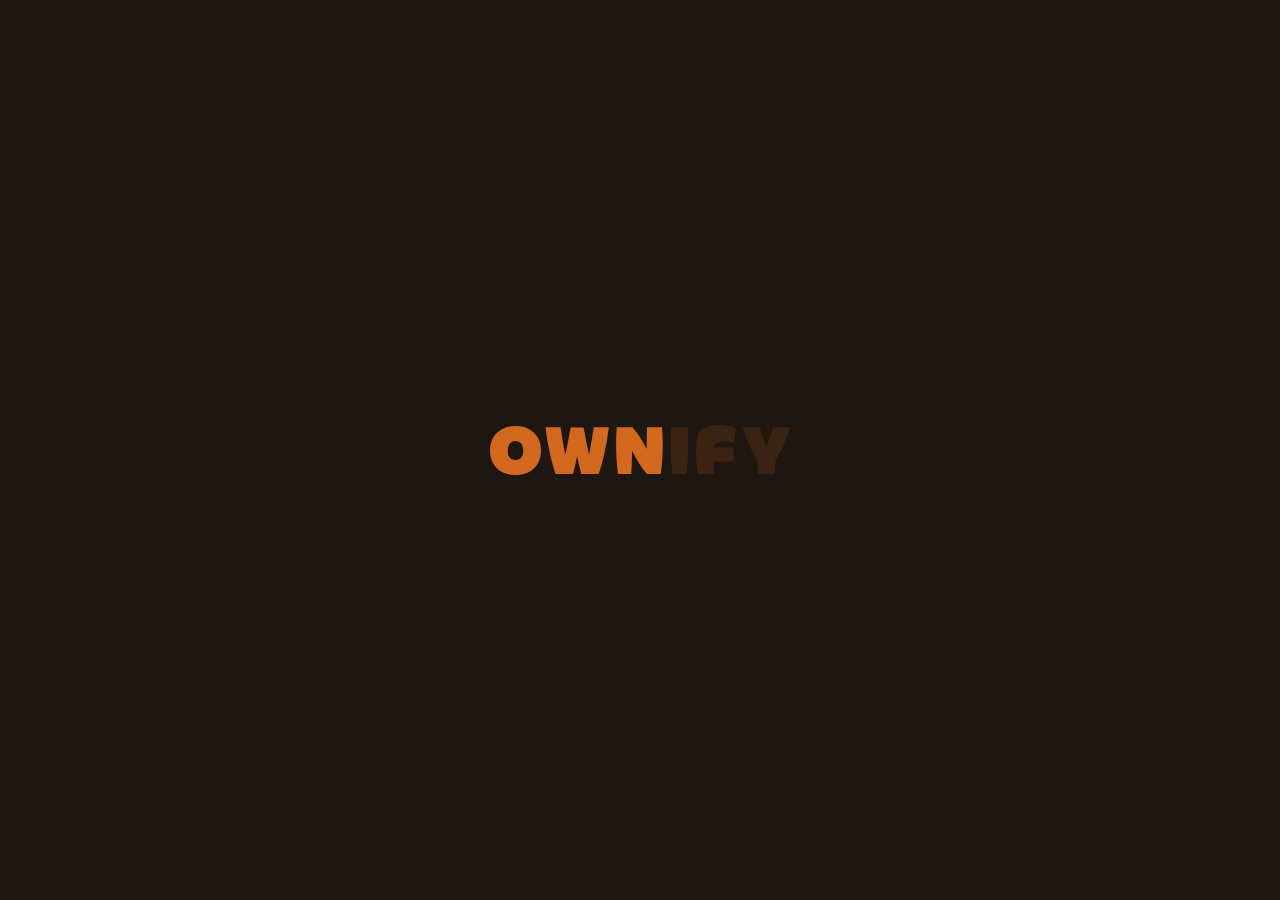
<file: index.html>
<!doctype html>
<html lang="ko">
<head>
<meta charset="utf-8">
<!-- ⛔ interactive-widget=resizes-content 를 넣지 마라. 안드로이드에서 innerHeight 까지 같이
     줄어 (innerHeight − vv.height) = 0 이 되고, 키보드 높이를 못 재게 된다. -->
<meta name="viewport" content="width=device-width, initial-scale=1, viewport-fit=cover">
<title>Ownify</title>
<link rel="icon" type="image/png" sizes="32x32" href="/assets/icon/onf-32.png">
<link rel="icon" type="image/png" sizes="192x192" href="/assets/icon/onf-192.png">
<link rel="apple-touch-icon" href="/assets/icon/onf-180.png">
<meta name="apple-mobile-web-app-capable" content="yes">
<meta name="mobile-web-app-capable" content="yes">
<meta name="apple-mobile-web-app-title" content="Ownify">
<!-- 📱 위 상태 막대·주소창 색 = 화면 바탕(보수공사 ⑤ G · 2026-11-19) — 종전 갈색 한 색(#7a5c3e)은 밝은·어두운 화면 둘 다 위에 갈색 띠였다.
     기기 다크/라이트를 따른다(화면 기본 = auto) · 앱 안에서 테마를 기기와 다르게 고르면 막대만 기기 쪽 색(받아들임) · 되돌리기 = 이 두 줄을 옛 한 줄로. -->
<meta name="theme-color" content="#1E1611"><!-- 📱 상태 막대 색 = 화면 바탕 — 기본 다크라 한 줄 · 머리 스크립트·테마 받는 손이 data-theme 따라 갈아 끼운다(2026-11-20 · 기기 밝음/어두움 따라가던 한 쌍은 앱 색과 반대로 떴다) -->
<!-- 🌤 링크 직행 교재 /who(onf-frame.js ONF_W_EDGE 와 같은 출처 · 서울 길) — 연결을 미리 열어 800ms 시한 안에 들게 -->
<link rel="preconnect" href="https://app.ownify.co.kr" crossorigin>
<!-- ⛔ **매니페스트만은 상대경로다.** 다른 자산(CSS·JS·아이콘)과 규칙이 반대이므로 헷갈리지 마라.
     이 파일은 세 깊이로 서빙되는데, 매니페스트는 **그 깊이에 맞는 것**이 걸려야 한다:
       /                        → /manifest.json                  (공용)
       /i/<토큰>/               → /i/<토큰>/manifest.json         (그 학생)
       /<짧은주소>              → /manifest.json                  (공용)
     ⛔ JS 로 `link.href` 를 갈아 끼우는 길은 **안 통한다** — 2026-09-03 아이폰 실측:
       갈아 끼워도 「홈 화면에 추가」 시트에 `class.ownify.co.kr/` 가 떴다(브라우저가 설치를
       고민하는 시점에 바뀐 href 를 다시 안 본다). 그래서 **HTML 이 나올 때부터** 맞아야 한다.
     ⚠️ 그래서 아이콘에 학생 주소를 담으려면 학생이 `/i/<토큰>/` 에 **서 있어야** 한다. -->
<link rel="manifest" href="manifest.json">
<!-- ⛔ 자산 경로는 **절대경로여야 한다.** 이 한 파일이 서로 다른 깊이로 서빙된다:
       `/` · `/<짧은주소>` · `/i/<토큰>/`(홈 화면 아이콘). 상대경로면 마지막 것에서
       `/i/<토큰>/assets/…` 로 풀려 **CSS·JS 가 통째로 404** 가 되고, 화면은
       「불러오는 중이에요」 글자만 남는다(2026-09-03 실제로 그렇게 배포됐다 — 그려 봐서 잡았다).
       ⚠️ 새 `<link>`·`<script>` 를 넣을 때도 `/` 로 시작해라. test/onf-frame.test.js 가 검사한다. -->
<script>/* 🌙 다크 모드 — 안쪽 액자가 알려 준 색(onfTheme · onf-frame.js)을 **그리기 전에** 단다 · 없으면 어둡게(Peter 2026-10-14 「홈페이지 기본은 다크모드로」 — 종전 기기 설정 · 홈에서 「기기 설정 따라」를 고르면 안쪽이 그 색을 알려 남는다) */(function(){try{var v=localStorage.getItem("onfTheme"),d=v!=="light";document.documentElement.setAttribute("data-theme",d?"dark":"light");var tc=document.querySelector("meta[name=theme-color]");if(tc)tc.setAttribute("content",d?"#1E1611":"#fdfbf7");}catch(e){}})();</script>
<script>/* 📱 아이패드 「화면 확장」 새 창(2026-11-02 Peter) — 링크는 맨 주소(/)만이라 꾹 메뉴엔 https://class.ownify.co.kr/ 만 보인다 ·
   긴 확장 주소는 꾹 누를 때 껍데기가 맡겨 뒀다(onf-frame.js extPend · 30초) → 그리기 전에 그리로 간다. 맨 주소가 아니거나 낡았으면 그냥 홈.
   ⛔ 꺼내도 안 지운다(2026-11-28 Peter 「화면 확장을 누르면 홈화면으로 나가지는 경우」) — 꾹 누르면 사파리·크롬 링크 미리보기가 이 주소를 진짜로 열어 먼저 꺼내 간다 ·
   지우면 「새로운 윈도우에서 열기」 진짜 창이 빈손(=선생님 홈). 낡으면 지움 · 새로 고침·뒤로 가기로 뜬 맨 주소(선생님 홈 그 자체)는 안 끌고 간다 · 짧게 누름 = 껍데기가 지움. */(function(){try{if(location.pathname!=="/"||location.search||location.hash)return;var p=JSON.parse(localStorage.getItem("onfExtPend")||"null");if(!p)return;if(!(Date.now()-p.t<30000)){localStorage.removeItem("onfExtPend");return;}var n="";try{n=performance.getEntriesByType("navigation")[0].type;}catch(e){}if(n==="reload"||n==="back_forward")return;if(/^https:\/\/(script|class)\.ownify\.co\.kr\/[^#]*[?&]ext=1(&|$)/.test(p.u))location.replace(p.u);}catch(e){}})();</script>
<script>/* 🖨️ 프린트용 교재는 class 출처에서 연다(2026-11-12 · onf-frame.js printOut) — 선생님 입장권(onf_tch)이 그 출처 저장소에 있어서다. 옛 시트 A1 링크(script.ownify.co.kr/?fileId=…&mode=print)만 이 줄을 탄다:
   질의를 그대로 들고 한 번 넘어간다(기록 칸 안 쌓음) · 그쪽은 같은 이 파일이라 입장권이 없으면 종전 구글 화면 그대로. 끄기 = 주소 pout=0(그 열기만 여기서 종전대로). ⛔ 무엇이 던져도 종전 그대로. */(function(){try{var l=location,q=new URLSearchParams(l.search);if(l.hostname==='script.ownify.co.kr'&&q.get('mode')==='print'&&q.get('fileId')&&q.get('pout')!=='0')l.replace('https://class.ownify.co.kr/'+l.search);}catch(e){}})();</script>
<link rel="stylesheet" href="/assets/onf-ui.css">
</head>
<body class="onf-full">
<div class="onf-wait"><div class="onf-spin"></div><span>불러오는 중</span></div>
<!-- 🟠 첫 화면 로고 로딩(2026-10-22 Peter) — 위 고리 **위에** 로고 막을 그린다. 되돌리기·안전장치는 그 파일 머리 주석.
     ⚠️ 여기(고리 바로 뒤)에 둔다 — 아래 큰 스크립트들을 받는 동안 고리가 먼저 비치지 않게. 안 실려도 종전 고리 그대로다. -->
<script src="/assets/onf-load.js"></script>
<iframe id="app" allow="clipboard-write; microphone; autoplay *"></iframe>
<script src="/assets/onf-hist.js" data-gq></script>
<script src="/assets/onf-frame.js"></script>
<script src="/assets/onf-api.js"></script>
<script>
  // 액자가 하는 일은 셋뿐 — 토큰 기억 · iframe 띄우기 · 키보드 재서 앱에 넘기기.
  // 화면(홈·교재)은 전부 GAS 가 그린다(액자에서 구글을 fetch 하면 CORS 로 막힌다).
  var q = new URLSearchParams(location.search);
  var token = ONF.frame.getToken();
  /* ⛔ 여기서 매니페스트 링크를 갈아 끼우지 마라 — **안 통한다**(2026-09-03 아이폰 실측).
     아이콘 주소는 위 <link> 가 나올 때 정해진다. 학생별 아이콘은 학생이 `/i/<토큰>/` 에
     서 있을 때만 만들어진다. */
  var extra = [];
  // ⛔ 여기 없는 파라미터는 앱에 **안 전해진다**. 홈이 만드는 링크와 반드시 같이 봐야 한다
  //    (GAS: ONF_Home_Html.html 의 mk()). 빠뜨리면 액자를 거치는 순간 그 값이 증발한다.
  //    back = 실수로 다음 회차를 눌렀을 때 돌아갈 회차 · ttok = 선생님 링크
  //    ⛔ ttok **값**을 이 저장소에 상수로 넣지 마라 — immplee/ONF_WebApp 은 PUBLIC 이다.
  //      여기서는 주소에 실려 온 것을 그대로 통과시키기만 한다.
  //    tas = 이 링크를 받은 **선생님 이름**. 없으면 앱이 교재 담당쌤 이름으로 착각해
  //      읽음 장부가 남의 칸에 쌓이고 '내 글' 표시도 어긋난다(2026-08-12).
  //    line = 내 문장의 「📖 교재에서 보기」가 실어 오는 교재 줄 번호 · view = 내 문장 모드가 처음 열 칸(드라마 시즌)
  //      (2026-10-09). 둘 다 빠져 있어서 점프와 「그 칸으로 열기」가 라이브에서 조용히 죽을 뻔했다 — 이름이 아니라 **목록**이 문이다.
  //    tsg = 선생님 이름(tas) 서명(2026-11-12 · Ownify _onfTasSig) — 없으면 교재가 선생님 댓글 쓰기를 거절한다(값은 그대로 통과만).
  //    osg = 👑 오너 서명(Peter·Mary 줄 편집 · 2026-11-06) — 교재 서버가 tas 이름과 같이 확인한다(값은 그대로 통과만).
  ['fileId', 'sheetName', 'mode', 'back', 'ttok', 'tas', 'osg', 'tsg', 'line', 'view'].forEach(function (k) {
    if (q.get(k)) extra.push(k + '=' + encodeURIComponent(q.get(k)));
  });
  if (q.get('diag') === '1') extra.push('diag=1');
  if (q.get('perf') === '1') extra.push('perf=1');   // 속도 표식(2026-10-12 · 기기 열쇠 세션 부탁) — 앱이 화면 구석 표를 그린다
  if (q.get('home') === 'v2') extra.push('home=v2');
  if (q.get('ext') === '1') extra.push('ext=1');   // 🖥️ 화면 확장 창(2026-10-29) — 선생님 교재 ☰ 「화면 확장」이 연 새 창 · 앱이 시트만 그리고 따라가기만 한다(아는 값 하나만)   // 🧱 학생 새 홈 시험 링크(2026-10-12 · 선생님 홈 owner 「새 학생 홈(시험)」) — 아는 값 하나만
  /* 홈 화면 아이콘 안내 — **판정은 여기서만 한다.** 앱은 구글 래퍼 안 아이프레임이라
     `navigator.standalone` 을 믿을 수 없다(인앱 웹뷰에선 `undefined`, 프레임 안에선 없다).
       ask   = 아이콘을 만들 수 있는 기기인데 아직 `/i/<토큰>/` 에 안 서 있다 → 앱이 링크를 낸다
       guide = 이미 그 주소에 서 있다 → 앱이 「공유 → 홈 화면에 추가」를 안내한다
     ⛔ **iOS 만** 켠다. 안드로이드·데스크톱은 브라우저와 저장소를 나눠 쓰므로 `/` 로 깔아도
       그 학생 홈이 열린다 — 안내가 필요 없다(괜히 내면 없는 버튼을 찾게 된다).
     ⛔ `!standalone` 으로 쓰지 마라. 카톡·인스타 인앱 웹뷰는 `undefined` 라 그 조건을 통과하는데
       거기엔 「홈 화면에 추가」가 아예 없다 — **진짜 사파리만 `=== false`** 다.
     ⚠️ 아이패드는 기본이 데스크톱 UA(`Macintosh`)라 UA 만 보면 통째로 빠진다 — 터치점으로 가른다. */
  var _iOS = /iPhone|iPad|iPod/.test(navigator.userAgent)
    || (navigator.platform === 'MacIntel' && navigator.maxTouchPoints > 1);
  /* ⛔ `navigator.standalone === false` 로 쓰지 마라 — 그건 **사파리 전용** 속성이라
     **크롬 for iOS 에서는 `undefined`** 다. 그렇게 두면 크롬 쓰는 학생에겐 버튼이 영영 안 뜬다
     (Peter 가 크롬으로 쓰고 있었다). 그래서 「standalone 이 아니다」로 뒤집어 쓴다. */
  var _standalone = navigator.standalone === true
    || !!(window.matchMedia && matchMedia('(display-mode: standalone)').matches);
  /* ⛔ 인앱 웹뷰는 뺀다 — 카톡·인스타·라인·페북 안에는 **「홈 화면에 추가」가 아예 없다.**
     안내를 내면 학생이 없는 버튼을 찾다가 「카카오톡으로 공유」를 누른다.
     ⚠️ 넓게 잡아도 안전한 이유: 이 안내는 **누를 때까지** 주소에 토큰을 싣지 않는다.
       잘못 떠도 최악이 「없는 버튼을 찾는다」이고, 토큰이 새지 않는다. */
  var _inApp = /KAKAOTALK|Instagram|FBAN|FBAV|FB_IAB|Line\/|NAVER|DaumApps|Twitter|KAKAOSTORY/i
    .test(navigator.userAgent);
  if (token && _iOS && !_standalone && !_inApp) {
    extra.push('a2hs=' + (ONF.frame.tokenFromPath() ? 'guide' : 'ask'));
  }
  /* 주소로 넘어온 값은 **그대로 통과시킨다** — 아이폰 없이 이 화면을 보려면 이 길이 필요하다
     (헤드리스에선 위 판정을 흉내 낼 수 없다: standalone 은 사파리만 준다).
     ⚠️ 아는 낱말만. 잘못 떠도 위험이 없다(위 주석). */
  var _a2q = q.get('a2hs');
  if (token && (_a2q === 'ask' || _a2q === 'guide') && extra.indexOf('a2hs=ask') < 0
      && extra.indexOf('a2hs=guide') < 0) {
    extra.push('a2hs=' + _a2q);
  }
  /* [2026-08-29 Peter] 짧은 주소 — `class.ownify.co.kr/thegoodplace-s1-e1-sandy`.
     Vercel 이 그 경로를 이 파일로 돌려 주고(vercel.json), 우리는 **경로를 그대로 앱에 넘긴다**.
     교재를 찾는 것은 GAS 다(명부가 거기 있고, 여기서 구글을 부르면 CORS 로 막힌다).
     ⛔ 모양이 맞는 것만 넘긴다 — 아무 경로나 넘기면 GAS 가 못 읽는 값을 계속 받는다.
     ⛔ `fileId` 가 이미 있으면 넘기지 않는다(옛 주소가 이긴다 — 둘 다 오면 뜻이 갈린다). */
  var path = decodeURIComponent(location.pathname.replace(/^\/+|\/+$/g, '')).toLowerCase();
  if (!q.get('fileId') && /^[a-z0-9]+-s\d+-e\d+-[a-z0-9]+$/.test(path)) {
    extra.push('slug=' + encodeURIComponent(path));
  }
  /* 📱 폰 판 스위치(2026-10-14 · 2026-10-16 Peter 「켜보자」로 기본 켬) — 주소에 phonepanel=0 이면 이 기기에서 끄고(기억) ·
     phonepanel=1 이면 다시 켠다. 아무것도 없으면 켬. ⚠️ 저장소가 막힌 창(사생활 보호)이면 주소로 연 그 한 번만. */
  var phoneOn = q.get('phonepanel');
  try { if (phoneOn === '1' || phoneOn === '0') localStorage.setItem('onfPhonePanel', phoneOn); else phoneOn = localStorage.getItem('onfPhonePanel'); } catch (eP) {}
  /* 📖 판 한 장 스위치(2단계 · 2026-10-17) — 주소 swap=1|0 이면 이 기기에 기억(학생 키 onfSwap · 선생님 껍데기는 onfThSwap) · 없으면 기억값 · 그것도 없으면 **켬**(2026-10-21 Peter 「너가 테스트 해보고 전체 켜줘」 — A→B→A 받아 둔 값 12ms 라이브 확인 뒤 · 이 기기만 끄기 = swap=0).
     끔이면 onf-frame.js 의 갈아 끼우기가 하나도 안 돈다(종전 그대로). perf=1 이면 갈아 끼움 시간을 콘솔·홈에 한 줄(bookPerf). */
  var swapOn = q.get('swap');
  try { if (swapOn === '1' || swapOn === '0') localStorage.setItem('onfSwap', swapOn); else swapOn = localStorage.getItem('onfSwap'); } catch (eS) {}
  /* 🌤 밖으로 1(2026-10-24) — 홈이 out:1 로 연 교재만 구글 밖 정적 판(onf-frame.js openApp) · 주소 out=0|1 이면 이 기기에 기억(onfOut) · 없으면 기억값 · 그것도 없으면 켬.
     out=0 = 이 기기는 늘 지금 길. 토큰은 정적 판 주소에 안 싣고 mount 에 넘긴다(판이 준비되면 postMessage 로).
     out=1 은 그날 물러남 기억(onfOutFail 하루 · 홈 onfOutFailHome 도)도 지운다(2026-10-24 최종 검토 — 안 그러면 한 번 물러난 기기를 다음 날까지 다시 못 시험한다). */
  var outOn = q.get('out');
  try { if (outOn === '1' || outOn === '0') { localStorage.setItem('onfOut', outOn); if (outOn === '1') { localStorage.removeItem('onfOutFail'); localStorage.removeItem('onfOutFailHome'); localStorage.removeItem('onfOutColdMiss'); } } else outOn = localStorage.getItem('onfOut'); } catch (eO) {}
  /* 토큰은 이미 이 도메인에 저장됐다 — 주소창에서 지운다(화면 찍어 보낼 때 같이 나가면 안 된다).
     ⛔ 반드시 위 `q.get(...)` 들을 다 읽은 **뒤**여야 한다. */
  ONF.frame.hideToken();
  /* 📖 홈 안에서 교재 열기(PC · 2026-10-12 Peter 홈 리디자인 3단계) — 홈이 교재 카드 주소를 보내면 그 주소에서 **아는 값만** 골라
     같은 앱 주소에 `embed=1` 을 붙여 오른쪽 판에 띄운다. 주소의 토큰(t)은 버린다 — 토큰은 이 도메인에 이미 있다.
     ⛔ 우리 껍데기 주소(class·script.ownify.co.kr)의 교재 모양(짧은 주소 또는 mode=share)·⭐ 내 문장(mode=mine)만 — 아니면 null(안 연다).
     ⭐ 내 문장도 판으로(2026-10-12 Peter 「교재처럼 작게 떴다가 · 창 끄면 바로 홈」) — 같은 교재 틀이라 [전체 화면][✕] 가 이미 있다. */
  var BOOK_KEYS = ['fileId', 'sheetName', 'mode', 'back', 'line', 'view'];
  function bookSrc(href) {
    try {
      var u = new URL(String(href || ''), location.href);
      if (!/^(class|script)\.ownify\.co\.kr$/.test(u.hostname) && u.origin !== location.origin) return null;
      var p = decodeURIComponent(u.pathname.replace(/^\/+|\/+$/g, '')).toLowerCase(), ex = [];
      var slugOk = /^[a-z0-9]+-s\d+-e\d+-[a-z0-9]+$/.test(p);
      var md = u.searchParams.get('mode');
      if (md !== 'share' && md !== 'mine' && !slugOk) return null;   // 교재·⭐ 내 문장만(홈은 안 연다)
      BOOK_KEYS.forEach(function (k) { if (u.searchParams.get(k)) ex.push(k + '=' + encodeURIComponent(u.searchParams.get(k))); });
      if (!u.searchParams.get('fileId') && slugOk) ex.push('slug=' + encodeURIComponent(p));
      if (!ex.length) return null;
      ex.push('embed=1');
      return ONF.api.appUrl(token, ex.join('&'));
    } catch (e) { return null; }
  }
  /* 🟠 첫 화면 로고 로딩 — 홈(교재 주소·mode 없음 · 토큰 있음)이면 홈이 알려 줄 로고 자리로 날아가고, 아니면 다 뜨면 걷힌다(assets/onf-load.js).
     ⛔ 파일이 안 실렸거나 꺼졌으면 null — mount 는 종전 그대로 연다. */
  /* 🚀 첫 교재 처음부터(2026-10-22 · onf-frame.js preEarly) — 홈 주소로 열 때만 열쇠(토큰 해시 · 토큰 자체는 안 적는다)를 넘긴다.
     끄기: PREBOOK_ON = false(모두) · 주소 prebook=0|1(이 기기 기억 · onfPreBookOff). ⛔ 무엇이 던져도 열쇠 '' = 종전 그대로. */
  var PREBOOK_ON = true, preKey = '';
  try {
    var preOff = q.get('prebook');
    try { if (preOff === '0' || preOff === '1') localStorage.setItem('onfPreBookOff', preOff === '0' ? '1' : '0'); preOff = localStorage.getItem('onfPreBookOff') === '1'; } catch (eB) { preOff = preOff === '0'; }
    var preHome = !!token && !q.get('fileId') && !q.get('mode') && extra.join('&').indexOf('slug=') < 0;
    if (PREBOOK_ON && !preOff && preHome) { for (var hi = 0, hh = 5381; hi < token.length; hi++) hh = ((hh * 33) ^ token.charCodeAt(hi)) >>> 0; preKey = 'k' + hh.toString(36); }
  } catch (eK) { preKey = ''; }
  var loadHooks = null;
  try { loadHooks = window.ONF && ONF.load ? ONF.load.bind(document.getElementById('app'), { home: !!token && !q.get('fileId') && !q.get('mode') && extra.join('&').indexOf('slug=') < 0 }) : null; } catch (eL) { loadHooks = null; }
  ONF.frame.mount(document.getElementById('app'),
                  ONF.api.appUrl(token, extra.join('&')),
                  { diag: q.get('diag') === '1', bookSrc: bookSrc,
                    wait: document.querySelector('.onf-wait'),   // 🔐 여러 계정 우회 — 못 열면 이 자리에 안내(onf-frame.js openExec)
                    swap: swapOn !== '0', perf: q.get('perf') === '1', lg: true,   // lg = 「교재에서 나갈까요?」 칸을 껍데기가 판 보이기 전에 민다(스와이프 밑그림 = 홈 · 2026-10-24)
                    /* 🖨️ 프린트용 교재 정적 먼저(2026-11-12 · onf-frame.js printOut 머리말) — mode=print 주소만 값을 넘긴다: 선생님 입장권이 이 출처에 있으면 구글 밖 정적 판(Pages /print/ · Worker /t/print)을 먼저,
                       안 타거나(pout=0 · 입장권 없음 · 물러남 기억) 못 서면 같은 액자에 종전 구글 화면. ⛔ 프린트가 아닌 주소는 null — mount 가 그 갈래를 보지도 않는다(다른 화면 열기에 일 0). */
                    print: q.get('mode') === 'print' ? { f: q.get('fileId') || '', s: q.get('sheetName') || '', sw: q.get('pout') } : null,
                    out: outOn !== '0', tok: token, home: preHome === true,   // 🌤 밖으로 1 — 토큰은 정적 판에 postMessage 로만(주소 X) · 밖으로 3 — 홈 표시(정적 홈 · PREBOOK 끔과 무관)
                    phone: phoneOn !== '0', hooks: loadHooks, preKey: preKey });
</script>
</body>
</html>
</file>
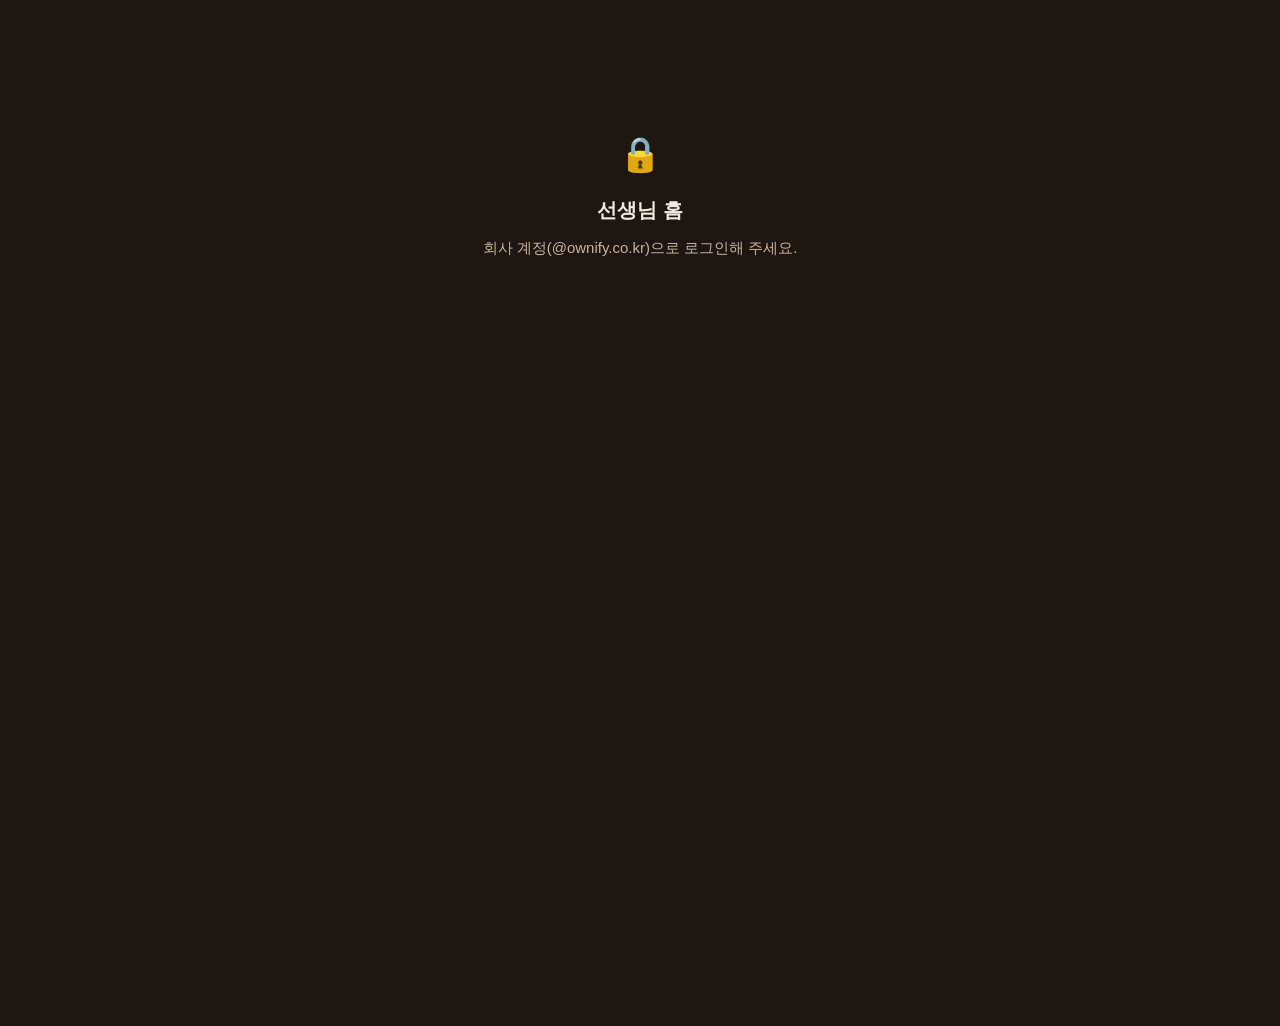
<file: teacher/index.html>
<!doctype html>
<html lang="ko">
<head>
<meta charset="utf-8">
<meta name="viewport" content="width=device-width, initial-scale=1, viewport-fit=cover">
<title>Ownify 선생님</title>
<!-- 📱 위 상태 막대·주소창 색 = 화면 바탕(보수공사 ⑤ G · 2026-11-19) — 종전 갈색 한 색(#7a5c3e)은 밝은·어두운 화면 둘 다 위에 갈색 띠였다.
     기기 다크/라이트를 따른다(화면 기본 = auto) · 앱 안에서 테마를 기기와 다르게 고르면 막대만 기기 쪽 색(받아들임) · 되돌리기 = 이 두 줄을 옛 한 줄로. -->
<meta name="theme-color" content="#1E1611"><!-- 📱 상태 막대 색 = 화면 바탕 — 기본 다크라 한 줄 · 머리 스크립트·테마 받는 손이 data-theme 따라 갈아 끼운다(2026-11-20 · 기기 밝음/어두움 따라가던 한 쌍은 앱 색과 반대로 떴다) -->
<!-- 홈 화면 추가(아이콘). ⛔ 학생 액자의 manifest 를 그대로 쓰면 이름·start_url 이 학생 것이라
     같은 아이콘 두 개가 생긴다 — teacher/ 전용으로 따로 둔다(아이콘 그림은 같은 파일을 가리킨다).
     ⚠️ iOS 사파리는 manifest 를 안 보고 apple-touch-icon 을 본다. 둘 다 필요하다. -->
<!-- ⛔ [2026-09-03 Peter] **절대경로여야 한다.** 이 화면은 끝 슬래시 없이도 열린다
     (`class.ownify.co.kr/teacher`). 그때 상대경로 `manifest.json` 은 `/teacher/manifest.json`
     이 아니라 **`/manifest.json`**(학생 것)으로 풀려서, 선생님이 「Ownify」 학생 앱을 설치하게
     된다 — 실제로 그렇게 깔렸다. 선생님 매니페스트는 멀쩡히 있는데 안 읽히고 있었다. -->
<link rel="manifest" href="/teacher/manifest.json">
<meta name="apple-mobile-web-app-capable" content="yes">
<meta name="mobile-web-app-capable" content="yes">
<meta name="apple-mobile-web-app-title" content="선생님">
<link rel="apple-touch-icon" href="../assets/icon/onf-180.png">
<link rel="icon" href="../assets/icon/onf-32.png" sizes="32x32">
<script>/* 🌙 다크 모드 — 안쪽 액자가 알려 준 색(onfTheme · onf-frame.js)을 **그리기 전에** 단다 · 없으면 어둡게(Peter 2026-10-14 「홈페이지 기본은 다크모드로」 — 종전 기기 설정 · 홈에서 「기기 설정 따라」를 고르면 안쪽이 그 색을 알려 남는다) */(function(){try{var v=localStorage.getItem("onfTheme"),d=v!=="light";document.documentElement.setAttribute("data-theme",d?"dark":"light");var tc=document.querySelector("meta[name=theme-color]");if(tc)tc.setAttribute("content",d?"#1E1611":"#fdfbf7");}catch(e){}})();</script>
<script>/* 🏫 정적 먼저 기기 스위치 판정 한 곳(2026-10-30 · 넓히기 준비) — 머리 미리 받기(아래 tPre)와 본 스크립트(TOUTV)가 **이 함수 하나**로 정한다.
   주소 tout(1|2|0) > 이 기기 기억(onf_tout) > 기본 TOUT_DEF → '0'(지금 길) | '1'(정적 먼저 · WebKit·홈 화면 앱 뺌) | '2'(WebKit·홈 화면 앱도).
   TOUT_DEF: '0' = 시험(?tout 붙인 기기만) · 넓히면 '2'(켜기 커밋 하나) — 크롬 류는 '1' 과 같고, WebKit 은 판이 익명 다리로 쓴다.
     ⛔ 익명 다리가 꺼진 빌드(Lib ONF_TCH_ANON_ON false → 판 execAnon 빈 값)면 WebKit 판이 그리기 전에 outFail('anon') → 지금 길 + 하루 기억(onf-frame.js fallBack hard) —
       「익명 다리 켜짐일 때만 WebKit 기본 켬」을 판(빌드)이 정한다(껍데기는 그 스위치를 못 읽는다 · 두 벌 금지).
   기기에서 끄기 = ?tout=0(기억 · 기본보다 앞선다). ⛔ 읽기만(저장소 쓰기는 본 스크립트 TOUTV) — 머리는 저장소를 안 바꾼다(검사 P1).
   ⚠️ 학생 껍데기 out 스위치(index.html onfOut · 기본 켬)와 묶지 않는다: 그쪽은 본 스크립트 안(onf-frame.js 뒤)·값 둘·WebKit 갈래 없음 — 이쪽은 스크립트가 뜨기 전 머리에서 정해야 한다. */
var TOUT_DEF = '2';   // 2026-11-01 Peter 「전부 켜줘」(아이패드 실기기 확인 뒤) — 크롬 류·WebKit(아이패드·아이폰·사파리)·홈 화면 앱 모두 기본 정적 선생님 판 · 종전 '1'(2026-10-31 · WebKit 은 ?tout=2) · 되돌리기 = '1' · 기기 하나 끄기 = ?tout=0
function toutOf(sw, kept) { return sw === '1' || sw === '2' || sw === '0' ? sw : kept === '1' || kept === '2' || kept === '0' ? kept : TOUT_DEF; }
</script>
<script>/* 🏫 정적 먼저 사본 미리 받기(2026-10-30 Peter 「새로 고침 딱 2배 더」) — 정적 선생님 홈(아래 onf-tout)의 Worker /t/home/get 을 **HTML 이 오자마자** 묻는다.
   종전: 껍데기 HTML → 스크립트 넷 다시 확인(304 한 왕복) → 판 HTML → 판 outHello → outBoot → **그제서야** 판이 /t/home/get(workers.dev = LAX 왕복 + D1 APAC ≈ 0.3초 · 새 연결이면 0.6초+) → 그리기.
     로컬 흉내 시간선(2026-10-30): 그림 490ms 중 그 묻기 290ms 가 판 hello(170ms) **뒤**에 줄 서 있었다.
   이제: 여기서 묻고(⛔ 스타일시트 링크 **앞** 자리 — 뒤면 스타일을 기다린다) · tOutOpen 이 판 hello 에 그 답을 outBoot{d} 로 싣는다(판은 묻지 않고 바로 그린다).
   ⛔ 묻는 조건 = tOutQ 의 앞쪽 몫(기기 스위치·홈·입장권·그날 물러남·WebKit·홈 화면 앱·열쇠 꺼짐 · 최상위) — 쓸지는 tOutQ 가 다시 정한다(여기서 틀려도 답을 안 쓸 뿐 · 묻기 한 번 버림).
   ⛔ 답(학생 열쇠가 든 사본)은 이 페이지 메모리만(저장소 0) · 판엔 그 판 창·출처로만 · 한 번만(tPreTake). 못 받음(끊김·3초·JSON 아님) = 판이 종전대로 스스로 묻는다.
   ⚠️ Worker 주소(W·FB)는 onf-frame.js ONF_W_EDGE·ONF_W_FB 의 쌍둥이(이 자리엔 아직 안 실렸다 — 검사 P2 가 같은지 본다). */
var tPre = (function () {
  try {
    var q = new URLSearchParams(location.search), sw = q.get('tout'), nv = navigator, ua = nv.userAgent || '', ls = localStorage, day = 86400000;
    var v = toutOf(sw, ls.getItem('onf_tout')), wk = v === '2';                                                                                   // = TOUT · TOUTWK(2 = WebKit·홈 화면 앱도) · 판정 한 곳(위 toutOf)
    if (window.top !== window.self || q.get('mode') || (v !== '1' && v !== '2')) return null;
    if (sw !== '1' && sw !== '2' && Date.now() < Number(String(ls.getItem('onfTOutFail') || '').split(',')[0])) return null;                     // 물러남 기억(onf-frame.js fallBlocked 'thome' 과 같은 꼴 '<그때까지>,<연속>' · tout=1·2 는 지운다)
    if (!wk && (/iPhone|iPad|iPod/.test(ua) || (/Safari/.test(ua) && !/Chrome|Chromium|CriOS|FxiOS|Edg/.test(ua)) || (nv.platform === 'MacIntel' && nv.maxTouchPoints > 1))) return null;   // = webkitOnly
    if (!wk && (nv.standalone === true || matchMedia('(display-mode: standalone)').matches)) return null;                                       // = homeApp
    if (!wk && Date.now() - Number(ls.getItem('onf_devkey_off') || 0) < 7 * day) return null;                                                  // = devkeyOff(입장권이 메모리뿐 — tchGet 이 빈다 · tchKeep)
    var c = JSON.parse(ls.getItem('onf_tch') || 'null');
    if (!c || !/^tch\.[A-Za-z0-9_-]{10,600}\.[A-Za-z0-9_-]{20,100}$/.test(c.tk) || !(Number(c.x) > Date.now() / 1000)) return null;            // = tchGet
    var ac = typeof AbortController === 'function' ? new AbortController() : null;
    return { tk: c.tk, p: new Promise(function (ok) {
      var fin = false, tm = setTimeout(function () { end(null); try { if (ac) ac.abort(); } catch (e) {} }, 3000);
      function end(x) { if (fin) return; fin = true; clearTimeout(tm); ok(x); }
      var W = 'https://app.ownify.co.kr/w', FB = 'https://onf-media.edia--orker.workers.dev', down = false;   // 🇰🇷 서울 길 · 쌍둥이 = onf-frame.js ONF_W_EDGE·ONF_W_FB(검사 P2) · 물러남 = 같은 키 onfEdgeDown(끄기는 onf-frame.js 쪽 한 곳 + 여기 W 비우기)
      try { down = !!sessionStorage.getItem('onfEdgeDown'); } catch (e) {}
      function go(base) {
        fetch(base + '/t/home/get', { method: 'POST', body: JSON.stringify({ tk: c.tk }), signal: ac ? ac.signal : undefined })
          .then(function (r) { return r.json(); })
          .then(function (j) { end(j && typeof j === 'object' ? j : null); },
            function () {
              if (base === W && !fin) {   // 서울 길을 JSON 으로 못 읽음(시한 abort 는 fin 이 막는다) → 이 탭은 workers.dev 만 · 한 번 더
                try { sessionStorage.setItem('onfEdgeDown', '1'); } catch (e) {}
                try { navigator.sendBeacon(FB + '/clog', JSON.stringify([{ k: 'err', c: 'edgeDown', l: 0 }])); } catch (e) {}
                go(FB);
              } else end(null);
            });
      }
      go(W && !down ? W : FB);
    }) };
  } catch (e) { return null; }
})();</script>
<link rel="stylesheet" href="../assets/onf-ui.css">
<style>
  html, body { margin:0; height:100%; background:var(--onf-bg); }
  html.onf-vcut body { contain:layout; }   /* 📐 보이는 키 맞춤(onf-frame.js vhFit · 2026-11-16) — 쌍둥이 = assets/onf-ui.css · 고정 요소(과제 판·교재 판)가 보이는 키에 붙게 */
  /* ⛔ z-index 를 학생 액자와 **같은 겹침**으로 둔다(assets/onf-ui.css 의 .onf-full iframe).
     회전자(.onf-wait)는 z-index:0 이라 액자 뒤에 있고, 액자가 한 픽셀이라도 그리는 순간
     저절로 덮인다 — 걷는 JS 가 없으니 **노크를 놓쳐도 회전자에 갇히지 않는다**(2026-08-14 사고).
     실측(2026-09-02): 프레임이 막히거나(XFO/CSP) 응답 전이거나 연결이 실패하면 액자는 **투명**하다
     — 그 셋이 바로 사람이 본 「하얀 화면」이고, 그때 뒤의 회전자가 그대로 보인다. */
  #app { display:block; width:100%; height:100%; border:0; position:relative; z-index:1; }
  /* ⛔ .onf-wait 의 display:flex 는 브라우저 기본 [hidden]{display:none} 을 이긴다 — 다시 눌러 준다.
     ⛔ #app 도 같다(위 display:block) — 안 누르면 로그인 화면 밑에 「숨긴」 액자가 화면 높이만큼 깔려 페이지가 길어지고,
       아이폰(WebKit)은 그 빈 액자를 흰 종이로 칠한다(2026-10-14 Peter 「로그인 화면 아래 절반이 하얗다」 · WKWebView 실측 y=332 부터 흰색). */
  #wait[hidden] { display:none; }
  #app[hidden] { display:none; }
  /* 🖥️ 화면 확장 창 = 보이는 칸에 딱(아래 hwxFit · 2026-11-04) — 액자·교재 칸 둘 다 · inline inset:0 을 이기게 !important */
  html.onf-hwx #app, html.onf-hwx .onf-extbk { position:fixed !important; left:var(--hwx-l, 0px) !important; top:var(--hwx-t, 0px) !important; width:var(--hwx-w, 100%) !important; height:var(--hwx-h, 100%) !important; right:auto !important; bottom:auto !important; }
  /* 8초 뒤 안내는 여러 줄이라 가운데정렬을 눌러 준다(.onf-wait 는 한 줄 기준이라 안 걸어 뒀다).
     ⚠️ 여백·줄바꿈도 여기서 준다 — `.onf-wait` 는 학생 액자와 **같이 쓰는** 조각이라
       거기에 넣으면 「불러오는 중이에요」 한 줄까지 같이 바뀐다.
     ⛔ `word-break:keep-all` 을 빼지 마라. 폰에서 어절이 쪼개져 `주세요.` 만 혼자 떨어진다. */
  #waitmsg { text-align:center; padding:0 22px; max-width:32em; word-break:keep-all; text-wrap:pretty; }
  .lock { max-width:460px; margin:14vh auto 0; padding:0 24px; text-align:center;
          font:15px/1.65 -apple-system, BlinkMacSystemFont, 'Pretendard', 'Apple SD Gothic Neo', sans-serif;
          color:var(--onf-ink); }
  .lock .em { font-size:34px; margin-bottom:12px; }
  /* 🔐 로그인 화면(gate)을 띄운 동안 과제 판·옆 교재·경계 손잡이 층(z 50~55)을 숨긴다 — 인라인 visibility 를 hwLay 가 되돌려도(회전 등) 이긴다(2026-10-31 반박 🟡6) */
  html.onf-gating .onf-hwbox, html.onf-gating .onf-hwbk, html.onf-gating .onf-hwdiv, html.onf-gating .onf-hwcover, html.onf-gating .onf-bookpanel { visibility:hidden !important; pointer-events:none !important; }
  .lock h2 { margin:0 0 9px; font-size:20px; font-weight:800; }
  .lock p { margin:0 0 18px; color:var(--onf-brown); }
  .lock .why { font-size:12.5px; color:var(--onf-mute); margin-top:14px; }
  #gsi { display:flex; justify-content:center; min-height:44px; }
</style>
</head>
<body>
<!-- 로그인 전 화면. 로그인이 끝나면 통째로 iframe 으로 바뀐다. -->
<div class="lock" id="lock">
  <div class="em">🔒</div>
  <h2>선생님 홈</h2>
  <p>회사 계정(@ownify.co.kr)으로 로그인해 주세요.</p>
  <div id="gsi"></div>
  <p class="why" id="why"></p>
  <!-- ⛔ [2026-09-23 Peter] **막다른 골목에 문을 낸다.** One Tap 이 개인 지메일을 고르면
       서버가 막는데, 종전엔 그 자리에서 할 수 있는 일이 아무것도 없었다("안 될 때가 있다").
       ⚠️ 평소엔 숨어 있다 — 잘 되는 사람에게 「다른 계정」을 권할 이유가 없다. -->
  <p class="why"><button type="button" id="other" hidden>다른 계정으로 로그인</button></p>
  <!-- 📱 구글 창구 문(아래 gate) — 과제 판처럼 뒤에 살아 있는 정적 홈이 있을 때만 보인다(로그인 안 하고 돌아가기) -->
  <p class="why"><button type="button" id="gateBack" hidden>홈으로 돌아가기</button></p>
</div>
<!-- 접속 중 표시. ⛔ 새로 만들지 않는다 — 학생 액자(../index.html)가 쓰는 그 조각 그대로다
     (../assets/onf-ui.css 의 .onf-wait/.onf-spin). 이미 링크된 CSS 라 파일도 안 늘었다.
     ⛔ `hidden` 으로 시작한다 — position:fixed;inset:0 이라 안 그러면 로그인 화면(🔒)을 덮는다. -->
<div class="onf-wait" id="wait" hidden><div class="onf-spin"></div><span id="waitmsg">불러오는 중</span></div>
<iframe id="app" hidden allow="clipboard-write; autoplay *"></iframe>

<script src="https://accounts.google.com/gsi/client" async defer></script>
<script src="../assets/onf-api.js"></script>
<!-- 🔐 판(학생 exec)만 쓴다 — 여러 계정 우회 openExec. 홈 액자(/a/macros/ownify.co.kr)는 안 쓴다(아래 bookMake 주석). -->
<script src="../assets/onf-hist.js"></script>
<script src="../assets/onf-frame.js"></script>
<!-- 🟠 첫 화면 로고 로딩(2026-10-22 Peter · 학생 껍데기와 같은 파일) — `data-lazy`: 실릴 때 그리지 않는다(⛔ 로그인 화면을 가리면 안 된다).
     로그인 뒤 액자를 여는 mount() 에서 처음 그린다. 되돌리기·안전장치는 그 파일 머리 주석. 안 실려도 종전 고리 그대로. -->
<script src="../assets/onf-load.js" data-lazy></script>
<script>
/* =====================================================================
   선생님 홈 껍데기 — 하는 일은 **둘뿐**이다: 구글 로그인 · 토큰 넘기기.
   화면·데이터는 전부 GAS 가 그린다.

   왜 이 구조인가: GAS 를 그냥 열면 구글 배너가 위에 붙는다. 감싸는 페이지가 있으면 안 붙는데,
   `access: DOMAIN` 배포는 구글 로그인 화면을 거치고 **그 화면은 iframe 안에서 렌더를 거부한다**
   (X-Frame-Options). 그래서 배포를 익명으로 두고 **신원은 우리가 증명해서 넘긴다.**

   ⛔ 익명 배포이므로 서버의 모든 함수가 이 토큰을 검사한다(ONF_TeacherHome_Web.js `_onfTeacherMe`).
     여기서 넘기는 것은 **구글이 서명한 ID 토큰**이고, 서버는 그 서명을 구글에게 다시 물어 확인한다.
     ⛔ 이메일을 넘기지 않는다 — 넘기는 순간 아무나 남의 이름을 댈 수 있다.
   ===================================================================== */

/* ⛔ Cloud Console → 사용자 인증 정보 → OAuth 클라이언트 ID(웹).
     승인된 자바스크립트 원본 = https://immplee.github.io
     ⚠️ 이 값은 공개돼도 되는 값이다(클라이언트 ID 는 비밀이 아니다). 비밀은 서버가 하는 검증이다.
     ⛔ 서버(ONF_TeacherHome.js 의 ONF_TEACHER_CLIENT_ID)와 **같은 값**이어야 한다 —
       다르면 서버가 모든 토큰을 거절하고, 화면은 "들어올 수 없어요" 만 보여 준다. */
var CLIENT_ID = '182072398790-1aeau87175kb9ima3205frc8ufvpv78g.apps.googleusercontent.com';

/* 선생님 홈 GAS 배포. ⛔ 지금 도는 DOMAIN 배포(@5)와 **다른 주소**다 — 되돌릴 수 있게 따로 팠다.
   ⚠️ access 는 ANYONE_ANONYMOUS 가 **아니라 ANYONE** 이다(구글 로그인 필요, 계정 종류는 무관).
     실측 2026-08-14: 워크스페이스가 **새** 익명 배포를 막는다(403 「Drive 액세스 권한 필요」).
     학생 웹앱이 익명인 건 정책이 바뀌기 전에 만든 옛 배포라서다.
   ⛔ **틀렸던 전제(2026-08-14 반증)**: 「GIS 로그인을 먼저 시키니 iframe 을 띄울 땐 구글 세션이 있다」고
     적어 뒀는데 그게 아니었다. GIS 로 **어느 계정을 골랐든**, iframe 이 GAS 를 부를 때 구글이 쓰는 건
     **브라우저의 기본 구글 계정**이다. 크롬에 개인 지메일이 먼저 로그인돼 있으면 그 계정으로 열리고,
     회사 밖 계정이라 문 앞에서 잘린다(실물: 「액세스 권한 필요 · 로그인된 계정 immplee@gmail.com」).
     → 주소에 도메인을 박아(`/a/macros/ownify.co.kr/`) 회사 계정 쪽으로 몰고,
       그래도 막히면 **화면이 그 사실을 말한다**(아래 frameWatch). 조용히 구글 오류만 띄우지 않는다. */
var EXEC = 'https://script.google.com/a/macros/ownify.co.kr/s/AKfycbx4taL78DPmHmzICYP8DjjuedRDVDcgGaOeGUnoSValEI1dW4bWNX-e5x7LWFwfmF8X/exec';

/* ⛔ 주소에 **도메인을 박는다**(`/a/macros/ownify.co.kr/`). 그냥 `/macros/s/…` 로 두면
   구글이 **브라우저 기본 계정**으로 연다 — 크롬에 개인 지메일이 첫 계정이면 그 계정으로 열려서
   회사 밖 계정이라 문 앞에서 잘린다(실측 2026-08-14: 「액세스 권한 필요 · 로그인된 계정 immplee@gmail.com」).
   ⚠️ GIS 로그인(우리 토큰)과 **iframe 이 GAS 를 부를 때 쓰는 구글 세션은 별개다.**
     우리가 토큰을 아무리 잘 만들어도, 그 프레임을 여는 계정이 회사 계정이 아니면 우리 코드는 돌지도 않는다. */

var frame = document.getElementById('app');
var mounted = false, pending = '';
/* 📱 tchOnly = 구글 창구 없이 입장권(tch.)만으로 정적 먼저를 열었다(아래 reuse · 2026-10-31 아이패드 7초) — pending(구글 토큰)이 없다.
   구글 exec 를 띄워야 할 때(정적 판 물러남 · 과제 판)만 gate 가 로그인 화면을 다시 보인다. */
var tchOnly = false, gateGo = null, gateBackOn = false;
/* 📱 구글 창구 문 — 로그인 화면을 다시 보이고, 누르면(onCredential → gateRun) go 를 한다.
   ⛔ WebKit 은 구글 창구(버튼 팝업)를 거쳐야 끼운 exec 에 로그인 쿠키를 싣는다(webkitOnly · 2026-10-12 실측) — 그 전에 exec 액자를 열면 「화면이 안 열렸어요」.
   ⛔ One Tap(prompt)을 쓰지 않는다 — 닫으면 구글이 몇 시간 안 띄운다(쿨다운) · 버튼은 늘 눌린다.
   back = 「홈으로 돌아가기」(살아 있는 정적 홈으로 — 과제 판 문만 · 물러남엔 돌아갈 홈이 없다). */
function gate(go, msg, back, onBack) {   // onBack = 「홈으로 돌아가기」 때 더 할 일(과제 판 닫기 — hwOutBack)
  gateGo = go; gateBackOn = !!back;
  gating(true);   // 과제 판 층이 로그인 화면을 덮지 않게(위 CSS)
  hwCoverOff(false);   // 🔄 새로 고침 덮개도 걷는다(로그인 화면을 가리지 않게)   // 과제 판 층이 로그인 화면을 덮지 않게(위 CSS)
  frame.hidden = true;
  document.getElementById('wait').hidden = true;
  document.getElementById('lock').hidden = false;
  say(msg || '');
  var b = document.getElementById('gateBack');
  if (b) { b.hidden = !back; b.onclick = function () { gateGo = null; gateShut(); if (onBack) onBack(); }; }
}
function gating(on) { try { document.documentElement.classList.toggle('onf-gating', !!on); } catch (e) {} }
function gateShut() { gateBackOn = false; gating(false); document.getElementById('lock').hidden = true; frame.hidden = false; say(''); var b = document.getElementById('gateBack'); if (b) b.hidden = true; }
function gateRun() { var g = gateGo; if (!g) return false; gateGo = null; gateShut(); g(); return true; }

/* ═══ 받아 둔 토큰을 **아껴 쓴다** (Peter 2026-09-23 「새로고침하면 항상 다시 로그인해야 해」)
   ⛔ 종전엔 토큰이 가는 곳이 전역 변수 하나였다. 새로고침 = 그 변수가 사라짐 = GIS 를 처음부터
     다시 타야 함. 게다가 `mount()` 가 `onCredential` 안에서만 불려서 **액자 자체가 로그인
     뒤에야 만들어졌다** — 첫 화면이 느린 까닭의 하나이기도 하다.
   ⚠️ [2026-09-23 Peter] 처음엔 탭 단위(세션) 저장으로 뒀는데, 그러면 **북마크나 새 탭**으로 열 때
     여전히 다시 로그인했다. ⇒ 브라우저 단위 저장으로 올린다. 같은 도메인에 학생 토큰이 이미
     그렇게 살고 있어 위험이 새로 생기지는 않는다.
   ⛔ 대신 **만료(exp)를 반드시 본다** — 수명이 1시간이라 남아 있어도 대개 죽은 값이고,
     죽은 것은 꺼낼 때 지운다. 「오래 남긴다」가 아니라 「살아 있는 동안만 아껴 쓴다」가 뜻이다.
   ⛔ 이 검사는 **왕복을 아끼는 용도**이지 문이 아니다 — 진짜 검사(`aud`·`hd`·`exp`·서명)는
     서버가 한다. 여기서 느슨해도 서버가 막는다. */
var TOKKEY = 'onf_id_tok';
var SKEW = 120;                     // 만료 2분 전이면 안 쓴다(왕복 도중에 죽지 않게)

function tokExp(tok) {
  try {
    var p = String(tok).split('.');
    if (p.length !== 3) return 0;
    var b = p[1].replace(/-/g, '+').replace(/_/g, '/');
    while (b.length % 4) b += '=';
    return Number(JSON.parse(atob(b)).exp) || 0;
  } catch (e) { return 0; }
}
function tokAlive(tok) {
  var e = tokExp(tok);
  return !!e && (e - SKEW) > Math.floor(Date.now() / 1000);
}
/* 회사 계정인가. ⛔ **문이 아니라 안내용**이다 — 진짜 판정은 서버가 서명까지 보고 한다.
   ⚠️ `hd` 가 없는 개인 지메일이 One Tap 으로 올 수 있다(hd 는 힌트일 뿐 강제가 아니다). */
function tokHd(tok) {
  try {
    var p = String(tok).split('.')[1].replace(/-/g, '+').replace(/_/g, '/');
    while (p.length % 4) p += '=';
    var j = JSON.parse(atob(p));
    return String(j.hd || (String(j.email || '').split('@')[1] || ''));
  } catch (e) { return ''; }
}
function tokMine(tok) { return tokHd(tok) === 'ownify.co.kr'; }
function tokSave(tok) { try { localStorage.setItem(TOKKEY, tok); } catch (e) {} }
function tokLoad() {
  var t = '';
  try { t = localStorage.getItem(TOKKEY) || ''; } catch (e) {}
  if (t && t.indexOf('odk1.') === 0 && devkeyOff()) { try { localStorage.removeItem(TOKKEY); } catch (e0) {} return ''; }   // 열쇠를 못 쓰는 기기
  if (t && tokAlive(t) && tokMine(t)) return t;
  /* 죽은 토큰은 **치운다** — 남겨 두면 다음 새로고침마다 같은 헛수고를 한다. */
  if (t) { try { localStorage.removeItem(TOKKEY); } catch (e2) {} }
  return '';
}

/* ═══ 🏫 선생님 입장권 tch.(밖으로 4-④-2a·2c · 2026-10-30 · 계획 ONF_Archive 웹-앱/ONF_구글밖으로-4단계-④-2-구현계획.md) ═══
   구글 ID 토큰을 받는 두 길(GIS 팝업 · 홈 화면 앱 리디렉트 gsiBack — 둘 다 onCredential)에서 **덧붙여** Worker `POST /t/login {idt}` →
   `{ok, tk:'tch.…', n, o, x(초)}` 30일 입장권을 `onf_tch` 칸에 {tk, x} 로 둔다(쿠키 아님 — WebKit 홈 화면 앱도 된다). 정적 선생님 홈(아래 onf-tout)이 쓴다.
   · 남은 7일 넘게 살아 있으면 안 묻는다(로그인마다 Worker 한 번을 안 낸다) · 실패·꺼짐(503 off/unverified)·400·끊김 = 조용히 지금 길(칸 그대로)
   · 403(그만둔 선생님 · 끊기 목록) = 받아 둔 것도 지운다 · 꼴 틀린 답(tch. 아님·x 없음·지남)은 안 적는다
   ⛔ text/plain 몸통만(머리말 없음 = 사전 요청 없음) · 입장권은 주소·로그에 안 싣는다 · Worker 주소는 onf-frame.js 상수(ONF.frame.WORKER) — 옛 사본이면 안 묻는다.
   ⚠️ 진짜 검사(서명·aud·hd·exp·끊기 목록)는 Worker 가 한다 — 여기 꼴 검사는 왕복 아끼기다. */
/* ⚠️ 계정이 바뀌면(같은 컴퓨터 Peter↔Mary · 「다른 계정으로」) 옛 입장권을 버린다 — 입장권 본문 e 와 새 구글 토큰 email 이 다르면 7일 규칙 없이 지우고 새로 묻는다
     (mount 가 바로 뒤에 돈다 — 지우기는 그 전에 · 옛 계정으로 정적 먼저가 열리지 않게). 두 「다른 계정으로」 갈래도 지운다.
   ⚠️ 기기 열쇠를 못 쓰는 기기(devkeyOff — WebKit 등)는 기기 열쇠처럼 **저장하지 않고 이 페이지 메모리에만**(tchMem) — 그 기기는 정적 먼저도 꺼짐(WebKit 판정).
     📱 단 WebKit 도 정적 먼저를 켠 기기(?tout=2 · TOUTWK · 2026-10-30 아이패드)는 저장한다(tchKeep) — 입장권은 쿠키가 아니라 이 껍데기(class.ownify.co.kr) 최상위 자기 저장소라
       WebKit 도 남는다(남의 출처 저장소 분리와 무관). 홈 화면 앱은 사파리와 저장소가 따로라 각자 한 번씩 받는다 · 사파리 ITP 7일(그 사이 이 사이트를 안 열면 지움) = 다음 로그인에 다시 받는다 · 못 쓰면(사생활 보호 등) 메모리. */
var TCHKEY = 'onf_tch', TCH_RENEW = 7 * 86400, TCH_RE = /^tch\.[A-Za-z0-9_-]{10,600}\.[A-Za-z0-9_-]{20,100}$/, tchMem = null;
function tchKeep() { return !devkeyOff() || TOUTWK; }   // 입장권을 저장소에 둘 기기인가(아니면 이 페이지 메모리만)
function jwtBody(t) {   // 점 둘 꼴의 가운데 base64url JSON · 못 읽으면 {}
  try { var b = String(t).split('.')[1].replace(/-/g, '+').replace(/_/g, '/'); while (b.length % 4) b += '='; var j = JSON.parse(atob(b)); return j && typeof j === 'object' ? j : {}; } catch (e) { return {}; }
}
function tchGet() {
  try {
    var v = tchKeep() ? JSON.parse(localStorage.getItem(TCHKEY) || 'null') : tchMem;
    if (!v && tchMem) v = tchMem;   // 저장을 못 한 기기(사생활 보호·가득 참)는 메모리 것
    if (v && typeof v.tk === 'string' && TCH_RE.test(v.tk) && Number(v.x) > Math.floor(Date.now() / 1000)) return v;
  } catch (e) {}
  return null;
}
function tchDrop() { tchMem = null; try { localStorage.removeItem(TCHKEY); } catch (e) {} }
function tchPut(c) { tchMem = c; if (tchKeep()) { try { localStorage.setItem(TCHKEY, JSON.stringify(c)); } catch (e) {} } }   // 메모리엔 늘(저장 실패 대비) · 저장소는 tchKeep 기기만
function tchLogin(idt) {
  var v = tchGet(), w = window.ONF && ONF.frame && ONF.frame.WORKER;
  if (v && String(jwtBody(v.tk).e || '').toLowerCase() !== String(jwtBody(idt).email || '').toLowerCase()) { tchDrop(); v = null; }   // 다른 계정의 입장권
  if ((v && v.x - Math.floor(Date.now() / 1000) > TCH_RENEW) || !w || typeof fetch !== 'function') return;
  try {
    fetch(w + '/t/login', { method: 'POST', body: JSON.stringify({ idt: idt }) })
      .then(function (r) { if (r.status === 403) tchDrop(); return r.ok ? r.json() : null; })
      .then(function (j) {
        if (!j || j.ok !== true || typeof j.tk !== 'string' || !TCH_RE.test(j.tk) || !(Number(j.x) > Math.floor(Date.now() / 1000))) return;
        var c = { tk: j.tk, x: Number(j.x) };
        tchPut(c);
        if (appTch) answer();   // 정적 화면이 새 입장권을 기다린다(노크 stale 갈래가 칸을 비우고 구글에서 새로 받았다)
      }, function () {});
  } catch (e) {}
}
/* 🏫 정적 먼저 기기 스위치 — 주소 tout=1|2|0 이면 이 기기에 기억(onf_tout) · 판정은 머리 toutOf(주소 > 기억 > 기본 TOUT_DEF) · tout=1·2 는 그날 물러남 기억(onfTOutFail)도 지운다(학생 out=1 과 같이).
   📱 2 = WebKit(아이패드·아이폰·사파리)·홈 화면 앱에서도(TOUTWK · 2026-10-30) — 1 은 종전대로 그 기기들을 뺀다. 판 쓰기는 익명 다리(ONF_TeacherBridge)로 가고,
     익명 다리가 꺼져 있으면(빌드 execAnon 빈 값) 판이 그리기 전에 outFail('anon') → 지금 길(구글 홈) + 그날 기억(정적 판 teacher-boot.js). 크롬 등에선 2 = 1. */
var TOUT_FAIL = 'onfTOutFail', TOUTV = (function () {
  var sw = null, kept = null;
  try { sw = new URLSearchParams(location.search).get('tout'); if (sw === '1' || sw === '2' || sw === '0') { localStorage.setItem('onf_tout', sw); if (sw !== '0') localStorage.removeItem(TOUT_FAIL); } kept = localStorage.getItem('onf_tout'); } catch (e) {}
  return toutOf(sw, kept);   // 판정 한 곳(머리)
})(), TOUT = TOUTV === '1' || TOUTV === '2', TOUTWK = TOUTV === '2';

/* ═══ 🔑 기기 열쇠를 못 쓰는 기기 (2026-10-12 Peter 아이폰 실측) ═══
   아이폰·아이패드·맥 사파리(WebKit)는 앱을 다시 열면 구글 창구를 거치기 **전엔** 끼운 구글 화면(exec)에 로그인 쿠키를
   안 실어 안쪽이 안 뜬다 — 열쇠로 구글 창구를 건너뛰면 「화면이 안 열렸어요」 에 갇힌다(10분 시험 열쇠로 실측).
   → 이 기기들은 열쇠를 **받아 두지도 꺼내 쓰지도 않는다**(지금처럼 구글 창구). 그 밖의 기기도 열쇠로 열다 노크가 안 오면(액자 load 뒤 8초 · 두 번 잇달아)
     DK_OFF 를 찍어 7일 동안 끈다(아래 mount 의 마감 시계). ⚠️ 크롬(맥·윈도) 은 그대로 쓴다. */
var DK_OFF = 'onf_devkey_off';
/* 🔑 [2026-10-17] 「한 번 막힘」 표시 — 7일 끄기는 **두 번 잇달아** 막혔을 때만(학생 껍데기 onf-frame.js 의 onfClTry → onfCl 과 같은 두 번 규칙).
   첫 막힘 = 이 표시만 · 다음 열쇠 열기가 또 막히면 DK_OFF · 그 사이 열쇠 열기가 뜨면(노크 받음) 지운다(mount 의 dkSeen). */
var DK_TRY = 'onf_devkey_try';
function dkAt(k) { try { var t = Number(localStorage.getItem(k) || 0); return !!t && (Date.now() - t) < 7 * 86400000; } catch (e) { return false; } }
/* WebKit(아이폰·아이패드·맥 사파리)인가 — 기기 열쇠(아래)와 One Tap(맨 아래 start) 두 곳이 같이 본다. */
function webkitOnly() {
  var ua = (typeof navigator !== 'undefined' && navigator.userAgent) || '';
  if (/iPhone|iPad|iPod/.test(ua)) return true;                                          // iOS 의 크롬(CriOS)도 WebKit
  if (/Safari/.test(ua) && !/Chrome|Chromium|CriOS|FxiOS|Edg/.test(ua)) return true;     // 맥 사파리
  return typeof navigator !== 'undefined' && navigator.platform === 'MacIntel' && navigator.maxTouchPoints > 1;   // 데스크톱 UA 를 쓰는 아이패드
}
function devkeyOff() {
  return webkitOnly() || dkAt(DK_OFF);
}

function say(msg) { document.getElementById('why').textContent = msg || ''; }

/* 🔁 스스로 다시 연 자리 기록(2026-10-30 Peter 「몇 번 새로 고침하다 보면 갑자기 자동으로 새로 고침된다」) — 껍데기가 사람 손 없이 다시 읽거나(location.reload)
   액자를 다시 열거나 다시 로그인하러 가는 자리마다 한 줄: Worker /clog [{k:'err', c:'reopen:<까닭>', d:기기 꼴}] — 라이브에서 어느 자리였는지 보인다.
   ⛔ 값(토큰·주소·이름)은 안 싣는다 · sendBeacon 만(떠나는 순간에도 간다 · 못 보내면 그만 · 화면 일은 안 바꾼다). Worker 주소 = onf-frame.js 상수(ONF.frame.WORKER). */
function reopenLog(why) {
  try {
    var w = window.ONF && ONF.frame && ONF.frame.WORKER, v = navigator, u = v.userAgent || '';
    if (!w || !v.sendBeacon || !/^[a-z0-9-]{1,30}$/.test(why)) return;
    var d = /iPad/.test(u) || (/Macintosh/.test(u) && v.maxTouchPoints > 1) ? 'ipad' : /iPhone|iPod/.test(u) ? 'ios' : /Macintosh/.test(u) ? 'mac' : /Windows/.test(u) ? 'win' : /Android/.test(u) ? 'and' : 'other';
    v.sendBeacon(w + '/clog', JSON.stringify([{ k: 'err', c: 'reopen:' + why, d: d }]));
  } catch (e) {}
}

/* 로그인 결과 — 여기서 받는 건 **구글이 서명한 ID 토큰** 하나뿐이다. */
function onCredential(res) {
  var tok = res && res.credential;
  if (!tok) return say('로그인은 됐는데 토큰을 못 받았어요. 새로고침해 주세요.');
  /* ⛔ 회사 계정이 아니면 **여기서 말한다.** 종전엔 그냥 액자를 열었고, 안쪽이 「권한 없음」을
     그리면 사람은 무엇을 해야 할지 몰랐다 — One Tap 이 개인 지메일을 고르면 늘 그랬다. */
  if (!tokMine(tok)) {
    say('회사 계정(@ownify.co.kr)이 아니에요. 아래에서 계정을 바꿔 주세요.');
    offerOther();
    return;
  }
  pending = tok;
  tokSave(tok);                      // 새로고침해도 다시 로그인하지 않게
  tchLogin(tok);                     // 🏫 덧붙여 Worker 입장권(위 tch · 기다리지 않는다)
  if (!mounted) mount(); else if (!gateRun()) answer();   // 📱 구글 창구 문이 기다리던 일(gate)이면 그것 · 아니면 지금 화면에 토큰
  if (typeof hwTell === 'function') hwTell();   // 📝 과제 판이 새 토큰을 기다리면 그쪽에도(onf-hwbook)
}

function mount() {
  if (!EXEC) return say('아직 주소가 설정되지 않았어요. (EXEC)');
  mounted = true;
  /* 🔄 새 코드(onf-frame.js verWatch · 2026-11-14) — 숨긴 교재 판은 바로 내리고(bookRetire) 미리 띄운 과제 판은 닫는다(hwClose) · 30초 넘게 숨었다 돌아오면 당겨서 새로고침과 같은 길(rsSave → reload).
     ⚠️ 쌍둥이: 학생 assets/onf-frame.js mount 의 verWatch 줄. onf-frame.js 를 못 받았으면 종전 그대로. */
  if (window.ONF && ONF.frame && ONF.frame.verWatch) ONF.frame.verWatch('/teacher/', function () { books.slice().forEach(function (p) { if (p.parked) bookRetire(p); }); if (hwBox && hwWarmOn) hwClose(); }, function () { if (!tOutLive()) return false; var rv = bookShown(); if (rv) rsSave(rv); location.reload(); });   // ⛔ 정적 선생님 홈(입장권 tch. 저장)이 떠 있을 때만 — 구글 길(물러난 날)은 다시 읽으면 구글 로그인에서 멈출 수 있다(2026-11-14 검토)
  document.getElementById('lock').hidden = true;
  /* ⛔ 잠금화면을 치우는 **그 순간**부터 표시가 있어야 한다. 종전엔 여기부터 화면에 아무것도
     없었고(#why 는 #lock 안이라 같이 숨는다), 「3초」와 「영영」이 같은 흰 종이였다. */
  document.getElementById('wait').hidden = false;
  frame.hidden = false;
  if (typeof rsWinMine === 'function' ? rsWinMine() : !new URLSearchParams(location.search).get('mode')) hwCoverOn();   // 🪟 주소로 연 학생 창(mode=student)도 제 표시로(아래 rsWin · 2026-11-11)   // 🔄 판을 연 채 새로 고침 — 홈이 판을 다시 열 때까지 홈을 안 보인다(위 hwCoverOn) · 교재 판은 홈을 안 기다리고 지금(학생 껍데기 rsBoot 와 같다 · Peter 2026-11-08 「모든 창 빨리」)
  /* 🟠 로고 로딩 막 — 여기서 처음 그린다(로그인 화면을 치운 뒤). 노크(auth-please)가 오면 안쪽이 첫 화면을 그릴 때까지 기다리고(grace 15초 —
     선생님 홈은 노크 뒤 토큰을 받아 자료를 사 와서 그린다) · 안쪽이 「다 그렸다」(brand)를 보내면 그 자리로 날아가거나 걷힌다.
     ⛔ 다시 로그인하라는 노크(stale)·8초 막힘 안내(watch) 땐 바로 걷는다 — 막이 로그인 창·안내를 가리면 안 된다.
     ⛔ 로그인·토큰 배선(onf-knock 블록)은 안 건드린다 — 아래 따로 듣는 손 하나다(dkSeen 과 같은 꼴 · knock 손이 appWin 을 정한 뒤에 돈다). */
  /* 📝 [2026-10-24 Peter 「로딩 때 OWNIFY 에서 멈춘다」] 「다 그렸다」(brand)를 보내는 화면만 홈이다 — 선생님 홈 · 학생 한 명 창(mode=student).
     과제 판(mode=hwbook)은 안 보낸다 → home:true 면 노크 뒤 15초 동안 92% 로 덮었다(라이브 노크 2.84초 → 걷힘 18.66초). 모르는 화면은 노크에 바로 걷는다. */
  var LDHOME = ['', 'student'].indexOf(new URLSearchParams(location.search).get('mode') || '') >= 0;
  var LD = null;
  try { LD = window.ONF && ONF.load ? ONF.load.bind(frame, { home: LDHOME, grace: 15000 }) : null; } catch (eLD) { LD = null; }
  if (LD) window.addEventListener('message', function ldKnock(ev) {
    var d = ev && ev.data;
    if (!d || d.onf !== 'auth-please' || !appWin || ev.source !== appWin) return;
    if (d.stale) LD.stuck(); else LD.ok();
  });
  /* 🔄 교재 판 되살리기 = 로고 막(LD · z 5) **뒤에** — 판도 z 5 라 나중에 붙은 쪽이 위다. 막 앞에 붙이면 판이 막 밑에 깔려 안 보이는데 눌렸다(뒤로 돌아온 껍데기 · 검토 2026-11-08) */
  if (typeof rsWinMine === 'function' ? rsWinMine() : !new URLSearchParams(location.search).get('mode')) rsBoot();   // 🪟 주소로 연 학생 창도(제 열쇠 · 아래 rsWin) — 과제 판(hwbook)·확장 창(hwext)은 교재 판을 못 연다(그 안쪽은 openBook·bookHello 를 안 보낸다)
  /* ⛔ [2026-09-19] **질의문자열을 액자 안으로 넘긴다.** 학생 한 명짜리 창을
     `?mode=student&t=…` 로 여는데, 여기서 안 넘기면 안쪽은 그냥 목록을 그린다(주소만 그럴싸하다).
     ⚠️ **우리가 아는 이름만** 넘긴다 — 주소에 실린 것을 통째로 흘려보내면 남이 만든 링크가
       안쪽 `doGet` 에 아무 값이나 실어 보낼 수 있다. 값 모양도 여기서 한 번 본다. */
  var q = new URLSearchParams(location.search);
  var pass = new URLSearchParams();
  if (q.get('mode') === 'student' || q.get('mode') === 'hwbook' || q.get('mode') === 'hwext') pass.set('mode', q.get('mode'));   // 🖥️ hwext = 과제 판 화면 확장 창(2026-10-29 · 시트만 · 읽기만 RPC)   // 📝 hwbook = 과제 판(과제 첨삭 수업 1단계 · 2026-10-23 · 문은 안쪽 RPC 가 지킨다 · 스위치 ONF_HWBOOK)
  var st = q.get('t') || '';
  if (/^[A-Za-z0-9_-]{1,40}$/.test(st)) pass.set('t', st);
  var lsn = q.get('l') || '';   // 📝 과제 판 — 「사진 모아 보기」 가 고른 수업(노션 행 id 꼴만)
  if (q.get('mode') === 'hwbook' && /^[0-9a-f]{8}-?[0-9a-f]{4}-?[0-9a-f]{4}-?[0-9a-f]{4}-?[0-9a-f]{12}$/i.test(lsn)) pass.set('l', lsn);
  var hset = q.get('s') || '';   // 🖥️ 확장 창이 따라갈 세트(과제 판 세트 id 꼴만) · ext=1 = 확장 창 표시(껍데기 onf-frame.js 가 연 창)
  if (q.get('mode') === 'hwext' && /^h[0-9a-f]{20}$/.test(hset)) pass.set('s', hset);
  if (q.get('mode') === 'hwext' && q.get('ext') === '1') pass.set('ext', '1');
  //   느린 구간 표(선생님 홈 `perf=1` — 2026-09-28)도 넘긴다. 값은 「1」 하나만 안다.
  if (q.get('perf') === '1') pass.set('perf', '1');
  var qs = pass.toString(), appSrc = EXEC + (qs ? '?' + qs : '');   // 홈 액자 주소 — 처음 열기·한 번 더 열기가 같이 쓴다(src 속성은 replace 로 열어 비어 있다)
  /* 🔑 [2026-10-17] 받아 둔 것(열쇠·구글 토큰)으로 연 화면의 「막힘」 판정은 **액자 load 부터** 8초를 센다.
     ⛔ 종전엔 열고 8초였다 — 서버(doGet)가 한 번 느린 것(10-17 10:05:52 doGet 12.2초)과 진짜 막힌 액자를 못 갈라,
       느린 한 번에 열쇠를 7일 끄고 새로 읽어(다시 로그인 + 두 번째 doGet) 빈 화면이 15~20초+ 였다.
     → 느린 서버는 load 가 doGet 뒤에 온다(노크도 그 언저리) · 막힌 액자(구글 창구가 액자 안에서 거부)는 오류 화면 load 가 빨리 온다(2026-09-02 실측 279ms).
     ⚠️ load 가 오기 전엔 도는 원 그대로 · 안내 없음 — 서버가 느린 것뿐이다(10-17 12.2초 · 7일 doGet 최대 12.7초).
       load 가 **열고 30초**(12.7초 + 앞단 여유)까지 안 오면(연결 멈춤) 그때 로그인 길과 같은 안내 · 막힘으로는 안 센다(아래 watch).
     🟠 [2026-10-22 Peter 「로고가 쭉 차다가 멈추고 화면이 안 열렸어요」] 로그인 길도 **load 부터** 센다(아래 !keyOpen load 손).
       종전엔 로그인 길만 「열고 8초」였다 — 구글 로그인 직후 doGet 이 8초를 넘으면(선생님 홈 doGet 서버 안 중앙 3.6초·상위10% 4.6초 + 앞단·샌드박스)
       아직 읽는 중인 액자(크롬 주소창 ✕ = 로딩 중)에 로고 막을 걷고 「화면이 안 열렸어요」를 띄웠다. 로그인 길은 새로 읽지도 기록하지도 않는다(안내 시각만 늦어진다). */
  var keyOpen = reused || String(pending).indexOf('odk1.') === 0, loaded = false, again = false;
  if (keyOpen) {
    again = dkAt(DK_TRY);                                         // 지난 열쇠 열기도 막혔나(두 번 규칙)
    /* 「한 번 막힘」은 이 열쇠 길이 **떴을 때(노크 받음)** 지운다 — 열 때 지우면 판정 전 새로고침 한 번에 두 번 규칙이 처음부터다(🟡1).
       노크 손(onf-knock)이 appWin 을 정한 **뒤**에 돈다(그 손이 먼저 달렸다) · appWin = 우리 액자 후손 + googleusercontent 로 확인된 창뿐. stale 노크도 액자는 뜬 것이다. */
    window.addEventListener('message', function dkSeen() {
      if (!appWin || tOutLive()) return;                          // 🏫 정적 홈이 뜬 것은 열쇠 길이 뜬 것이 아니다(아래 onf-tout)
      window.removeEventListener('message', dkSeen);
      try { localStorage.removeItem(DK_TRY); } catch (e) {}
    });
    frame.addEventListener('load', function () {
      if (appWin || loaded || tOutLive()) return;                 // 🏫 정적 홈 문서 load 는 안 센다(물러나면 지금 길 문서 load 부터)                               // 노크가 먼저 왔다(안쪽 스크립트는 바깥 load 전에 돈다) · 두 번째 load 는 안 센다
      try { if (frame.contentWindow.location.href === 'about:blank') return; } catch (e) {}   // 처음 빈 문서(같은 출처라 읽힌다) — 진짜 화면이 아니다
      loaded = true;
      clearTimeout(frameWatch);
      frameWatch = setTimeout(watch, 8000);
    });
  }
  var once = false;
  /* 🔁 [2026-10-22 Peter 「A+B」 중 B] 로그인 길(구글 창구로 받은 토큰)의 액자가 **래퍼는 떴는데 앱 프레임이 없는** 화면(구글이 래퍼 안에 그린 오류 —
     Lib 배포 순간 「스토리지에서 읽는 중 서버 오류 INTERNAL」 등)이면 3초 더 기다려 그래도 없을 때 한 번만 같은 주소로 다시 연다.
     · 판별 = 학생 껍데기(onf-frame.js) 판과 같은 구조 판별: 첫 진짜 load 에 자식(sandboxFrame) 있고 그 자식의 자식(userHtmlFrame = 우리 앱) 0.
       앱 프레임은 load 때 이미 있다(2026-10-22 헤드리스 한 렌더러 · CPU×6 · 껍데기 긴 작업 27번 모두 · 라이브 6번).
     · ⛔ 앱 프레임이 있는 화면은 노크가 없어도 손대지 않는다 — 노크를 놓치고도 멀쩡히 도는 컴퓨터(2026-08-14 Mary) · 노크 없는 우리 안내 한 장.
     · ⛔ 자식 0 화면(구글 오류·여러 계정 /a/macros 리다이렉트 중간 문서 · 「액세스 권한 필요」)은 안 탄다(반박 🟡5) — 중간 문서를 다시 열면 진행 중 doGet 을 끊는다.
     · ⛔ 노크(appWin)가 온 화면은 안 연다 · 첫 진짜 load 한 번만 본다(판 하나당 한 번). 열쇠 길(keyOpen)은 위 8초 덫이 그 한 번이라 안 탄다.
     · 다시 열면 안내 시계를 30초로 돌리고 다시 연 문서의 load 에서 8초를 다시 센다(다시 여는 동안 「안 열렸어요」를 적지 않게). 정상 길은 load 그 자리에서 끝(시계 0). */
  function appN() { try { var w = frame.contentWindow, a = w && w.length ? w[0] : null; return a ? (a.length || 0) : -1; } catch (e) { return -1; } }   // -1 = 래퍼 없음
  if (!keyOpen) frame.addEventListener('load', function () {
    if (appWin || tOutLive()) return;                             // 🏫 정적 홈 문서 load 는 안 센다
    try { if (frame.contentWindow.location.href === 'about:blank') return; } catch (e) {}   // 처음 빈 문서
    clearTimeout(frameWatch); frameWatch = setTimeout(watch, 8000);   // 진짜 load 마다 그 뒤 8초(위 🟠) — 다시 연 문서·구글 중간 문서 load 도 시계를 새로 센다
    if (once) return;
    once = true;
    if (appN() !== 0) return;                                     // 앱 있음(정상 · 노크 놓침 · 안내 한 장) · 래퍼 없음(구글 오류·리다이렉트 중간 — 위 🟡5)
    setTimeout(function () {
      if (appWin || appN() !== 0) return;
      console.info('[onf] 래퍼는 떴는데 앱 프레임이 없다(구글 오류?) — 한 번 더 연다');
      reopenLog('noapp');
      var u = appSrc;
      try { frame.contentWindow.location.replace(u); } catch (e) { frame.src = u; }   // 같은 주소 · replace — 기록 칸을 안 쌓는다(onf-hist 의 go(-n) 전제)
      clearTimeout(frameWatch); frameWatch = setTimeout(watch, 30000);   // 다시 연 문서의 load 가 8초를 다시 센다(위 load 손)
    }, 3000);
  });
  /* 📱 replace 로 연다(2026-10-23 · 까닭은 학생 껍데기 onf-frame.js 「처음 열기도 replace」 주석) — mount 는 구글 로그인 뒤(onCredential)에도 불린다:
     다 뜬 페이지의 붙은 빈 액자에 src 를 넣으면 WebKit(아이폰·아이패드)은 기록 칸을 하나 쌓아, 홈에서 뒤로 = 이 액자만 빈 문서로 되감긴다(선생님 홈이 흰 화면). */
  /* 🏫 정적 먼저(아래 onf-tout · tOutQ) — 켠 기기는 정적 선생님 홈을 먼저 · 안 뜨면 이 openHome(지금 길)으로. 꺼짐이면 종전 그대로 바로 openHome. */
  /* 📱 입장권만으로 연 정적 먼저(tchOnly)가 물러나면 지금 길은 구글 창구 뒤 — 로그인 화면을 다시 보이고 누르면 연다(위 gate · 로고 막은 걷는다) */
  if (tOutQ()) tOutOpen(function () { if (!tchOnly || pending) return openHome(); if (LD) LD.stuck(); gate(function () { document.getElementById('wait').hidden = false; openHome(); }); }, LD);
  else { tPreTake(''); openHome(); }   // 정적 먼저를 안 타면 미리 받은 사본도 버린다
  function openHome() {
  try { frame.contentWindow.location.replace(appSrc); } catch (e) { frame.src = appSrc; }
  /* ⛔ 프레임이 **막혔는지**를 화면이 말해야 한다. 안쪽이 살아 있으면 몇백 ms 안에 노크가 온다.
     안 오면 구글이 문 앞에서 자른 것이다(회사 계정이 아니거나 로그인이 안 된 것) —
     그때 구글의 「액세스 권한 필요」 화면만 덩그러니 두면 사람이 무엇을 해야 할지 모른다.
     ⚠️ 이건 선갱신 타이머가 아니라 **못 열렸다는 것을 알아채는 마감 시계**다. */
  /* ⛔ **화면에 경고를 띄우지 않는다.** 「노크가 안 왔다」는 「화면이 안 열렸다」가 아니다 —
     실제로 잘 도는 화면 위에 두 번이나 겁주는 안내를 띄웠다(2026-08-14).
     우리가 **구분하지 못하는 것**을 단정해서 말하면 안 된다. 정말 못 열렸으면 그 자리에
     구글이 자기 오류 화면을 이미 보여 준다.
     ⚠️ 진단이 필요할 땐 개발자도구 콘솔에 한 줄만 남긴다(사람은 안 본다). */
  clearTimeout(frameWatch);
  frameWatch = setTimeout(watch, 30000);   // 두 길 다 load 를 기다린다(위) — load 가 30초까지 안 오면(연결 멈춤) 그때 안내
  }
  function watch() {
    if (appWin) return;
    if (LD) LD.stuck();                                           // 🟠 막힘 안내·다시 열기 전에 로고 막을 걷는다(안내가 보여야 한다)
    /* 🔑 받아 둔 토큰·열쇠로(구글 창구 없이) 열어 액자는 다 읽혔는데(load) 안쪽이 안 왔다 = 이 기기는 구글 창구 없이는 액자가 안 뜰 수 있다(아이폰 실측과 같은 꼴) →
       칸을 치우고 한 번 다시 연다(그때는 구글 창구로). 7일 끄기(DK_OFF)는 **두 번째 잇단 막힘**에서만 — 첫 번째는 DK_TRY 표시만(구글 일시 오류 한 번으로 7일 로그인하지 않게). */
    if (keyOpen && loaded) {
      try { localStorage.removeItem(TOKKEY); } catch (e) {}       // ⛔ 먼저 · 따로 — 저장소가 가득 차 아래 setItem 이 던져도 열쇠는 치운다(안 그러면 새로 읽기가 같은 열쇠로 끝없이 돈다 · 🟡2)
      try { localStorage.setItem(again ? DK_OFF : DK_TRY, String(Date.now())); if (again) localStorage.removeItem(DK_TRY); } catch (e) {}
      console.warn(again ? '[onf] 기기 열쇠로 열다 두 번 잇달아 안쪽이 안 왔다 — 이 기기에선 7일 동안 열쇠를 안 쓴다(구글 창구로 다시 연다).'
        : '[onf] 기기 열쇠로 열다 안쪽이 안 왔다(한 번) — 구글 창구로 다시 연다 · 다음 열쇠 열기도 막히면 7일 끈다.');
      reopenLog(again ? 'key-noknock2' : 'key-noknock');
      location.reload();
      return;
    }
    console.warn('[onf] 안쪽 노크가 8초 안에 안 왔다 — 토큰 전달이 안 되는 중일 수 있다(화면은 Session 으로 돌 수 있다).');
    /* ⛔ 원인을 **단정하지 않는다**(위 2026-08-14 교훈 — 멀쩡한 화면에 두 번 겁을 줬다).
       ⚠️ 이 글자는 액자 **뒤**에 있다 — 화면이 그려졌으면 안 보이고, 정말 빈 종이일 때만 읽힌다.
         그래서 오탐이 안 된다. 「막혔다」 대신 **아직 안 열렸다는 사실과 다음 손짓**만 준다. */
    /* ⛔ [2026-09-03 Peter] 여기에 **누를 것을 두지 마라.** 이 층은 `z-index:0` 이라 액자
       (`#app`, z-index:1) **뒤**에 있다. 액자가 투명하면 글자는 비쳐 보이지만 클릭은 액자가
       전부 먹는다 — 종전의 「새 탭에서 열어 보기」 링크는 **한 번도 눌린 적이 없다**(Peter 실측).
       ⚠️ 눌리게 하려고 액자를 숨기거나 `pointer-events:none` 로 두지 마라. 우리는 「노크가
         안 왔다」만 알 뿐 「화면이 안 떴다」를 모른다 — 노크를 놓치고도 멀쩡히 도는 컴퓨터가
         실제로 있었다(2026-08-14 Mary). 그때 액자를 치우면 **되는 화면을 우리가 죽인다.**
       → 그래서 손짓은 **브라우저가 늘 주는 것**(새로고침)만 시킨다. */
    /* ⛔ 기다림을 그만뒀으면 **도는 원도 멈춰야 한다.** 계속 돌면 「곧 됩니다」라는 거짓말이 된다
       (Peter: "이미 안 열리는데 아직 안 열려요 라는 문구도, 도넛이 도는 것도 이상하다"). */
    var spin = document.querySelector('#wait .onf-spin');
    if (spin && spin.parentNode) spin.parentNode.removeChild(spin);
    var w = document.getElementById('waitmsg');
    /* ⚠️ 시제를 지켜라 — 이 글자가 뜰 땐 이미 못 연 것이다. 「아직」은 더 기다리면 될 것처럼 들린다.
       ⛔ 원인은 여전히 단정하지 않는다(2026-08-14 교훈) — 「확인해 보라」까지만 말한다. */
    if (w) w.innerHTML = '화면이 안 열렸어요.'
      + '<br>@ownify.co.kr 계정으로 로그인했는지 확인하고 새로고침해 주세요.';
  }
}
var frameWatch = null;

/* ═══ 🏫 정적 먼저 — 선생님 홈을 구글 밖 정적 판(Pages /teacher/ · Worker 사본)으로 먼저 연다(밖으로 4-④-2c · 2026-10-30) ═══
   ⚠️ 쌍둥이: 학생 껍데기 assets/onf-frame.js mainHome(정본 주석) — 선생님은 /home/get 을 껍데기가 안 묻는다(판이 입장권으로 /t/home/get).
   묻는 때만(tOutQ): 기기 스위치(위 TOUT · 기본 꺼짐) · 홈(mode 없음 — 학생 한 명 창·과제 판은 지금 길) · 입장권 있음(tchGet) · 물러남 기억에 안 막힘(onfTOutFail · onf-frame.js fallBlocked 'thome' — 까닭별) ·
     WebKit 아님(webkitOnly — 사파리·아이폰 크롬·아이패드 · 2026-10-30 판정) · 홈 화면 앱(standalone) 아님 — 선생님 배포 다리(exec?mode=bridge)는 구글 쿠키를 요구한다 · onf-frame.js 가 정적 판 주소를 낸다.
     📱 tout=2(TOUTWK) 기기는 WebKit·홈 화면 앱도 탄다 — 판이 익명 다리(입장권만 받는 ONF_TeacherBridge)로 쓰고, 그 다리가 꺼진 빌드면 판이 outFail('anon')(위 TOUT 주석 · hard = 하루).
       WebKit 은 구글 창구 없이 입장권만으로 연다(reuse tchOnly · 2026-10-31) — 물러나면 로그인 화면(gate)을 거쳐 지금 길(쿠키 문을 거친 뒤여야 한다).
   판 말(그 액자 창 · 그 판 출처만): outHello → outBoot{tk}(hello 마다 — 다시 읽힌 판도 · ⛔ 주소엔 안 싣는다) · homeDrawn = 이 기기 정적 홈(그 뒤 outFail·시한 무시 · 로고 막 ok) ·
     그리기 전 outFail·hello 없음(TOUT_HELLO_MS)·outBoot 뒤 그리기 시한(TOUT_PAINT_MS) = 같은 액자에 지금 길(openHome) + 물러남 기억(ONF.frame.fallBack 'thome' — hello·paint·fail-time·fail-net 은 slow, 그 밖 hard) · homeDrawn = 연속 0 · 물러나면 죽은 정적 창을 노크 칸에서 비운다.
   그린 뒤 화면 노크(auth-please)는 위 onf-knock 이 받는다 — 정적 판 창(직접 자식 · 그 출처)이면 답이 구글 토큰이 아니라 입장권(answer · appTch).
   ponytail: 시한 둘은 짐작(판 boot 4초 · /t/home/get 4초에 맞춤)·첫 실패 면제(학생 cold) 없음 — 라이브 재기로 고친다. */
var tOut = null, TOUT_HELLO_MS = 3000, TOUT_PAINT_MS = 8000, TOUT_EXT_MS = 15000;   // 🖥️ 확장 판 첫 보기 시한(Worker 4초 → 다리 8초)
/* 📱 구글 토큰 없는 기기(gNone · 폰·아이패드 WebKit·열쇠 꺼짐 — devkeyOff · 이 페이지에 구글 토큰 pending 없음)는 정적 판(선생님 홈·과제 판·확장 창)이 물러나면 갈 곳이
   로그인 화면(gate)뿐이다 — 「망이 느려 시한 안에 안 섰다」만으로 로그인을 띄우고, 그 물러남 기억(10분·1시간)으로 다음 열기도 로그인부터였다
   (Peter 아이폰 크롬 2026-11-26 15:58 clog: tcf:*:time 줄줄이 → fallback:hwbook:hello:1·2 → sh:hwbook:blocked → 「수업 자료」 로그인 창).
   ⇒ 그런 기기는 시한을 세 배로 기다리고(outWait) · 시한 넘김·망(outSlow)으로 물러나도 기억은 안 남긴다(다음 열기는 다시 정적 판) ·
   판이 스스로 못 연다고 한 것(입장권 거절·익명 다리 꺼짐 등 outFail)은 종전대로 기억하고 로그인으로 — 그건 로그인이 맞다. */
function gNone() { return !pending && devkeyOff(); }
function outWait(ms) { return gNone() ? ms * 3 : ms; }
function outSlow(why) { return gNone() && /^(hello|paint|fail-time|fail-net)$/.test(String(why)); }
function tOutLive() { return tOut && !tOut.gone ? tOut.org : ''; }   // 살아 있는 정적 먼저의 판 출처 · 없으면 ''
/** 미리 받은 사본(머리 tPre) 약속 — 한 번만 · 같은 입장권일 때만 · 없으면 null. 꺼낸 뒤 잡고 있지 않는다(학생 열쇠가 든 답) */
function tPreTake(tk) {
  if (typeof tPre === 'undefined' || !tPre) return null;
  var x = tPre; tPre = null;
  return x.tk === tk && x.p && typeof x.p.then === 'function' ? x.p : null;
}
function tOutUrl() { try { return new URL('/teacher/', ONF.frame.OUT_BOOK).href; } catch (e) { return ''; } }   // 정적 판 주소 = 교재 정적 판과 같은 출처(onf-frame.js 상수)
/* 🖥️ 과제 판 화면 확장 창(mode=hwext · 2026-11-01 밖으로 설계 ⑬ · Peter 「매 수업 쓴다」) — 같은 정적 먼저 손으로 Pages /hwext/?t&s(Ownify tools/outside/hwext-boot.js · 보기 = Worker /t/stu hwv).
   판 말: outHello(머리) → 노크 auth-please = 섰다(답은 입장권 — 아래 노크 손 appTch) · outFail·시한·입장권 없음 = 같은 액자에 구글 판(appSrc = exec?mode=hwext&t&s&ext=1 · 종전) + 물러남 기억 'hwext'.
   ⛔ 주소 값은 노크 손 앞 pass 와 같은 거름(학생 토큰 꼴 · 세트 h+20 hex) — 꼴이 틀리면 정적 판도 안 탄다(구글 판이 종전대로 말한다). */
function tOutExt() {
  var q = new URLSearchParams(location.search), t = q.get('t') || '', st = q.get('s') || '';
  return q.get('mode') === 'hwext' && /^[A-Za-z0-9_-]{1,40}$/.test(t) && /^h[0-9a-f]{20}$/.test(st) ? { t: t, s: st } : null;
}
function tOutQ() {
  try {   // ⛔ 무엇이 던져도 지금 길(mount 안에서 불린다 — 여기서 던지면 로그인이 멈춘다)
    var mode = new URLSearchParams(location.search).get('mode'), ext = tOutExt();
    if (!TOUT || (mode && !ext) || (!TOUTWK && (homeApp() || webkitOnly())) || !tchGet() || !(window.ONF && ONF.frame && ONF.frame.OUT_BOOK) || !bookAppOrigin(new URL(tOutUrl()).origin)) return false;
    return !ONF.frame.fallBlocked(ext ? 'hwext' : 'thome');
  } catch (e) { return false; }
}
function tOutOpen(fallback, LD) {
  var ext = tOutExt(), key = ext ? 'hwext' : 'thome';
  var url = ext ? new URL('/hwext/', ONF.frame.OUT_BOOK).href + '?t=' + encodeURIComponent(ext.t) + '&s=' + encodeURIComponent(ext.s) : tOutUrl();
  var me = { org: new URL(url).origin, gone: false, drawn: false }, tm = 0;
  tOut = me;
  function back(why) {
    if (me.gone || me.drawn) return;
    me.gone = true; clearTimeout(tm); window.removeEventListener('message', onMsg);
    if (typeof reopenLog === 'function') reopenLog((ext ? 'hwext-' : 'tout-') + why);
    if (!outSlow(why)) ONF.frame.fallBack(key, why);   // 📱 위 outSlow · 🔁 물러남 기억 한 곳(onf-frame.js · 까닭별 · clog fallback:thome:<까닭>:<연속>)
    console.info('[onf] 정적 선생님 홈이 안 떴다 — 지금 길로 다시');
    if (appTch) { appWin = null; appOrigin = ''; appTch = false; }
    fallback();
  }
  function onMsg(ev) {
    var d = ev && ev.data, c;
    if (me.gone || !d || ev.source !== frame.contentWindow || ev.origin !== me.org) return;
    if (d.onf === 'outFail') return back('fail-' + (/^[a-z]{1,10}$/.test(d.why) ? d.why : 'x'));
    if (ext && d.onf === 'outHello') {   // 🖥️ 확장 판은 노크(auth-please)로 입장권을 받는다(답은 아래 노크 손) — outBoot 없음 · 첫 보기까지 시계(Worker 4초 + 다리 8초 + 여유)
      if (!tchGet()) return back('notch');
      if (!me.drawn) { clearTimeout(tm); tm = setTimeout(function () { back('paint'); }, outWait(TOUT_EXT_MS)); }
      return;
    }
    /* 🖥️ 섰다 = 판이 첫 보기 답(live)을 받았다(outDrawn) — ⛔ 노크가 아니다: 노크는 첫 부름 전에 오므로 그걸 「섰다」로 보면 열리기 전 outFail(bridge·anon)을 버려
         「과제를 읽지 못했어요」에서 멈췄다(반박 검토 🔴 · 2026-11-01). */
    if (ext && d.onf === 'outDrawn' && !me.drawn) { me.drawn = true; clearTimeout(tm); ONF.frame.fallOk(key); if (LD) LD.ok(); return; }
    if (d.onf === 'outHello') {
      if (!(c = tchGet())) return back('notch');
      /* 🏫 머리에서 미리 받은 사본(위 tPre)이 있으면 그 답을 기다려 outBoot{d} 로 싣는다(판은 묻지 않는다) · 없음·못 받음 = 종전 outBoot{tk}(판이 묻는다).
         t0 = 이 껍데기 탐색 시작(판 perf home 표본이 껍데기부터 잰다 · 숫자만). 기다리는 동안 물러났으면(back) 안 보낸다. */
      var src = ev.source, tk = c.tk, p = tPreTake(tk);
      var send = function (j) {
        if (me.gone) return;
        var m = { onf: 'outBoot', tk: tk };
        if (j) m.d = j;
        try { if (typeof performance !== 'undefined' && performance.timeOrigin > 0) m.t0 = performance.timeOrigin; } catch (e) {}
        try { src.postMessage(m, me.org); } catch (e) {}
      };
      if (p) p.then(send); else send(null);
      if (!me.drawn) { clearTimeout(tm); tm = setTimeout(function () { back('paint'); }, outWait(TOUT_PAINT_MS)); }
      return;
    }
    if (d.onf === 'homeDrawn' && !me.drawn) { me.drawn = true; clearTimeout(tm); ONF.frame.fallOk(key); if (LD) LD.ok(); }
  }
  window.addEventListener('message', onMsg);
  tm = setTimeout(function () { back('hello'); }, outWait(TOUT_HELLO_MS));
  try { frame.contentWindow.location.replace(url); } catch (e) { frame.src = url; }   // 📱 replace — 지금 길과 같은 까닭(WebKit 기록 칸)
}

/* ⛔⛔ **부모가 먼저 보내면 안 된다.** GAS 는 우리 HTML 을 자기 래퍼 안 또 하나의 iframe
   (`*.googleusercontent.com`)에 넣는다. 부모가 `frame.contentWindow` 로 쏘면 그 래퍼가
   "자기 origin 이 아니다"라며 버린다(학생 액자가 2026-08-06 에 겪고 주석으로 남긴 자리).
   → **안쪽이 먼저 쏘고**, 여기서 `ev.source` 로 답한다. 그래야 두 겹을 한 번에 건넌다.

   ⛔ 그리고 답할 때 targetOrigin 을 `'*'` 로 두지 마라 — 이 채널에 실리는 건 **토큰**이다.
     앱 origin 은 배포마다 달라 미리 못 박지만, `ev.origin` 은 **브라우저가 채운 값**이라
     위조할 수 없다. 그걸 그대로 targetOrigin 으로 쓰고, 두 가지로 좁힌다:
       ① 그 origin 이 정말 googleusercontent.com 인가
       ② 그 창이 **내가 띄운 그 iframe 의 후손**인가 (`fromOurFrame` — 부모 사슬을 타고 올라가 `frame.contentWindow` 에 닿는지 · 깊이는 숫자로 못 박지 않는다. 라이브 실측 2026-10-01: exec → sandboxFrame → userHtmlFrame 깊이 2)
     ②가 진짜 자물쇠다 — 누구나 GAS 웹앱을 만들면 같은 도메인 하위를 받기 때문이다. */
/* onf-knock:begin */
var appWin = null, appOrigin = '', appTch = false;   // 🏫 appTch = 정한 창이 정적 선생님 홈(위 onf-tout) — 답 = 입장권(tch.)
/* 이 창이 **내가 띄운 그 iframe 안**에서 온 것인가 — 부모 사슬을 끝까지(상한 8) 타고 올라가 찾는다. (학생 액자 assets/onf-frame.js 의 `_fromOurFrame` 과 같은 모양)
   ⛔ [2026-10-01 Peter] 종전엔 「자식이거나 손자」 두 단만 봤다(`source === frame.contentWindow || source.parent === frame.contentWindow`). 라이브 실측(크롬 · class.ownify.co.kr/teacher):
     노크 `auth-please` 는 `https://n-…-script.googleusercontent.com` 에서 왔고 `source.parent.parent === frame.contentWindow` — 깊이 2(exec → sandboxFrame → userHtmlFrame)라
     두 단 검사에 걸려 **버려졌다**(isChild=false · isGrand=false). → `appWin` 이 영영 null → 토큰 `auth{hist:1}` 이 안 가 기록 다리도, 로그인 뒤 첫 물결(afterRender)도 안 켜졌다.
     (속도표에 「토큰 받음」 줄이 없고 새 댓글·확인 필요·휴강이 「...」로 굳는다 — 이 고침 뒤엔 「기록 다리 켜짐(껍데기)」·「토큰 받음」이 뜬다.)
   ⛔ 깊이를 숫자로 박지 마라 — 구글 래퍼 겹 수는 보장이 없다(1~2겹을 다 봤다). 사슬을 타면 몇 겹이든 「내 iframe 의 후손」인지는 맞다. 후손이 아닌 창(형제 iframe·열어 둔 다른 창·남의 래퍼)은 사슬이 안 닿아 계속 버린다.
   ⚠️ `parent` 는 교차 출처에서도 읽고 비교할 수 있다(HTML 표준 CrossOriginProperties). 최상위에서는 `w.parent === w` 라 그 자리에서 멈추고, 상한 8 이 순환·적대적 사슬(던지는 getter)을 끊는다.
   ⚠️ 이건 **누가 노크했나**만 넓힌 것이다 — 아래 origin(googleusercontent) 검사와 「한 번 정하면 안 바꾼다」 빗장은 그대로다. */
function fromOurFrame(win) {
  var w = win, target = frame.contentWindow;
  if (!w || !target) return false;
  for (var i = 0; i < 8 && w; i++) {
    if (w === target) return true;
    try { w = (w.parent && w.parent !== w) ? w.parent : null; } catch (e) { return false; }
  }
  return false;
}
function answer() {
  if (appTch) { var c = tchGet(); if (c && appWin) { try { appWin.postMessage({ onf: 'auth', token: c.tk, hist: (window.top === window.self) ? 1 : 0 }, appOrigin); } catch (eT) {} } return; }   // 🏫 정적 화면엔 구글 토큰·기기 열쇠를 안 준다(입장권만 · 없으면 tchLogin 이 받은 뒤 다시)
  if (!pending || !appWin) return;
  /* `hist:1` = 「기록 칸은 내가 만들어 줄게」 — 아래 onf-hist 블록이 받는 쪽이다. 껍데기가 최상위일 때만 1(남의 액자 안이면 블록이 안 돈다). */
  try { appWin.postMessage({ onf: 'auth', token: pending, hist: (window.top === window.self) ? 1 : 0 }, appOrigin); } catch (e) {}
}

window.addEventListener('message', function (ev) {
  var d = ev && ev.data;
  if (!d || d.onf !== 'auth-please') return;
  /* ⚠️ **깊이를 단정하지 마라.** GAS 는 우리 HTML 을 `script.google.com` 래퍼 안 또 하나의
     iframe(`*.googleusercontent.com`)에 넣는 게 보통이라 도착하는 source 는 **손자**지만,
     그게 항상은 아니다 — 손자만 받게 했더니 어떤 컴퓨터에선 노크를 통째로 놓쳤다(2026-08-14).
     → **자식이거나 손자면**(지금은 사슬 끝까지 — `fromOurFrame`) 받는다. 어느 쪽이든 내가 띄운 그 프레임에서 온 것이어야 한다.
     `parent` 는 교차 출처에서도 읽고 비교할 수 있다(HTML 표준 CrossOriginProperties). */
  try {
    /* ⚠️ **자식일 수도, 손자일 수도, 그보다 깊을 수도 있다.** 구글 래퍼 깊이는 보장이 없다 —
       손자만 받게 했더니 어떤 컴퓨터에선 노크를 통째로 놓쳐, 화면이 멀쩡히 도는데도
       「회사 계정으로 열어야 해요」 안내가 잘못 떴다(2026-08-14 Mary 컴퓨터). 둘 다 받는다.
       [2026-10-01] 그 두 단마저 모자랐다(깊이 2 = exec → sandboxFrame → userHtmlFrame) — 위 `fromOurFrame` 이 사슬을 끝까지 탄다. */
    if (!ev.source || !fromOurFrame(ev.source)) return;
    /* 🏫 정적 먼저가 살아 있는 동안(onf-tout)은 그 판 창(액자 직접 자식 — 정적 판은 겹이 없다) + 그 판 출처(정적 판 출처 · bookAppOrigin)만 — 판 안 구글 액자(다리)도 안 받는다.
       그 밖(꺼짐·물러남)은 종전 그대로 googleusercontent 만. */
    var tl = typeof tOutLive === 'function' ? tOutLive() : '';
    var st = !!tl && ev.source === frame.contentWindow && ev.origin === tl && bookAppOrigin(ev.origin);
    if (tl ? !st : !/(^|\.)googleusercontent\.com$/.test(new URL(ev.origin).hostname)) return;
  } catch (e) { return; }
  /* ⛔ 한 번 정하면 안 바꾼다 — 나중에 다른 창이 같은 조건을 흉내 내도 토큰이 안 간다. */
  if (appWin && ev.source !== appWin) return;
  appWin = ev.source; appOrigin = ev.origin; appTch = st;
  clearTimeout(frameWatch);          // 안쪽이 살아 있다 — 막힘 안내를 띄우지 않는다
  /* 회전자는 원래 액자가 **덮어서** 사라진다(안쪽 배경이 불투명하다). 이건 그 위의 띠 하나 —
     노크가 왔다 = 안쪽 스크립트가 돌았다 = 그려졌다. ⛔ 반대로 노크를 놓쳐도 갇히지 않는다:
     덮개가 본진이고 이 줄은 덤이다(2026-08-14 Mary 컴퓨터에서 노크를 통째로 놓친 적이 있다). */
  var _w = document.getElementById('wait'); if (_w) _w.hidden = true;

  /* 화면이 "토큰이 만료됐다"고 하면 **그때** 새로 받는다.
     ⛔ 타이머로 미리 갱신하지 마라 — 노트북이 자면 그 타이머가 밀려서 새는 그물이 된다.
     ⚠️ GIS 에는 갱신 API 가 없다(문서 확인). cancel() 뒤 prompt() 가 세션이 살아 있으면 조용히 다시 준다. */
  if (d.onf === 'auth-please' && d.stale) {
    /* 🔑 [2026-10-12] 지금 준 것이 **기기 열쇠**(odk1.)면 서버가 그 열쇠를 거절한 것이다(위조·끊김·만료) — `other` 가 없어도
       칸에서 지우고 pending 도 비운다. ⛔ 안 지우면 새로고침마다 같은 죽은 열쇠를 꺼내(tokLoad 는 exp·hd 만 본다 — 서명은 못 본다) 빙빙 돈다.
       자동 선택은 끄지 않는다 — 계정은 맞으니 구글이 조용히 새 토큰을 주게 둔다. 구글 토큰의 stale 은 종전 그대로(칸을 안 건드린다). */
    if (typeof reopenLog === 'function') reopenLog(appTch ? 'stale-tch' : String(pending).indexOf('odk1.') === 0 ? 'stale-key' : 'stale');   // 🔁 다시 로그인하러 간다(위 reopenLog)
    if (appTch) tchDrop();   // 🏫 정적 화면이 입장권을 거절당했다 — 칸을 비우고 아래 구글에서 새로(onCredential → tchLogin → answer) · 구글 토큰·열쇠 칸은 그대로
    else if (String(pending).indexOf('odk1.') === 0) {
      pending = '';
      try { localStorage.removeItem(TOKKEY); } catch (e0) {}
    }
    /* 🔴 [2026-09-23 Peter] 안쪽 🔒 화면의 **[다른 계정으로 로그인]** 이 여기로 온다.
       ⛔ 이때는 **자동 선택을 끄고 받아 둔 것도 버려야** 한다 — 안 그러면 같은(잘못된) 계정을
         또 고르고, 사람은 눌러도 아무 일이 없다고 느낀다. */
    if (d.other) {
      try { localStorage.removeItem(TOKKEY); } catch (e1) {}
      if (typeof tchDrop === 'function') tchDrop();   // 🏫 다른 계정 = 그 계정 입장권도 버린다
      if (typeof rsDrop === 'function') rsDrop();   // 🔐 그 계정의 교재 판 기억도
      try { google.accounts.id.disableAutoSelect(); } catch (e2) {}
    }
    try { google.accounts.id.cancel(); google.accounts.id.prompt(); } catch (e3) {}
    return;
  }
  answer();
});
/* onf-knock:end */

/* ═══ 🔑 기기 열쇠 받아 두기 (2026-10-12 · 설계서 ONF_Archive docs/superpowers/specs/2026-10-12-월요일_선생님홈-기기열쇠-설계.md) ═══
   안쪽이 구글 토큰(1시간)을 서버에서 기기 열쇠 `odk1.<본문>.<서명>`(본문 {email,hd,iat,exp})로 바꿔 `{ onf: 'devkey', key }` 로 준다 →
   **같은 칸**(onf_id_tok)에 넣는다. 꼴이 JWT 와 같아(점 둘 · 본문 base64url JSON) tokExp·tokHd·tokLoad 를 그대로 쓴다 — 다음 새로고침은 구글 창구 없이 연다.
   ⛔ 받는 말은 **우리가 정한 그 안쪽 창·출처**(appWin·appOrigin)에서 온 것뿐 — hist 다리와 같은 자물쇠. 아니면 남이 자기 열쇠를 심는다.
   ⛔ 값은 odk1. 로 시작하고 살아 있고(tokAlive) 회사 계정(tokMine)일 때만. 서명은 여기서 못 본다(비밀은 서버에만) — 진짜 문은 서버다.
   ⚠️ 답(answer)은 안 한다 — 안쪽은 이미 그 열쇠를 쓰고 있다. 서버가 거절하면 위 stale 갈래가 지운다. 검사가 표지 구간만 떼어 vm 에서 돌린다. */
/* onf-devkey:begin */
window.addEventListener('message', function (ev) {
  var d = ev && ev.data, k;
  if (!d || d.onf !== 'devkey') return;
  if (!appWin || ev.source !== appWin || ev.origin !== appOrigin) return;     // 우리가 정한 그 창·출처만
  k = (typeof d.key === 'string') ? d.key : '';
  if (k.indexOf('odk1.') !== 0 || !tokAlive(k) || !tokMine(k)) return;
  /* 📱 [2026-10-29 Peter 아이패드 홈 화면 앱] 못 쓰는 기기(WebKit 등 devkeyOff)도 **이 페이지 동안은 메모리에** 들고 있는다 — 저장은 안 한다(다시 열면 구글 창구부터 · 위 tokLoad).
     안 그러면 과제 판이 1시간짜리 구글 토큰을 받아 1시간 뒤 다시 구글로 가야 했다(홈 화면 앱 리디렉트 로그인이면 화면째 새로 열린다). 열쇠는 서버 신원 문(_onfTeacherMe)이 받는다. */
  if (!devkeyOff()) tokSave(k);
  pending = k;
});
/* onf-devkey:end */

/* ═══ 🏫 구글이 지은 선생님 입장권 받아 두기(2026-10-30 · Peter 크롬 실측 「기기 열쇠로 다니는 선생님은 영영 정적 먼저를 못 탄다」) ═══
   입장권(onf_tch)은 구글 로그인(onCredential → tchLogin → Worker /t/login)에서만 생겼다 — 기기 열쇠(odk1.)로 다시 여는 선생님은 그 로그인을 안 거친다.
   이제 구글 선생님 홈(doGet · 서버 _onfTchMint)이 Worker 와 같은 꼴·같은 비밀로 지어 안쪽이 { onf:'tch', tk } 로 준다 → tchLogin 과 같은 규칙으로 칸에.
   ⛔ 받는 말 = 우리가 정한 그 안쪽 구글 창·출처뿐(appWin·appOrigin · 기기 열쇠와 같은 자물쇠 · fromOurFrame 을 지나 정해진 창) · 정적 판 창(appTch)은 아니다.
   ⛔ 다른 계정이면 버린다(입장권 e ≠ 지금 쓰는 구글 토큰·기기 열쇠의 email · 없으면 버림) · 같은 계정 것이 7일 넘게 남았으면 안 바꾼다 · 열쇠 못 쓰는 기기(devkeyOff)는 메모리만(tout=2 WebKit 은 저장 · tchKeep).
   📱 WebKit 첫 길: 구글 버튼(팝업 · 홈 화면 앱은 리디렉트) → 지금 길(구글 홈) → 여기서 입장권 → 다음 로그인부터 정적 먼저(/t/login 이 켜져 있으면 그 답도 같은 칸).
   ⚠️ 만료는 입장권 본문 x 에서(따로 온 값을 안 믿는다) · 진짜 검사(서명·끊기)는 Worker·구글 — 여기 꼴 검사는 죽은 값 받아 두기 막이. */
/* onf-tchgas:begin */
window.addEventListener('message', function (ev) {
  var d = ev && ev.data, now = Math.floor(Date.now() / 1000), me, b, v;
  if (!d || d.onf !== 'tch') return;
  if (!appWin || appTch || ev.source !== appWin || ev.origin !== appOrigin) return;   // 우리가 정한 그 구글 창·출처만
  if (typeof d.tk !== 'string' || !TCH_RE.test(d.tk)) return;
  me = String(jwtBody(pending).email || '').toLowerCase(); b = jwtBody(d.tk);
  if (!me || String(b.e || '').toLowerCase() !== me || !(Number(b.x) > now)) return;
  v = tchGet();
  if (v && String(jwtBody(v.tk).e || '').toLowerCase() === me && v.x - now > TCH_RENEW) return;   // 같은 계정 것이 아직 넉넉하다(tchLogin 의 7일 규칙)
  tchPut({ tk: d.tk, x: Number(b.x) });
});
/* onf-tchgas:end */

/* ═══ 📝 과제 판(과제 첨삭 수업 2단계 · 2026-10-23) — 선생님 홈 「사진 모아 보기」 가 묶음을 지은 뒤 「과제 판 열어 줘」 · 과제 판 ‹ = 「홈으로」 ═══
   ⛔ 받는 말은 우리가 정한 그 안쪽 창·출처(appWin·appOrigin)에서 온 것뿐(기기 열쇠와 같은 자물쇠) · 값은 모양만(t = 학생 토큰 · l = 노션 행 id) — 진짜 문은 서버 RPC.
   이 창이 제 주소를 바꾸는 것이라(위에서 내려온 이동이 아니다) 사람 누름이 없어도 된다(묶음 짓기 RPC 를 기다린 뒤 온다). */
/* onf-hwbook:begin */
/* ⛔ 껍데기 주소를 바꾸지 않는다(Peter 2026-10-23 「수업 열기를 누르니 처음 로그인처럼 구글 창이 뜬다」) — 아이폰·아이패드·사파리(WebKit)는 껍데기를 새로 읽을 때마다
   구글 창구부터(devkeyOff · 2026-10-12) → 종전 location.href 이동은 [수업 시작]마다 로그인을 다시 물었다. 이제 **껍데기 위에 과제 판 액자를 하나 더** 띄운다:
   새로 읽기 0 · 홈 액자는 뒤에 그대로(닫으면 0초) · 뒤로 = 액자 닫기(기록 칸 하나 · 아래 onf-hist 블록은 이 칸을 홈 것으로 안 친다 hwSkipPop).
   과제 판의 노크는 그 액자 후손 + googleusercontent 만 · 답 = 지금 토큰(+ 창이 맡긴 고른 사진·입장권 hw · 한 번만 · 메모리에만 — 주소·저장소엔 안 남는다).
   토큰 만료(아이패드 = 1시간 구글 토큰): 과제 판이 stale 로 물으면 — 홈이 그새 새 토큰을 받았으면 그것 · 아니면 홈 노크 길과 같이 구글에서 새로 받고(onCredential → hwTell) 판에 준다.
   ⛔ 액자 주소는 **붙이기 전에**(붙인 빈 액자에 src = WebKit 뒤로 칸이 우리 칸 위에 쌓여 뒤로가 빈 화면 · mount 주석 · 2026-10-23 반박 🔴2).
   ⛔ z-index 50 — 껍데기 층(≤5) 위 · 구글 로그인 시트(GIS) 아래(새로 받기 시트를 가리면 못 누른다). */
var hwBox = null, hwFr = null, hwWin = null, hwOrigin = '', hwGo = null, hwSkip = false, hwGave = '', hwWant = false;
/* 미리 띄우기(Peter 2026-10-23 「과제 열기가 너무 느려」 — 과제 화면을 구글에서 띄우는 데 3~4초): 홈이 모아 보기 창을 열면 hwbookWarm{t} → 같은 자리에 **안 보이게** 과제 액자를 미리(…&warm=1 · 열기는 안 함)
   → [과제 열기] 때 그 액자를 보이고 hwbookGo{l, hw} 만 보낸다(판이 이미 떠 있다) · 다른 학생이면 새로 · 10분 안 쓰면 걷는다 · 안 보이는 동안은 뒤로·노크 칸을 안 건드린다 */
var hwT = '', hwWarmOn = false, hwWarmTm = 0, hwGoMsg = null;
function hwFrom(win) {
  var w = win, target = hwFr && hwFr.contentWindow;
  if (!w || !target) return false;
  for (var i = 0; i < 8 && w; i++) {
    if (w === target) return true;
    try { w = (w.parent && w.parent !== w) ? w.parent : null; } catch (e) { return false; }
  }
  return false;
}
function hwOpen(t, l, f, hwt, au, rs, fb) {   // fb = {rd} 선생님 홈 피드백 「고치기」 — 판이 그 회차로 바로 피드백 모드(2026-11-16)   // rs = 🔄 새로 고침 되살리기(홈 onfThHw) — 판이 제 기억(쪽·보기·교재 회차)을 이때만 쓴다
  if (hwBkRs) { if (rs) hwBkRs.until = Date.now() + 60000; else hwBkRs = null; }   // 🔄 옆 교재 되살리기도 되살리기 열기에만(아래 hwBkRs)
  var files0 = f, tk0 = hwt; hwL = String(l || '');   // 📚 hwFbAskAns 가 「그 수업」인지 본다
  if (hwBox && hwWarmOn && hwT === t) {   // 미리 띄운 판 — 보이고 「이 수업·이 사진으로 열어」 만
    hwWarmOn = false; clearTimeout(hwWarmTm);
    hwBox.style.visibility = ''; hwBox.style.pointerEvents = '';
    try { hwFr.focus(); } catch (eF) {}
    hwHistPush();
    hwGoMsg = { onf: 'hwbookGo', l: l, hw: hwShape(files0, tk0, au, rs, fb) };
    if (hwOut) { hwOut.go = hwGoMsg.hw; hwOut.q = 't=' + encodeURIComponent(t) + (l ? '&l=' + encodeURIComponent(l) : ''); }   // 정적 판이 물러나면 구글 판은 warm 이 아닌 「이 수업 열기」로(종전엔 warm=1 로 다시 떠 hwbookGo 를 영영 기다렸다 · 2026-10-31 전수 검수 C2)
    if (hwWin) { try { hwWin.postMessage(hwGoMsg, hwOrigin); } catch (e) {} hwGoMsg = null; }
    return;
  }
  hwClose();
  hwGo = hwShape(f, hwt, au, rs, fb); hwT = t;
  hwBox = document.createElement('div');
  hwBox.className = 'onf-hwbox';
  hwBox.style.cssText = 'position:fixed;inset:0;z-index:50;background:var(--bg,#1d1712)';
  hwFr = document.createElement('iframe');
  hwFr.setAttribute('allow', 'clipboard-write; microphone');
  hwFr.setAttribute('title', '과제');
  hwFr.style.cssText = 'position:absolute;inset:0;width:100%;height:100%;border:0;background:transparent';
  var wait = document.createElement('div');
  wait.className = 'onf-wait';
  wait.innerHTML = '<div class="onf-spin"></div><span>불러오는 중</span>';
  var x = document.createElement('button');   // 과제 판이 뜨기 전(구글 오류 화면 · 노크 없음)에도 닫을 수 있게 — 노크가 오면 숨긴다(판에 ‹ 가 있다)
  x.type = 'button'; x.className = 'onf-hwx'; x.setAttribute('aria-label', '닫기'); x.textContent = '✕';
  x.style.cssText = 'position:absolute;top:12px;left:12px;z-index:2;width:40px;height:40px;border-radius:12px;border:0;font-size:18px;cursor:pointer;background:rgba(0,0,0,.35);color:#fff';
  x.onclick = function () { hwBack(); };
  hwLateX(x, wait);
  hwFr.src = hwSrc(t, l, false);   // ⛔ 붙이기 전에(위 주석) · 📝 정적 먼저면 Pages /hwbook/(아래 onf-hwout)
  hwBox.appendChild(wait); hwBox.appendChild(hwFr); hwBox.appendChild(x);
  document.body.appendChild(hwBox);
  hwOutArm();
  try { hwFr.focus(); } catch (eF) {}   // 키보드(Esc·화살표)가 가려진 홈으로 안 가게
  hwHistPush();
}
/* 📱 과제 판 뒤로 한 칸씩(Peter 2026-10-25 ③ 「교재만으로 간 교재에서 뒤로 = 학생 창으로 나가 버린다」) — 칸: 판 {onfHw} · 그 위 물음 칸 {onfHw, lg:1} ·
   교재(옆에·교재만)를 보이면 그 위 보기 칸 {onfHw, lg:1, hv:1}. 뒤로 = 보기 칸 빠짐 → 사진만 · 물음 칸 빠짐 → 판에 「홈으로 나갈까요?」(hwLeaveAsk · 판의 onfAskHome)
   → 확인 = hwbookBack(hwBack · 남은 판 칸 걷고 닫음) · 취소 = hwLeaveKeep(물음 칸 다시). ‹·✕ 는 위 칸까지 한 번에 걷는다(hwBack · history.go).
   이미 과제 판 칸이면 칸을 또 쌓지 않는다(쌓이면 뒤로를 여러 번) — 맨 위가 판 칸이면 물음 칸만 · 물음 칸이면 그대로 · 보기 칸이면 물음 칸으로 덮어쓴다(새로 연 판은 사진만). */
var hwAsking = false, hwHistWait = false, hwHvWait = false;   // hwHistWait = 판 칸·물음 칸 전체를 미룸 · hwHvWait = 보기 칸만 미룸(뜻이 둘이라 칸 수가 어긋났다 · 전수 검수 🟠2)
/* 👆 손짓 밖이면 칸을 미룬다(Peter 2026-10-31 아이패드 「과제 판에서 뒤로 = 홈페이지가 통째로 닫혀 크롬 첫 화면」) —
   WebKit 은 손짓 뒤 10초 밖(또는 로그인 팝업이 손짓을 써 버린 뒤)의 pushState 칸을 「손짓 없이 JS 가 만든 칸」으로 찍고, 뒤로에서 그 칸 전부 + 앞 칸 하나를 건너뛴다
   (WebKit HistoryController::pushState · WebBackForwardList::itemStartingAtIndexSkippingItemsAddedByJSWithoutUserGesture · 한 번 찍히면 안 지워진다).
   그래서 지금 손짓이 없으면(navigator.userActivation.isActive 거짓 · 5초 — WebKit 10초 창 안) 쌓지 않고 기다렸다가, 판이 손을 뗄 때 보내는 hwTap(그 손짓 안)에 쌓는다.
   userActivation 이 없는 옛 브라우저는 종전대로 바로. 기다리는 동안 뒤로 = 판 닫기(popstate 첫 줄 · 칸이 없으니 앞 칸으로 간다). */
function hwHistLate() { try { var ua = navigator.userActivation; return !!ua && !ua.isActive; } catch (e) { return false; } }
function hwHistPush() {
  if (typeof histFlush === 'function') histFlush();   // 👆 판·홈 줄이 먼저(차례 보존) — 손짓 밖이면 줄도 과제 판 칸도 그대로 미룬다
  if (hwHistLate() || (typeof histQ !== 'undefined' && histQ.length)) { hwHistWait = true; hwAsking = false; return; }
  hwHistWait = false;
  var n = typeof histDepth === 'number' ? histDepth : 0, s = history.state;
  try {
    if (!(s && s.onfHw)) { history.pushState({ onfHw: 1, n: n }, ''); history.pushState({ onfHw: 1, n: n, lg: 1 }, ''); }
    else if (s.hv) history.replaceState({ onfHw: 1, n: s.n || 0, lg: 1 }, '');
    else if (!s.lg) history.pushState({ onfHw: 1, n: s.n || 0, lg: 1 }, '');
  } catch (e) {}
  hwAsking = false;
}
/** 👆 미뤄 둔 칸 맞추기(손짓 안에서만) — 판 칸·물음 칸이 없으면 쌓고 · 교재를 보이는 중인데 보기 칸이 없으면 그것도(보기 칸도 손짓 밖이면 미뤘다 · 반박 🟠2·🟡5) */
function hwHistSync() {
  if ((!hwHistWait && !hwHvWait) || !hwBox || hwWarmOn) return;
  if (hwHistLate()) { if (!hwTapLog) { hwTapLog = true; if (typeof reopenLog === 'function') reopenLog('hwtap-inactive'); } return; }   // 🔭 손짓이 부모 창에 안 닿는다(실기기에서 가른다 · 반박 🟠3)
  var s = history.state;
  if (hwHistWait && !(s && s.onfHw)) hwHistPush();
  hwHistWait = false; s = history.state;
  /* 보기 칸은 물음 칸(lg) 위에만 — 물음 칸이 빠진 채(「나갈까요?」 중)면 안 쌓는다(쌓으면 hwHistUp 이 3칸으로 세어 go(-3) 이 학생 창 칸까지 걷었다) */
  if (hwHvWait && hwView !== 'photo' && s && s.onfHw && s.lg && !s.hv) { try { history.pushState({ onfHw: 1, n: s.n || 0, lg: 1, hv: 1 }, ''); } catch (e) {} }
  hwHvWait = false;
}
var hwTapLog = false;
function hwHistUp() { var s = history.state; return s && s.onfHw ? 1 + (s.lg ? 1 : 0) + (s.hv ? 1 : 0) + (Number(s.k) || 0) : 0; }   // 맨 위에서 이어진 과제 판 칸 수(옆 교재 칸 k 포함 · 아래 hwBkHist)
/* 🔙 옆 교재 기록 다리(2026-11-11 독립 검토 A · 홈 옆 판 bookHist 와 같은 약속·같은 검증) — 종전엔 hwBk 가 {onf:'hist'} 를 안 받아 옆 교재 안 창(메뉴·되묻기·펜·댓글·카드)이
   액자 안 pushState 로 떨어졌다: WebKit 은 교차 출처 액자 칸이면 맨 위 history.state 가 null → 왼쪽 끝 쓸기(edge)가 아무것도 안 하고 · hwBack 의 hwHistUp() = 0 이라 칸 3~4 개가 죽은 칸 ·
   크롬은 go(-3) 이 판 첫 칸에 내려앉아 ✕ 에 판이 안 닫히고 「나갈까요?」.
   → 옆 교재 칸 = 과제 판 칸 위의 과제 판 칸 {onfHw, n, lg·hv(밑 칸 그대로), k: 옆 교재 칸 수, bk: 창 id, bs: 창 state} — 홈·교재 판 손은 onfHw 라 안 건드리고(hwSkipPop · bookPop 앞 거름),
   hwHistUp·hwBack 은 k 까지 세어 한 번에 걷고, popstate 는 k 가 바뀌면 옆 교재에 hist-pop(그 뒤로는 옆 교재 몫 — 보기·물음 손은 안 탄다). 교재가 보일 때(옆에·교재만)만 민다.
   hi 엔 lg:1 — 「나갈까요?」는 과제 판 몫(교재가 제 물음 칸을 안 민다). ponytail: 손짓 밖(hwHistLate) push 는 안 쌓는다(창은 열리고 뒤로는 판 몫) — 실기기에서 잦으면 hwHistSync 줄로. */
var hwBkK = 0, hwCode = false;   // hwBkK = 맨 위 과제 판 칸이 지닌 옆 교재 칸 수 · hwCode = 코드가 부른 뒤로(아래 hwViewHist — popstate 가 판 안 창 몫으로 착각하지 않게 · 검토 B)
function hwBkHist(ev) {
  var d = ev.data, s = history.state, st, flat;
  if (d.op === 'hi') { if (!bookAppOrigin(ev.origin)) return; hwBk.hw = ev.source; hwBk.ho = ev.origin; try { hwBk.hw.postMessage({ onf: 'hist-on', lg: 1 }, hwBk.ho); } catch (e) {} return; }
  if (!hwBk.hw || ev.source !== hwBk.hw || ev.origin !== hwBk.ho || typeof d.id !== 'string' || !/^[A-Za-z0-9]{1,40}$/.test(d.id)) return;
  if (d.op === 'push') {
    if (!hwBox || hwWarmOn || hwView === 'photo' || !s || !s.onfHw || hwHistLate() || !histSmall(d.state)) return;
    try { flat = JSON.parse(JSON.stringify(d.state)); } catch (e) { return; }
    st = { onfHw: 1, n: s.n || 0 }; if (s.lg) st.lg = 1; if (s.hv) st.hv = 1; st.k = (Number(s.k) || 0) + 1; st.bk = d.id; st.bs = flat;
    try { history.pushState(st, ''); hwBkK = st.k; } catch (e) {}
  } else if (d.op === 'back' && s && s.onfHw && s.bk === d.id) history.back();   // 맨 위가 옆 교재의 그 칸일 때만(남의 칸 보호)
}
function hwViewHist(was, v) {   // 사진만 ↔ 교재 — 보기 칸을 넣고 뺀다(뒤로 = 사진만)
  if (typeof histFlush === 'function') histFlush();   // 👆 판·홈 줄이 먼저(손짓 안이면 · 보기 칸이 줄 칸 아래로 들어가 차례가 뒤집히지 않게 · 검토 🟡1)
  var s = history.state;
  if (v === 'photo') hwHvWait = false;
  if (was === 'photo' && v !== 'photo' && (hwHistLate() || hwHistWait)) { hwHvWait = true; hwHistSync(); return; }   // 판 칸을 아직 미룬 채면 손짓 안이어도 판 칸부터(hwHistSync 가 판 칸 → 보기 칸 차례로)   // 👆 손짓 밖(판이 저절로 켠 옆에 등) — 다음 손짓(hwTap)에 맞춘다(hwHistSync)
  if (was === 'photo' && v !== 'photo' && s && s.onfHw && !s.hv) { try { history.pushState({ onfHw: 1, n: s.n || 0, lg: 1, hv: 1 }, ''); } catch (e) {} }
  else if (was !== 'photo' && v === 'photo' && s && s.onfHw && s.hv) { hwCode = true; setTimeout(function () { hwCode = false; }, 1000); if (Number(s.k) > 0) history.go(-1 - Number(s.k)); else history.back(); }   // 뒤따르는 popstate 는 이미 사진만이라 할 일이 없다 · 옆 교재 칸(k)까지 · hwCode = 그 popstate 는 판 안 창 뒤로가 아니다(검토 B — 종전엔 hwWinBack 으로 판 창을 닫았다)
}
function hwShape(f, hwt, au, rs, fb) {
  var files = Array.isArray(f) ? f.filter(function (x) { return x && /^[A-Za-z0-9_-]{10,200}$/.test(String(x.id || '')) && /^\d{4}-\d{2}-\d{2}$/.test(String(x.ymd || '')); })
    .slice(0, 80).map(function (x) { return { id: String(x.id), ymd: String(x.ymd) }; }) : null;
  var tk = hwt && typeof hwt.p === 'string' && hwt.p.length <= 12000 && /^[A-Za-z0-9_-]{43}$/.test(String(hwt.sig || '')) ? { p: hwt.p, sig: String(hwt.sig) } : null;
  var a = au && /^\d{4}-\d{2}-\d{2}$/.test(String(au.d || '')) && Number(au.at) >= 0 && Number(au.at) < 1e14 ? { d: String(au.d), at: Number(au.at) } : null;   // 🎧 들으며 필기 — 그 녹음(날짜 · 올린 시각)을 띄운 판(4단계 · 2026-10-24)
  var o = { f: files, hwt: tk, a: a };
  if (rs) o.rs = 1;
  if (fb && typeof fb === 'object' && typeof fb.rd === 'string' && /^[a-z0-9]{0,32}$/.test(fb.rd)) { o.fb = { rd: fb.rd }; if (/^[a-z0-9]{4,32}$/.test(String(fb.i || ''))) o.fb.i = String(fb.i); }   // 📷 i = 그 회차 안 그 줄(선생님 홈 피드백 줄 톡 → 판이 그 자리로 · 2026-11-23)   // ✏️ 피드백 회차(판 HB_FBGO · 꼴만 통과 — 회차 id [a-z0-9] · '' = 옛 묶음)   // 🔄 새로 고침 되살리기 — 없으면 판은 처음 쪽·사진만(닫았다 다시 연 판이 옛 자리로 튀지 않게 · 2026-11-08 검토 ④)
  return o;
}
function hwWarm(t) {
  if (hwBox && hwT === t) return;          // 이미 그 학생 판(미리 띄웠거나 열려 있음)
  if (hwBox && !hwWarmOn) return;          // 다른 판이 보이는 중 — 건드리지 않는다
  hwClose();
  hwBox = document.createElement('div'); hwBox.className = 'onf-hwbox';
  hwBox.style.cssText = 'position:fixed;inset:0;z-index:50;background:var(--bg,#1d1712);visibility:hidden;pointer-events:none';   // 안 보이지만 크기는 진짜(맞춤 계산이 틀리지 않게)
  hwFr = document.createElement('iframe'); hwFr.setAttribute('allow', 'clipboard-write; microphone'); hwFr.setAttribute('title', '과제');
  hwFr.style.cssText = 'position:absolute;inset:0;width:100%;height:100%;border:0;background:transparent';
  hwFr.src = hwSrc(t, '', true);   // ⛔ 붙이기 전에(WebKit 뒤로 칸) · 📝 정적 먼저면 Pages /hwbook/(미리 띄우기도 같은 판)
  var wt = document.createElement('div'); wt.className = 'onf-wait'; wt.innerHTML = '<div class="onf-spin"></div><span>불러오는 중</span>';
  var xb = document.createElement('button'); xb.type = 'button'; xb.className = 'onf-hwx'; xb.setAttribute('aria-label', '닫기'); xb.textContent = '✕';   // 보인 뒤 노크가 안 오면(구글 오류 화면 등) 닫을 단추 — 노크가 오면 숨긴다(반박 🟠2)
  xb.style.cssText = 'position:absolute;top:12px;left:12px;z-index:2;width:40px;height:40px;border-radius:12px;border:0;font-size:18px;cursor:pointer;background:rgba(0,0,0,.35);color:#fff';
  xb.onclick = function () { hwBack(); };
  hwLateX(xb, wt);
  hwBox.appendChild(wt); hwBox.appendChild(hwFr); hwBox.appendChild(xb); document.body.appendChild(hwBox);
  hwOutArm();
  hwT = t; hwWarmOn = true; clearTimeout(hwWarmTm); hwWarmTm = setTimeout(function () { if (hwWarmOn) hwClose(); }, 600000);
}
/* ✕ 는 15초 넘게 「불러오는 중」 일 때만(Peter 2026-10-24 ⑧ 「불러오는 중 창 왼쪽 위 ✕ 없애줘」) — 평소엔 뒤로가 닫는다 ·
   못 뜬 화면(구글 오류 · 홈 화면 앱처럼 뒤로가 없는 곳)에서 갇히지 않게 늦게 하나만 */
var hwSeen = false;   // 과제 판이 노크했다(= 떴다)
function hwLateX(x, wait) { var box = hwBox; hwSeen = false; x.hidden = true; setTimeout(function () { if (hwBox && hwBox === box && !hwSeen && wait && !wait.hidden) x.hidden = false; }, 15000); }
function hwBack() { var k = hwHistUp(); hwAsking = false; if (k) history.go(-k); else hwClose(); }   // 위 물음·보기 칸까지 한 번에(③ · 뒤따르는 popstate 가 닫는다)
function hwAuth() {   // 판에 지금 토큰(+ 고른 사진·입장권 한 번)
  var c = hwOut ? tchGet() : null, tok = hwOut ? (c ? c.tk : '') : pending;   // 📝 정적 과제 판 = 입장권(tch.)만 — 구글 토큰·기기 열쇠는 구글 판에만(정적 선생님 홈 answer 와 같은 규칙)
  if (!hwWin || !tok) return;
  var m = { onf: 'auth', token: tok, hist: 0, side: 1 };   // side = 이 껍데기는 「교재 옆에」를 한다(과제 판 액자만 · 주소로 연 판엔 없다)
  try { if (navigator.standalone || matchMedia('(display-mode: standalone)').matches) m.sa = 1; } catch (e) {}   // 홈 화면 앱엔 브라우저 뒤로가 없다 — 판이 ‹ 를 보이게(반박 🔴1)
  if (hwGo) { m.hw = hwGo; if (hwOut) hwOut.go = hwGo; hwGo = null; }   // 📝 정적 판이 물러나면 구글 판에 다시 준다(hwOutBack)
  hwGave = tok;
  try { hwWin.postMessage(m, hwOrigin); } catch (e) {}
  if (hwGoMsg) { try { hwWin.postMessage(hwGoMsg, hwOrigin); } catch (e) {} hwGoMsg = null; }   // 미리 띄운 판 「열어」 — 토큰 바로 뒤(새로 받은 토큰 길 hwTell 로 와도 · 반박 🔴1)
}
function hwTell() { if (hwWant && hwWin && pending && tokAlive(pending)) { hwWant = false; hwAuth(); } }   // onCredential 이 부른다 — 새로 받은 토큰을 판에도
/* 📖 과제 판 + 교재(과제 첨삭 수업 5단계 · 2026-10-24 · 설계 §3-1) — 판이 「옆에/교재만/사진만」 을 알린다.
   ⛔ 홈 옆 교재 판(books · bookOpen)을 **쓰지 않는다** — 그쪽은 기록 칸(폰·아이패드 = onf-ph)·숨김·홈이 재는 자리(bookBox)·앞 판 사슬이 얽혀
     아이패드에서 반만 보이고 뒤로가 꼬였다(반박 🔴1·🟠3~6). 과제 판 전용 교재 액자 하나(hwBk)를 과제 판과 같은 층(z 50)에 둔다 — 기록 칸 없음 · 과제 판을 닫으면 같이 지운다.
   옆에 = 과제 판 왼쪽 반 · 교재 오른쪽 반 · 교재만 = 과제 판 숨김(살려 둠) + 왼쪽 아래 「📝 과제로」 칩 · 사진만 = 교재 숨김(살려 둠).
   교재 주소는 teacherBookSrc 거르개(남의 주소·모르는 mode 거절) · 못 받은 주소면 판에 지금 보기를 다시 알린다. 교재 판은 제 펜 줄을 그대로 쓴다(도구 한 줄 = 다음). */
var hwView = 'photo', hwBk = null;
function hwTellView() { if (hwWin) { try { hwWin.postMessage({ onf: 'hwbookView', v: hwView }, hwOrigin); } catch (e) {} } }
function hwBookFrame(src, out, cf, park) {   // park = 미리 띄우기(hwBookWarm) — 교재를 「대기」로(park=1 · 학생 화면에 「선생님 접속 중」 안 뜸) · 보일 때 hwBkUnpark   // out = 과제 판이 실은 out:1(🌤 정적 교재 판 · 2026-10-31 넓히기 ②) · cf = 사본 힌트(홈 옆 판과 같은 bookCfOk 거름)
  if (!hwBk) {
    var box = document.createElement('div'), el = document.createElement('iframe'), wt = document.createElement('div');
    box.className = 'onf-hwbk'; box.style.cssText = 'position:fixed;top:0;bottom:0;right:0;z-index:50;padding:8px;box-sizing:border-box;background:var(--onf-dock-bg,var(--bg,#1d1712))';
    el.setAttribute('allow', 'clipboard-write; microphone; autoplay *'); el.setAttribute('title', '교재');
    el.style.cssText = 'position:relative;z-index:1;display:block;width:100%;height:100%;border:0;border-radius:16px;background:transparent';   // ⛔ 액자가 「불러오는 중」(z 0) 위 — 종전엔 액자에 위치가 없어 막이 위에 깔려 교재가 떠도 영영 가렸다(Peter 2026-10-24 「계속 불러오는 중」)
    wt.className = 'onf-wait'; wt.style.cssText = 'position:absolute;inset:8px;border-radius:16px'; wt.innerHTML = '<div class="onf-spin"></div><span>불러오는 중</span>';
    box.appendChild(wt); box.appendChild(el); document.body.appendChild(box);
    hwBk = { box: box, el: el, wt: wt, src: '' };
  }
  var o = typeof outWant === 'function' && outWant(src, out);   // 판 블록(onf-book)의 거름 — 같은 페이지 · 검사 하네스가 이 블록만 돌리면 지금 길
  if (hwBk.src !== src || hwBk.out !== o) {
    hwBk.src = src; hwBk.win = null; hwBk.out = o; hwBk.parked = !!park; hwBk.unpark = false;   // 새 교재 = 새 노크를 기다린다 · ⛔ src 엔 park 를 안 붙인다(누를 때 같은 주소 = 다시 안 받음)
    /* 🔄 되살리기(아래 hwBkRs) 1분 안 같은 교재면 액자엔 기억한 회차 주소를 싣는다 — 첫 받기부터 그 회차(Peter 2026-11-08 2차 「회차 튐」 · 홈 옆 판 rsBoot 와 같은 rsHref).
       ⛔ 비교 열쇠(hwBk.src)는 판이 보낸 원래 주소 그대로 — 판이 같은 주소로 「옆에」를 다시 보내도 액자를 새로 안 받는다 · 사본 힌트(cf)도 그 회차 */
    var ld = hwBkRsSrc(src); hwBk.rsLd = ld !== src;   // rsLd = 이 액자는 기억한 회차로 받았다 — 1분이 지나 보여도 굴린 자리·옆 창까지 마저 준다(회차만 맞고 나머지가 처음이면 반쪽)
    if (ld !== src) { var cf2 = bookCfOk(cf), sn2 = hwBkRs.st.sheet; cf = cf2 && sn2.length <= 100 ? { f: cf2.f, s: sn2, k: cf2.k } : null; }
    var u = park ? ld + (ld.indexOf('?') < 0 ? '?' : '&') + 'park=1' : ld;
    if (hwBk.oe) { try { hwBk.oe.stop(); } catch (e) {} hwBk.oe = null; }
    var exec = function () {
      /* ⛔ 로그인 문을 두지 마라 — 교재 exec(ONF.api.EXEC = 래퍼)는 익명 배포(ANYONE_ANONYMOUS)라 구글 쿠키가 필요 없다(학생 아이폰도 로그인 없이 연다 · 홈 옆 판 bookMake 도 그대로). 2026-10-31 한 번 넣었다가 걷음(전수 검수 🟠3). */
      hwBk.out = false; hwBk.win = null;
      if (window.ONF && ONF.frame && ONF.frame.openExec) hwBk.oe = ONF.frame.openExec(hwBk.el, u, hwBk.wt, function () { hwViewSet('photo'); hwTellView(); });   // 🔐 여러 계정 우회(교재 판과 같은 길)
      else hwBk.el.src = u;
    };
    /* 🌤 정적 교재 판(2026-10-31 넓히기 ②) — 홈 옆 판(bookMake)과 **같은 함수** ONF.frame.outOpen · 같은 거름(outWant — 기기 스위치·물러남 기억) · 안 뜨면 같은 액자에 지금 길(위 exec) */
    if (o) { flushStop(); var bk = hwBk; hwBk.oe = ONF.frame.outOpen(hwBk.el, u, bookCfOk(cf), '', function () { if (hwBk === bk && hwBk.src === src) exec(); }); }
    else exec();
  }
  return hwBk;
}
/* 📖 교재 미리 띄우기(2026-10-31 Peter 「과제 사진 열어 놓은 데서 교재 불러오는 게 너무 느려」) — 판이 교재 주소를 알면(목록·처음 회차) 보내 온다(hwbookBookWarm) →
   사진만 보는 동안 교재 액자를 **숨긴 채** 만들어 둔다(hwBookFrame — 같은 주소는 다시 안 띄움 · 같은 거름 teacherBookSrc·outWant) → [교재]·[사진·교재]를 누르면 보이기만.
   ⛔ 미리 띄운 판(hwWarmOn · 안 보이는 판)·교재를 보고 있을 때는 안 한다(보이는 교재를 바꾸지 않는다) · 상자는 hwLay 가 사진 보기면 숨긴다(만든 직후 한 번 더 숨김). */
function hwBookWarm(href, out, cf) {
  if (!hwBox || hwWarmOn || hwView !== 'photo' || typeof href !== 'string' || !href) return;
  var src = teacherBookSrc(href); if (!src) return;
  hwBookFrame(src, out, cf, true);
  if (hwBk) hwBk.box.style.display = 'none';
}
/* 🔄 과제 판 옆 교재도 새로 고침 뒤 회차·굴린 자리·옆 창 그대로(Peter 2026-11-08 2차 · 종전엔 그 교재가 알린 bookState 를 안 받아 판이 고른 처음 회차로 열렸다).
   판(Ownify onfHbKeep)이 교재·보기를 다시 고르고 열면 · 그 교재가 알린 상태(이 탭 sessionStorage · 홈 옆 판 rsSave 와 같은 거르개 histSmall)를 첫 노크 때 돌려준다(bookRestore — 홈 옆 판 rsTell 과 같은 말).
   같은 교재(fileId · slug 의 회차 뺀 줄기)일 때만 · 한 번만 · 홈이 판을 **되살리기로(rs)** 연 뒤 1분 안(사람이 새로 연 판엔 안 쓴다 — 판 hwShape rs 와 같은 약속) ·
   숨긴(미리 띄운 park) 옆 교재엔 안 준다(안 보이는 판은 굴린 자리가 0 으로 잘린다 — 보일 때 hwBkUnpark 가 준다) · 과제 판을 닫으면 지운다(hwClose) · 12시간 넘은 기억은 버린다. ⛔ 학생 토큰·주소는 안 적는다(교재 줄기만).
   🪟 창마다 열쇠(검토 2026-11-12 · RS_KEY·HWUP_KEY 와 같은 rsWin 표지) — 종전엔 같은 탭 홈·주소로 연 학생 창이 이 기억을 나눠 썼다(남의 창 옆 교재 회차·자리로 열렸다).
      홈 = '' 라 옛 열쇠 그대로 읽는다(옛 기억은 홈 것으로 한 번 쓰이거나 12시간·판 닫기에 지워진다) · 학생 창은 옛 열쇠를 안 읽는다. */
var HWBK_KEY = 'onfThHwBk' + (typeof rsWin === 'function' ? rsWin() : ''), hwBkRs = (function () {
  try { var v = JSON.parse(sessionStorage.getItem(HWBK_KEY) || 'null'); return v && typeof v.b === 'string' && v.b && v.st && typeof v.st === 'object' && Date.now() - Number(v.at) < 12 * 3600000 ? { b: v.b, st: v.st, until: 0 } : null; } catch (e) { return null; }
})();
function hwBkId(src) { try { var q = new URL(src).searchParams, f = q.get('fileId'), g = (q.get('slug') || '').split('-'); return f ? 'f:' + f : g.length === 4 ? 's:' + g[0] + '-' + g[1] + '-' + g[3] : ''; } catch (e) { return ''; } }
/** 되살리기 자리(rs 1분 · 같은 교재)면 그 회차로 고친 주소 · 아니면 그대로 */
function hwBkRsSrc(src) {
  var r = hwBkRs, sn = r && r.st && typeof r.st.sheet === 'string' ? r.st.sheet : '';
  return r && r.until && Date.now() <= r.until && sn && r.b === hwBkId(src) ? rsHref(src, sn) : src;
}
function hwBkSave(st) { var b = hwBk && hwBkId(hwBk.src); if (!b || !histSmall(st)) return; try { sessionStorage.setItem(HWBK_KEY, JSON.stringify({ b: b, st: JSON.parse(JSON.stringify(st)), at: Date.now() })); } catch (e) {} }
function hwBkRsTell() {
  var r = hwBkRs; if (!r || !r.until || !hwBk || !hwBk.win || hwBk.parked) return;
  if (Date.now() > r.until && !hwBk.rsLd) { hwBkRs = null; return; }
  if (r.b !== hwBkId(hwBk.src)) return;   // 다른 교재(미리 띄운 다른 책) — 그 책 노크를 기다린다
  hwBkRs = null;
  try { hwBk.win.postMessage({ onf: 'bookRestore', st: r.st }, hwBk.origin); } catch (e) {}
}
/** 미리 띄운(대기) 교재를 보인다 — 노크(bookHi) 전이면 노크 때 보낸다 */
function hwBkUnpark() {
  if (!hwBk || !hwBk.parked) return;
  hwBk.parked = false;
  if (hwBk.win) { try { hwBk.win.postMessage({ onf: 'bookPark', on: false }, hwBk.origin); } catch (e) {} setTimeout(hwBkRsTell, 150); } else hwBk.unpark = true;   // 🔄 숨긴 채 노크했던 옆 교재 — 보인 뒤(교재가 제 크기를 받은 뒤 · 다른 출처 액자는 크기가 늦게 간다) 되살리기(위 hwBkRs)
}
/* 🖥️ 확장 창 = 보이는 칸에 딱(Peter 2026-11-04 TV 사진 「좌우상하 여백이 일정하지 않고 아래 여백이 없어 — 정가운데로」).
   재현기는 16:9·4:3·세로 모두 위아래 12px 로 가운데 — 어긋남은 실기기(아이패드 크롬 창을 모니터로 옮겨 전체 화면)에서만 난다.
   추정: 껍데기 높이(100% = innerHeight)가 실제로 보이는 칸(visualViewport · 안전 영역)보다 커서 안쪽 「가운데」가 화면 밖까지 셌다.
   → 액자(#app)·교재 칸(.onf-extbk)을 보이는 칸(visualViewport 자리·크기 − 안전 영역)에 둔다 · 크기·전체 화면이 바뀔 때마다 ·
   숫자가 바뀌면 한 줄 기록(clog perf 'hwvp:W,H,vw,vh,vt,안전 위,아래,왼,오,전체 화면' · 한 창 8줄까지) — 추정이 틀렸으면 이 숫자로 다시 본다.
   ⛔ 확대(pinch · scale≠1)는 안 따른다 — 그건 보이는 칸이 아니라 돋보기다. */
if (new URLSearchParams(location.search).get('mode') === 'hwext') (function () { try {   // ⛔ 무엇이 던져도 껍데기는 그대로(맞춤만 빠진다 = 종전 100%)
  var de = document.documentElement, pr = null, last = '', n = 0, tm = 0;
  function px(v) { return Math.round(parseFloat(v) || 0); }
  function fit() { try {
    if (!pr && document.body) { pr = document.createElement('div'); pr.style.cssText = 'position:fixed;left:0;top:0;width:0;height:0;visibility:hidden;pointer-events:none;padding:env(safe-area-inset-top) env(safe-area-inset-right) env(safe-area-inset-bottom) env(safe-area-inset-left)'; document.body.appendChild(pr); }
    var cs = pr ? getComputedStyle(pr) : null, st = cs ? px(cs.paddingTop) : 0, sr = cs ? px(cs.paddingRight) : 0, sb = cs ? px(cs.paddingBottom) : 0, sl = cs ? px(cs.paddingLeft) : 0;
    var W = window.innerWidth || 0, H = window.innerHeight || 0, vv = window.visualViewport, z1 = !vv || Math.abs((vv.scale || 1) - 1) < 0.01;
    var vw = vv && z1 ? Math.min(W, Math.round(vv.width)) : W, vh = vv && z1 ? Math.min(H, Math.round(vv.height)) : H, vt = vv && z1 ? Math.max(0, Math.round(vv.offsetTop)) : 0, vl = vv && z1 ? Math.max(0, Math.round(vv.offsetLeft)) : 0;
    /* ⛔ 보이는 칸이 창보다 15% 넘게 작으면 안 믿는다(Peter 2026-11-25 「확장 화면이 반으로 잘려 위쪽에만 작게 뜨고 아래에 불러오는 중」) — 모니터에 옮긴 아이패드 창이
       보이는 칸 높이를 394·669·892(창 1560)로 잘못 알렸다(clog hwvp 11-18·11-25) · 액자가 그 높이로 줄어 위에만 그려지고 아래로 껍데기 「불러오는 중」이 비쳤다.
       실기기 기록 61줄 중 맞는 차이는 0 — 확장 창엔 키보드도 없다. ponytail: 85% 문턱 — 맞는 큰 차이가 생기면 그때 다시. */
    var ok = vw >= W * 0.85 && vh >= H * 0.85, fw = ok ? vw : W, fh = ok ? vh : H, ft = ok ? vt : 0, fl = ok ? vl : 0;   // 기록(hwvp)엔 받은 값 그대로
    de.style.setProperty('--hwx-l', (fl + sl) + 'px'); de.style.setProperty('--hwx-t', (ft + st) + 'px');
    var fs = document.fullscreenElement || document.webkitFullscreenElement ? 1 : 0, band = tvBand(W, H, fs);
    de.style.setProperty('--hwx-w', Math.max(0, fw - sl - sr) + 'px'); de.style.setProperty('--hwx-h', Math.max(0, fh - st - sb - band) + 'px');
    var sc = window.screen || {}, k = [W, H, vw, vh, vt, st, sb, sl, sr, fs, sc.width || 0, sc.height || 0, window.screenY || 0, band].join(',');
    if (k !== last && n < 8) { last = k; clearTimeout(tm); tm = setTimeout(function () { n++; hwvpLog(k); }, 800); }
    de.classList.add('onf-hwx');   // 값을 다 단 뒤에 켠다(반쯤 단 값으로 액자가 0 이 되지 않게)
  } catch (e) {} }
  /* 📺 TV 위 띠(Peter 2026-11-04 두 번째 TV 사진 「아래 여백은 생겼는데 위가 아직 한참 넓어」) — 기록 hwvp:3008,1560,…,전체 화면 1:
     아이패드 창을 모니터로 옮겨 전체 화면이어도 창 위쪽 ~130px 는 아이패드 상태 줄 자리라 창이 TV 보다 낮다(3008÷1560 = 1.93 > 16:9).
     창 안 가운데 = TV 로 보면 그 띠만큼 아래로 쏠림 → 그 띠만큼 아래를 비워 TV 전체 기준 가운데로.
     띠 = 화면 크기를 알려 주면(screen.width 가 창 폭과 같고 더 높으면) 그 차 · 모르면 16:9 화면으로 셈 · 아이패드·전체 화면만 · 창 높이의 15% 넘으면(21:9 등) 안 함 */
  function tvBand(W, H, fs) {
    if (!fs || devKind() !== 'ipad' || !(W > 0 && H > 0)) return 0;
    var sc = window.screen || {}, sw = sc.width || 0, sh = sc.height || 0, b = Math.abs(sw - W) <= 2 && sh > H ? sh - H : W / H > 16 / 9 + 0.02 ? Math.round(W * 9 / 16 - H) : 0;
    return b > 0 && b <= H * 0.15 ? Math.round(b) : 0;
  }
  function hwvpLog(k) {
    try { var w = window.ONF && ONF.frame && ONF.frame.WORKER; if (w && navigator.sendBeacon) navigator.sendBeacon(w + '/clog', JSON.stringify([{ k: 'perf', c: 'hwvp:' + k, d: devKind() }])); } catch (e) {}
  }
  function devKind() { var v = navigator, u = v.userAgent || ''; return /iPad/.test(u) || (/Macintosh/.test(u) && v.maxTouchPoints > 1) ? 'ipad' : /iPhone|iPod/.test(u) ? 'ios' : /Macintosh/.test(u) ? 'mac' : /Windows/.test(u) ? 'win' : /Android/.test(u) ? 'and' : 'other'; }
  window.addEventListener('resize', fit);
  if (window.visualViewport) { window.visualViewport.addEventListener('resize', fit); window.visualViewport.addEventListener('scroll', fit); }
  document.addEventListener('fullscreenchange', function () { fit(); setTimeout(fit, 300); });
  document.addEventListener('webkitfullscreenchange', function () { fit(); setTimeout(fit, 300); });
  if (document.body) fit(); else document.addEventListener('DOMContentLoaded', fit);
  window.onfHwxFit = fit;   // 검사용
} catch (e0) {} })();
/* 🖥️ 과제 판 확장 창(mode=hwext · 2026-10-29) — 「교재 옆에」 수업에서 공유가 교재로 넘어가면 안쪽(ONF_HwExt_Html)이 그 교재 주소를 보낸다(extBook) →
   시트만 보는 교재 칸(ext=1)을 위에 겹친다 · 과제 판으로 돌아오면 숨긴다(한 번 띄운 칸은 숨겨 두고 다시 써서 오갈 때 다시 안 읽는다).
   ⛔ 안쪽 창(appWin)이 보낸 것만 · 주소는 학생 판과 같은 거름(teacherBookSrc) */
var extBk = null;
function extBook(href, pre) {   // pre = ⚡ 숨겨 미리 띄우기(extBookPre · 2026-11-14 — 교재로 넘어가면 보이기만) · 이미 보이는 칸은 그대로
  if (!href) { if (extBk) extBk.box.style.display = 'none'; return; }
  var src = teacherBookSrc(href); if (!src) return;
  src += '&ext=1';
  var shown = !!(extBk && extBk.box.style.display !== 'none' && extBk.box.style.visibility !== 'hidden');
  if (pre && shown) return;   // 지금 보이는 교재 칸은 미리 띄우기가 건드리지 않는다(갈아 끼우지도 숨기지도)
  if (!extBk) {
    var box = document.createElement('div'), el = document.createElement('iframe'), wt = document.createElement('div');
    box.className = 'onf-extbk'; box.style.cssText = 'position:fixed;inset:0;z-index:60;background:var(--bg,#1d1712)';
    el.setAttribute('allow', 'fullscreen; autoplay *'); el.setAttribute('title', '교재');
    el.style.cssText = 'position:relative;z-index:1;display:block;width:100%;height:100%;border:0;background:transparent';
    wt.className = 'onf-wait'; wt.style.cssText = 'position:absolute;inset:0'; wt.innerHTML = '<div class="onf-spin"></div><span>교재를 여는 중</span>';
    box.appendChild(wt); box.appendChild(el); document.body.appendChild(box);
    extBk = { box: box, el: el, wt: wt, src: '' };
  }
  if (extBk.src !== src) {
    extBk.src = src;
    if (extBk.oe) { try { extBk.oe.stop(); } catch (e) {} extBk.oe = null; }
    if (window.ONF && ONF.frame && ONF.frame.openExec) extBk.oe = ONF.frame.openExec(extBk.el, src, extBk.wt, function () { extBook(''); });
    else extBk.el.src = src;
  }
  if (pre) { extBk.box.style.visibility = 'hidden'; extBk.box.style.display = ''; }   // 숨김 = 자리는 잡고 안 보임(display:none 이면 교재가 크기 0 으로 그려진다) · 눌림도 안 받는다
  else { extBk.box.style.visibility = ''; extBk.box.style.display = ''; }
}
if (new URLSearchParams(location.search).get('mode') === 'hwext') window.addEventListener('message', function (ev) {
  var d = ev && ev.data;
  if (!d) return;
  if (d.onf === 'extBook' && appWin && ev.source === appWin) { extBook(typeof d.href === 'string' ? d.href : ''); return; }
  if (d.onf === 'extBookPre' && appWin && ev.source === appWin && typeof d.href === 'string' && d.href) { extBook(d.href, true); return; }   // ⚡ 과제 판이 준 옆 교재 — 숨겨 미리
  if (d.onf === 'themeAsk' && extBk && bookFrom(ev, extBk.el, true)) themeAsk(ev);
});
function hwViewSet(v, href, fromPop, out, cf) {   // fromPop — 뒤로가 보기 칸을 뺐다(기록은 이미 맞다) · out·cf = 과제 판 말의 out:1·사본 힌트(🌤)
  if (!hwBox || ['photo', 'side', 'book'].indexOf(v) < 0) return;
  var src = null, was = hwView;
  if (v !== 'photo') {
    var given = typeof href === 'string' && href;
    src = given ? teacherBookSrc(href) : (hwBk ? hwBk.src : null);
    if (!src) { hwTellView(); return; }   // 못 받은 주소 — 판이 눌린 단추를 지금 보기로 되돌린다
    hwBookFrame(src, given ? out : (hwBk && hwBk.out), given ? cf : null);   // 주소 없이 보기만 바꿈(옆에↔교재만) = 지금 길 그대로
    hwBkUnpark();   // 📖 미리 띄운 교재면 「대기」를 푼다
  }
  hwView = v; hwLay(); hwPenSync();
  if (!fromPop) hwViewHist(was, v);
  if (v === 'book') { try { hwFr.blur(); hwBk.el.focus(); } catch (e) {} }   // 숨은 과제 판이 화살표를 먹지 않게
  /* 👆 사진만 = 초점도 과제 판으로(Peter 2026-11-13 「교재 갔다 과제 사진으로 와서 피드백 닫기를 바로 누르면 안 꺼져 · 몇 번 눌러야」) — 교재로 갈 때 초점을 교재에 줬는데 돌아올 땐 안 돌려줘
     숨은 교재가 초점을 쥔 채였다 · 아이패드는 초점 없는 액자의 첫 손을 초점 옮기기에 쓰고 click 을 삼킨다(판 기록 「xfr hb FFpUp」 = 누름·뗌만 · click 없음). 놓친 click 은 판 쪽 지붕(Ownify 펜 👆)이 메운다. */
  else if (v === 'photo' && was !== 'photo') { try { if (hwBk) hwBk.el.blur(); hwFr.focus(); } catch (e) {} }
}
/* 📄 교재 옆에 = 경계선(세로 손잡이)을 끌어 폭 조절(페이지 추가 4단계 · 설계 §0-9 · 시제품 10판) — 과제 판 40%~72% · 이 기기에 기억 ·
   끄는 동안 두 액자는 누름을 안 받는다(액자 위로 지나가면 손을 놓친다) · 교재만 [과제 사진으로] 는 교재 머리 줄 ✕ 자리가 맡는다(종전 왼쪽 아래 「📝 과제로」 칩은 걷음 · 시제품 11판) */
var hwSplit = 0.5, hwDiv = null;
try { var hwSv = +localStorage.getItem('onfHwSplit'); if (hwSv >= 0.4 && hwSv <= 0.72) hwSplit = hwSv; } catch (eS) {}
function hwSplitAt(x, W) { return Math.max(0.4, Math.min(0.72, W > 0 ? x / W : 0.5)); }
function hwDivider() {
  if (hwDiv) return hwDiv;
  var d = document.createElement('div'), g = document.createElement('i');
  d.className = 'onf-hwdiv'; d.setAttribute('role', 'separator'); d.setAttribute('aria-orientation', 'vertical'); d.setAttribute('aria-label', '폭 조절 — 끌기');
  d.style.cssText = 'position:fixed;top:0;bottom:0;width:14px;z-index:55;cursor:col-resize;touch-action:none;display:flex;align-items:center;justify-content:center';
  g.style.cssText = 'display:block;width:5px;height:48px;border-radius:3px;background:var(--onf-line,#8a7562);opacity:.8;pointer-events:none';
  d.appendChild(g);
  var drag = null, frames = function (on) { [hwFr, hwBk && hwBk.el].forEach(function (f) { if (f) f.style.pointerEvents = on ? '' : 'none'; }); };
  d.addEventListener('pointerdown', function (e) { drag = e.pointerId; try { d.setPointerCapture(e.pointerId); } catch (er) {} frames(false); e.preventDefault(); });
  d.addEventListener('pointermove', function (e) { if (drag !== e.pointerId) return; hwSplit = hwSplitAt(e.clientX, window.innerWidth || 0); hwLay(); });
  var up = function (e) { if (drag !== e.pointerId) return; drag = null; frames(true); try { localStorage.setItem('onfHwSplit', String(Math.round(hwSplit * 1000) / 1000)); } catch (er) {} };
  d.addEventListener('pointerup', up); d.addEventListener('pointercancel', up);
  document.body.appendChild(d); hwDiv = d; return d;
}
/* 📖 교재 옆에 = 위 줄·펜 줄 공용 한 줄(Peter 2026-10-30 2차 「필기 도구 줄이 왼쪽 사진 위에 올라가 있어 이상해 · 녹음 창이 교재 쪽으로 못 가」) —
   과제 판에 나눈 자리(hwbookCut w = 사진 칸 폭)를 알리면 판이 펜 줄을 화면 폭 한 줄로 펴고 그 띠 높이(hwBand h)를 답한다.
   h 를 받으면(새 판만 답한다) 판 액자를 **화면 전체**로 펴고 띠 · 왼쪽 사진 칸 · 판이 알린 떠 있는 것(플레이어·창 · hwRecR)만 오려 보인다(누름도 그 자리만) ·
   교재 칸은 띠 아래 오른쪽 · 경계 손잡이도 띠 아래. h 가 없으면(옛 판 · 아직 답 전) 종전 반반 배치. */
var hwBand = 0, hwCutTold = -1;
function hwCutTell(w) { if (w === hwCutTold || !hwWin) return; hwCutTold = w; try { hwWin.postMessage({ onf: 'hwbookCut', w: w }, hwOrigin); } catch (e) {} }
function hwLay() {
  if (!hwBox || hwWarmOn) return;   // ⛔ 미리 띄운 판(안 보임 · 뒤로 칸 없음)은 건드리지 않는다 — 판이 보낸 자리 알림(hwRec)에 드러나 「불러오는 중」이 화면을 덮고 뒤로가 사이트 밖으로 나갔다(Peter 2026-10-31) · 열 때 hwOpen 이 보인다
  var W = window.innerWidth || 0, H = window.innerHeight || 0, cut = Math.round(W * hwSplit), side = hwView === 'side', band = side && hwBand > 0 ? hwBand : 0;
  hwCutTell(side ? cut : 0);
  hwBox.style.right = side && !band ? (W - cut) + 'px' : '0px';   // ⛔ 빈 값이면 inset:0 의 right 가 지워져 판 폭이 0 이 된다(사진만으로 돌아오면 「불러오는 중」만 보였다 · 2026-10-24 라이브)
  var rec = hwView === 'book' && hwRecR && hwRecR.length;   // 🎧 교재만이어도 녹음 플레이어는 그 자리에(Peter 2026-10-28) — 과제 판을 플레이어 모양으로만 오려 교재 위에
  hwBox.style.visibility = hwView === 'book' && !rec ? 'hidden' : ''; hwBox.style.pointerEvents = hwView === 'book' && !rec ? 'none' : '';
  /* 📱 교재만 + 플레이어 = 판 상자를 플레이어 묶음 크기로 줄인다(판 액자는 화면 크기 그대로 · 거꾸로 밀어 자리를 맞춘다) — 아이패드는 손가락 굴리기 판정이 clip-path 를 안 봐
     화면 전체 판 상자가 교재 굴리기를 먹었다(2026-10-31 전수 검수 · 옆에 한 줄은 위 over 가 따로 푼다). 상자 밖(overflow)은 누름 판정도 잘린다. */
  var bb = rec && !band ? hwRecR.reduce(function (a, q) { return [Math.min(a[0], q[0]), Math.min(a[1], q[1]), Math.max(a[2], q[0] + q[2]), Math.max(a[3], q[1] + q[3])]; }, [Infinity, Infinity, 0, 0]) : null;
  if (bb) { hwBox.style.left = bb[0] + 'px'; hwBox.style.top = bb[1] + 'px'; hwBox.style.right = Math.max(0, W - bb[2]) + 'px'; hwBox.style.bottom = Math.max(0, H - bb[3]) + 'px'; hwBox.style.overflow = 'hidden'; }
  else { hwBox.style.left = hwBox.style.top = hwBox.style.bottom = '0px'; hwBox.style.overflow = ''; }
  if (hwFr) { hwFr.style.left = bb ? -bb[0] + 'px' : '0px'; hwFr.style.top = bb ? -bb[1] + 'px' : '0px'; hwFr.style.width = bb ? W + 'px' : '100%'; hwFr.style.height = bb ? H + 'px' : '100%'; }
  var clip = band ? hwRecPath([[0, 0, W, band, 0], [0, band, cut, Math.max(1, H - band), 0]].concat(hwRecR || [])) : rec ? hwRecPath(bb ? hwRecR.map(function (q) { return [q[0] - bb[0], q[1] - bb[1], q[2], q[3], q[4]]; }) : hwRecR) : '';
  /* 📖 옆에 한 줄이면 교재 칸이 **판 위** — 판 떠 있는 것(플레이어·창)이 교재 칸에 걸칠 때만 판이 위(Peter 2026-10-30 「확대·축소는 되는데 위아래좌우 스크롤이 안 돼」).
     아이패드(WebKit iOS)는 손가락 굴리기를 UI 쪽에서 판정하는데, 화면 전체 판 액자의 clip-path 를 그 판정이 안 본다 → 교재 굴리기를 위 판이 먹었다
     (핀치는 페이지 JS 라 clip-path 를 지켜 됐다 · 크롬은 굴리기도 됨 = 실측 0 → 301px). 교재 칸은 띠 아래 오른쪽만이라 띠·사진 칸을 안 가린다. */
  var over = band && (hwRecR || []).some(function (r) { return r[0] + r[2] > cut && r[1] + r[3] > band; });
  hwBox.style.clipPath = clip; hwBox.style.zIndex = clip ? (band && !over ? '50' : '52') : '50';   // ⛔ 빈 값이면 cssText 의 z-index:50 이 지워진다 · 오린 밖은 그리지도 누르지도 않는다(clip-path = 누름 판정도 자른다)
  if (hwBk) { hwBk.box.style.display = hwView === 'photo' ? 'none' : ''; hwBk.box.style.left = side ? cut + 'px' : '0'; hwBk.box.style.top = band + 'px'; hwBk.box.style.zIndex = band && !over ? '51' : '50'; }
  if (side) { var dv = hwDivider(); dv.style.left = (cut - 7) + 'px'; dv.style.top = band + 'px'; }
  else if (hwDiv) { if (hwDiv.parentNode) hwDiv.parentNode.removeChild(hwDiv); hwDiv = null; }
}
function hwBandSet(h) { h = Math.round(+h || 0); hwBand = h >= 40 && h <= 400 ? h : 0; hwLay(); }
window.addEventListener('resize', function () { if (hwBox && hwView !== 'photo') hwLay(); });
/* 🎧 과제 판 녹음 플레이어 자리(판이 알림 · 판 화면 좌표 = 화면 좌표 — 과제 판 액자는 inset:0) — 교재만일 때 이 모양만 과제 판을 보인다.
   [x, y, w, h, 둥근 귀] 묶음 몇 개(플레이어 · 접은 알약 · 속도 창 · 녹음 고르기 · 옆에 위 한 줄이면 판의 떠 있는 창들도 — 열여섯까지) · 꼴이 틀리면 버린다 */
var hwRecR = null;
function hwRecSet(rs) {
  var ok = Array.isArray(rs) && rs.length <= 16 ? rs.filter(function (q) { return Array.isArray(q) && q.length === 5 && q.every(function (n) { return typeof n === 'number' && isFinite(n) && n >= 0 && n <= 20000; }) && q[2] > 0 && q[3] > 0; }) : [];
  hwRecR = ok.length ? ok.map(function (q) { return q.map(function (n) { return Math.round(n); }); }) : null; hwLay();
}
function hwRecPath(rs) {
  return 'path("' + rs.map(function (q) {
    var x = q[0], y = q[1], w = q[2], h = q[3], r = Math.min(q[4], w / 2, h / 2), a = function (dx, dy) { return 'a' + r + ' ' + r + ' 0 0 1 ' + dx + ' ' + dy; };
    return 'M' + (x + r) + ' ' + y + 'h' + (w - 2 * r) + a(r, r) + 'v' + (h - 2 * r) + a(-r, r) + 'h' + (2 * r - w) + a(-r, -r) + 'v' + (2 * r - h) + a(r, -r) + 'z';
  }).join('') + '")';
}
/* 📖 펜 줄 하나(⑬) — 과제 판이 알린 도구·색·굵기를 옆 교재(노크한 창)에 그대로 · 교재가 늦게 뜨면 노크(bookHi) 때 마지막 것을 */
var hwPenLast = null;
function hwPenRelay(d) {
  var tool = String(d.tool || '');
  if (!/^[a-z]{2,8}$/.test(tool)) return;
  var pick = {};
  ['pen', 'marker'].forEach(function (k) { var x = d.pick && d.pick[k]; if (x && typeof x.color === 'string' && x.color.length <= 16 && typeof x.w === 'number') pick[k] = { color: x.color, w: x.w }; });
  hwPenLast = { onf: 'penRelay', tool: tool, pick: pick, stampK: d.stampK === 1 ? 1 : 0 };
  hwPenSync();
}
/* ◎ 옆 교재 고리 → 과제 판(bookPenRing) — 꼴만 거른다(도구 이름 · 색 16자 · 굵기 수) · 옆에일 때만(교재만이면 교재가 제 줄을 쓴다) */
function hwPenRing(d) {
  var tool = String(d.tool || '');
  if (hwView !== 'side' || !hwWin || !/^[a-z]{2,8}$/.test(tool)) return;
  var pick = {};
  ['pen', 'marker'].forEach(function (k) { var x = d.pick && d.pick[k]; if (x && typeof x.color === 'string' && x.color.length <= 16 && typeof x.w === 'number') pick[k] = { color: x.color, w: x.w }; });
  try { hwWin.postMessage({ onf: 'bookPenRing', tool: tool, pick: pick, stampK: d.stampK === 1 ? 1 : 0 }, hwOrigin); } catch (e) {}
}
/* 옆에 = 과제 판 줄이 정본(교재 줄 숨김 · 마지막 도구) · 교재만 = 과제 판이 숨으니 교재가 제 줄을 쓴다(off · 반박 🔴1) */
function hwPenSync() {
  if (!hwBk || !hwBk.win) return;
  var m = hwView === 'side' ? hwPenLast : hwView === 'book' ? { onf: 'penRelay', off: 1 } : null;
  if (m) { try { hwBk.win.postMessage(m, hwBk.origin); } catch (e) {} }
}
/* 🎧 발음 피드백(Ownify 2026-11-06 2단계 · 「과제 판에서 사진·교재로 열었을 때만」) — 목록·녹음·저장 주인은 과제 판 · 옆 교재는 낱말 고르기·칠하기·💬 달기만.
   과제 판 → 교재: hwFb {on, items[], cmt[]} → fbBook (꼴만 거른다 · 마지막 것을 두었다가 교재가 늦게 노크하면 다시 · cmt 는 한 번만)
   교재 → 과제 판: fbPick(고른 낱말) · fbFocus(번호 누름) · fbCmtAck(💬 단 결과) */
var hwFbLast = null;
function hwFbClean(d) {
  var S = function (v, n) { return String(v == null ? '' : v).slice(0, n); }, I = function (v) { v = Number(v); return isFinite(v) ? Math.max(0, Math.min(1e6, Math.floor(v))) : 0; };
  if (d.go && typeof d.go === 'object') return { onf: 'fbBook', go: { row: I(d.go.row), sheet: S(d.go.sheet, 100), w0: I(d.go.w0), w1: I(d.go.w1) } };   // w0·w1 = 체크한 낱말 범위(그 낱말 전체 깜빡 · Ownify 연습 피드백 2026-11-15)
  /* 📖 지금 대사(Ownify 2026-11-13 Peter 「과제 사진에서 피드백 주다 교재로 넘어가면 표시가 안 이어져」) — 과제 판이 녹음에서 지금 읽는 대사를 바뀔 때만 보낸다 {r 시트 행, k 대사 번호, f 따라 굴리기, w 지금 낱말 [a,b]} · 0 = 없음 */
  if (d.now !== undefined) { var n = d.now; return { onf: 'fbBook', now: n && typeof n === 'object' ? { r: I(n.r), k: I(n.k), f: n.f ? 1 : 0, w: Array.isArray(n.w) && n.w.length === 2 ? [I(n.w[0]), I(n.w[1])] : null } : 0 }; }   // 📍 카드를 누르면 옆 교재 그 대사 칸으로(Ownify #398 · 2026-11-08) — 줄·회차만
  var m = { onf: 'fbBook', on: d.on === 1 ? 1 : 0, draw: d.draw === 1 ? 1 : 0, items: (Array.isArray(d.items) ? d.items.slice(0, 300) : []).map(function (x) { x = x || {}; return { id: S(x.id, 40), n: I(x.n), row: I(x.row), w0: I(x.w0), w1: I(x.w1), ipa: S(x.ipa, 200), sent: x.sent ? 1 : 0, sheet: S(x.sheet, 100), st: /^[RMS]$/.test(String(x.st || '')) ? x.st : 'R', lv: Math.max(1, Math.min(3, I(x.lv) || 1)), sel: x.sel ? 1 : 0 }; }) };   // 🎯 단계 색(st)·겹친 진하기(lv 1~3)·고른 곳(sel) · draw = 필기(Ownify 연습 피드백 2026-11-15)
  if (Array.isArray(d.cmt) && d.cmt.length) m.cmt = d.cmt.slice(0, 100).map(function (x) { x = x || {}; return { id: S(x.id, 40), row: I(x.row), sheet: S(x.sheet, 100), text: S(x.text, 4000) }; });
  if (Array.isArray(d.cs) && d.cs.length) m.cs = d.cs.slice(0, 100).map(function (x) { x = x || {}; return { id: S(x.id, 40), cm: S(x.cm, 40), cf: S(x.cf, 60), text: x.text == null ? null : S(x.text, 4000) }; });   // 💬 보낸 피드백 댓글 고치기(text)·지우기(null) — Ownify 2026-11-15
  return m;
}
function hwFbRelay(d) {
  var m = hwFbClean(d), keep;
  //   ⛔ 「그 줄로」는 목록이 아니다 — 목록(hwFbLast)을 안 건드리고 옆 교재에만 · 종전엔 go 를 몰라 「꺼짐 + 빈 목록」으로 바꿔 보내 교재 표시·고르기가 꺼졌다(2026-11-08 검수)
  if (m.go || m.now !== undefined) { if (hwBk && hwBk.win) { try { hwBk.win.postMessage(m, hwBk.origin); } catch (e) {} } return; }   // 📖 지금 대사(now)도 목록이 아니다 — 옆 교재에만
  keep = { onf: m.onf, on: m.on, draw: m.draw, items: m.items };   // draw 도(교재가 늦게 노크해도 필기 중이면 체크로 안 담게 · 2026-11-15 구멍 검토)
  hwFbLast = keep;
  if (hwBk && hwBk.win) { try { hwBk.win.postMessage(m, hwBk.origin); } catch (e) {} }
  else if (hwWin) { (m.cmt || []).forEach(function (x) { try { hwWin.postMessage({ onf: 'fbCmtAck', id: x.id, ok: 0, why: 'nobook' }, hwOrigin); } catch (e) {} }); (m.cs || []).forEach(function (x) { try { hwWin.postMessage({ onf: 'fbCmtAck', id: x.id, ok: 0, why: 'nobook', op: x.text == null ? 'del' : 'edit', cm: x.cm }, hwOrigin); } catch (e) {} }); }   // 옆 교재가 없다 — 과제 판이 바로 알린다
}
/* 📚 지난 수업 자료 열기(Ownify 발음 피드백 2026-11-08 Peter 「Vol.2 녹음인데 Vol.3 수업 자료면 — 지난 수업 자료에서 피드백」)
   수업 자료가 {l: 그 수업 행 id, fb: {from, to}} 를 보낸다 → 같은 학생(hwT)으로 그 수업을 연다(hwOpen) · 새 수업 자료가 피드백 단추를 세우며 hwFbAsk 로 물으면
   그 수업일 때만 한 번 {hwFbAuto, from, to}(2분 안) — 그 수업 자료가 그 범위 녹음으로 시작 창을 연다. 꼴이 다르면 아무것도 안 한다. */
var hwFbNext = null, hwL = '';
/* 🔗 내 기기 연동 — 수업 자료 열기 부탁(2026-11-28 Peter 「아이패드·맥 중 다른 기기로 … 같은 학생 안 화면 옮기기」 · Ownify 설계 웹-앱/2026-11-28-토요일_교재-시스템_내-기기-연동-설계.md §6.6)
   같은 선생님의 다른 기기(이끄는 기기)가 이 학생의 수업 자료 l 을 보고 있다 — 이 창의 보이는 교재 판(아래 판 액자 듣기 · 숨긴 판은 못 부른다)이나 수업 자료 판이 부탁한다.
   t = 학생 토큰(교재 판 ONF_STOK · 수업 자료 판 HB_STU) · l = 수업 id. 이미 그 판이 보이면 아무것도 · 그 밖엔 선생님 홈이 여는 것과 같은 길(hwOpen + hwOpenedTell).
   ⛔ 판 권한은 판이 연 뒤 서버가 이 선생님 신원으로 따진다(여기서 더 주는 것 없음) · 로그인 전(gate 중)·토큰 꼴 틀림 = 버림. */
function hwOpenReq(d) {
  var t = String(d && d.t || ''), l = String(d && d.l || '');
  if (!/^[A-Za-z0-9_-]{1,40}$/.test(t) || !/^[0-9a-f]{8}-?[0-9a-f]{4}-?[0-9a-f]{4}-?[0-9a-f]{4}-?[0-9a-f]{12}$/i.test(l) || gateGo) return;
  if (hwBox && !hwWarmOn && hwT === t && hwL === l) return;
  if (hwBox && !hwWarmOn && hwT && hwT !== t) return;   // ⛔ 보이는 판이 다른 학생 것이면 안 닫는다(교재 칸 학생과 판 학생이 다를 때 · 2026-11-28 구멍 점검 ⑪)
  if (tchOnly && !pending && !hwOutQ()) return;   // ⛔ 구글 창구 전(입장권만 연 홈)에 구글 판은 로그인 문 없이 「불러오는 중」에 멈춘다 — 선생님 홈 길(hwbook)처럼 묻지 않고 그냥 안 연다(사람이 직접 열면 그 길이 묻는다)
  hwOpen(t, l, []);
  hwOpenedTell(appWin, appOrigin, t, l);
}
function hwLessonGo(d) {
  var l = String(d.l || ''), fb = d.fb || {}, f = String(fb.from || ''), t = String(fb.to || ''), D = /^\d{4}-\d{2}-\d{2}$/;
  if (!hwT || !/^[0-9a-f]{8}-?[0-9a-f]{4}-?[0-9a-f]{4}-?[0-9a-f]{4}-?[0-9a-f]{12}$/i.test(l) || !D.test(f) || !D.test(t)) return;
  var tk = hwT;
  hwOpen(tk, l, [], d.hwt);
  hwFbNext = { l: l, from: f, to: t, at: Date.now() };   // ⛔ 연 뒤에 — hwOpen 안 hwClose 가 남은 것을 지운다(검수 2026-11-08: 뒤로 나갔다 2분 안 그 수업을 다시 열면 시작 창이 저절로 떴다)   // ⚡ 입장권 + 새 사진 없음 = 그 수업 자료가 Worker /hw/open 으로 바로(이어 쓰기와 같은 길 · 꼴은 hwShape 가 거른다) · 종전엔 맡김 없이 구글로 열어 늦었다(2026-11-08)
  hwOpenedTell(appWin, appOrigin, tk, l);   // 🔄 홈이 이 판(바뀐 수업)을 적는다 — 안 알리면 새로 고침 뒤 앞 판(hwClose → hwClosed 로 이미 지움)도 이 판도 없다
}
/** 홈에 「판을 띄웠다」 — 홈은 모아 보기 창을 닫고 · 🔄 t·l 을 적어 새로 고침 뒤 다시 연다(Ownify onfThHw · 2026-11-08) · t 는 그 홈이 준 값 그대로 그 홈에만 */
function hwOpenedTell(w, o, t, l) { hwUpMark(true); hwCoverOff(false); if (w && o) { try { w.postMessage({ onf: 'hwOpened', t: t, l: l }, o); } catch (e) {} } }
/* 🔄 새로 고침 덮개(Peter 2026-11-08 「수업 자료를 연 채 새로 고침하면 잠깐 반짝 홈이 보이고 다시 수업 자료」) — 판을 다시 여는 건 홈이다(토큰 뒤 onfThHw · 학생 토큰을 껍데기 저장소에 안 둔다 #417).
   그 사이(홈이 그려지고 · 학생 창 · 그 위 판) 홈이 그대로 보였다 → 이 탭에 판이 떠 있었다는 표시만(onfHwUp · 시각 하나 · 토큰 없음) 적어 두고,
   새로 고침해 홈 액자를 붙이는 순간(mount) 판과 똑같은 덮개(바탕 + 「불러오는 중」)를 먼저 깐다. 걷기 = 판이 떴다(hwOpenedTell — 판의 같은 덮개로 이어짐) ·
   홈이 안 되살린다고 알림(hwRsNo — 볼 수 없는 학생·기억 없음) · 10초(홈이 오류 화면이면 그 뒤에 보인다). ⛔ 로그인 화면(gate)은 가리지 않는다(onf-gating + 걷기) · 주소로 연 창(mode=…)엔 안 깐다. */
var HWUP_KEY = 'onfHwUp' + (typeof rsWin === 'function' ? rsWin() : ''), hwCover = null, hwCoverTm = 0;   // 🪟 창마다 따로(아래 rsWin — 주소로 연 학생 창은 제 표시)
function hwUpMark(on) { try { if (on) sessionStorage.setItem(HWUP_KEY, String(Date.now())); else sessionStorage.removeItem(HWUP_KEY); } catch (e) {} }
function hwUpWas() { try { var v = +sessionStorage.getItem(HWUP_KEY); return v > 0 && Date.now() - v < 12 * 3600000; } catch (e) { return false; } }
function hwCoverOn() {
  if (hwCover || (hwBox && !hwWarmOn) || !hwUpWas()) return;
  hwCover = document.createElement('div'); hwCover.className = 'onf-hwcover';
  hwCover.style.cssText = 'position:fixed;inset:0;z-index:50;background:var(--bg,#1d1712)';
  hwCover.innerHTML = '<div class="onf-wait"><div class="onf-spin"></div><span>불러오는 중</span></div>';
  document.body.appendChild(hwCover);
  hwCoverTm = setTimeout(function () { hwCoverOff(true); }, 10000);
}
function hwCoverOff(drop) { if (hwCoverTm) { clearTimeout(hwCoverTm); hwCoverTm = 0; } if (hwCover && hwCover.parentNode) hwCover.parentNode.removeChild(hwCover); hwCover = null; if (drop) hwUpMark(false); }
if (typeof window !== 'undefined') window.addEventListener('message', function (ev) {   // 홈: 「판을 안 되살린다」 — 덮개를 바로 걷는다(15초 안 기다림)
  var d = ev && ev.data;
  if (!d || d.onf !== 'hwRsNo' || !appWin || ev.source !== appWin || ev.origin !== appOrigin) return;
  if (!hwBox || hwWarmOn) hwCoverOff(true);   // 미리 띄운(숨긴) 판은 「떠 있는 판」이 아니다 — 학생 창 위 창을 되살리며 hwbookWarm 이 먼저 와도 덮개를 걷는다(검토 2026-11-08)
});
function hwFbAskAns() {
  var n = hwFbNext; if (!n || !hwWin) return;
  if (Date.now() - n.at > 120000 || n.l !== hwL) { hwFbNext = null; return; }
  hwFbNext = null;
  try { hwWin.postMessage({ onf: 'hwFbAuto', from: n.from, to: n.to }, hwOrigin); } catch (e) {}
}
function hwFbSync() { if (hwFbLast && hwBk && hwBk.win) { try { hwBk.win.postMessage(hwFbLast, hwBk.origin); } catch (e) {} } }
function hwFbBack(d) {
  if (!hwWin) return;
  var S = function (v, n) { return String(v == null ? '' : v).slice(0, n); }, I = function (v) { v = Number(v); return isFinite(v) ? Math.max(0, Math.min(1e6, Math.floor(v))) : 0; }, m = null;
  if (d.onf === 'fbPick') { m = { onf: 'fbPick', row: I(d.row), w0: I(d.w0), w1: I(d.w1), text: S(d.text, 400), ipa: S(d.ipa, 200), sheet: S(d.sheet, 100), pv: S(d.pv, 40), nx: S(d.nx, 40) }; if (Array.isArray(d.cq)) m.cq = d.cq.slice(0, 40).map(function (x) { return S(x, 40); }); }   // 🎞️ pv·nx(앞뒤 낱말 — 안 읽음 가름) · cq(그 줄 낱말 — 드라마·회차 원음을 대사 글로 찾는다 · 2026-11-16 · 종전엔 껍데기가 셋 다 버렸다)
  else if (d.onf === 'fbFocus') m = { onf: 'fbFocus', id: S(d.id, 40) };
  else if (d.onf === 'fbWords') m = { onf: 'fbWords', k: I(d.k), ws: (Array.isArray(d.ws) ? d.ws.slice(0, 80) : []).map(function (x) { return S(x, 40); }) };   // 📖 옆 교재 그 대사 칸 낱말 글자(과제 판이 지금 낱말을 맞춘다 · 2026-11-13)
  else if (d.onf === 'fbCmtAck') { m = { onf: 'fbCmtAck', id: S(d.id, 40), ok: d.ok ? 1 : 0, why: S(d.why, 20) }; if (/^(add|edit|del)$/.test(String(d.op || ''))) { m.op = d.op; m.cm = S(d.cm, 40); m.cf = S(d.cf, 60); } }   // 💬 댓글 id(보낸 뒤 고치기·지우기)
  if (m) { try { hwWin.postMessage(m, hwOrigin); } catch (e) {} }
}
/* 과제 판 전용 교재 액자가 하는 말 — 노크(펜 중계 창) · 색 묻기 · 인쇄 이름 · ✕/홈(= 사진만으로) · 그 밖(다른 판 열기 등)은 받지 않는다 */
window.addEventListener('message', function (ev) {
  var d = ev && ev.data;
  if (!d || !hwBk || !bookFrom(ev, hwBk.el, true)) return;   // 🌤 판 출처(구글 또는 정적 판 · 2026-10-31 넓히기 ②)
  if (d.onf === 'hist') { hwBkHist(ev); return; }   // 🔙 옆 교재 기록 다리(위 hwBkHist)
  if (d.onf === 'bookHi') { hwBk.win = ev.source; hwBk.origin = ev.origin; if (hwBk.unpark) { hwBk.unpark = false; try { hwBk.win.postMessage({ onf: 'bookPark', on: false }, hwBk.origin); } catch (e) {} } hwPenSync(); hwFbSync(); hwBkRsTell(); return; }
  if (d.onf === 'bookState') { hwBkSave(d.st); return; }   // 🔄 옆 교재의 지금 상태(위 hwBkRs)
  if (d.onf === 'fbPick' || d.onf === 'fbFocus' || d.onf === 'fbCmtAck' || d.onf === 'fbWords') { hwFbBack(d); return; }   // 🎧 옆 교재 → 과제 판
  if (d.onf === 'hwTap') { histTap(); return; }   // 👆 옆·교재만에서 교재만 만져도(반박 🟠2)
  if (d.onf === 'reload') { reopenLog('pullhwbk'); location.reload(); return; }   // 🔄 옆 교재의 당겨서 새로고침(2026-11-11 — 종전 이 액자의 말은 안 받았다 · 판·옆 교재 기억은 이미 적혀 있다)
  if (d.onf === 'penAct') { if (hwView === 'side' && hwWin) { try { hwWin.postMessage({ onf: 'bookPenAct' }, hwOrigin); } catch (e) {} } return; }
  if (d.onf === 'penRing') { hwPenRing(d); return; }   // ◎ 옆 교재 두 손가락 고리에서 고른 도구·색 → 과제 판 펜 줄(그 줄이 다시 penRelay 로 교재에 · Ownify 2026-11-02)   // ↩️ 옆 교재에 되돌릴 일이 생겼다 → 과제 판 펜 줄 차례 장부(2026-10-30 4차)
  if (d.onf === 'themeAsk') { themeAsk(ev); return; }
  if (d.onf === 'printTitle') { if (window.ONF && ONF.frame && ONF.frame.printTitle) ONF.frame.printTitle(d.t); return; }
  if (d.onf === 'bookClose') { hwViewSet('photo'); hwTellView(); }
});
/* 📤 과제 판 → 홈 「본 파일」(hwSaw) — 아는 칸만 넘긴다: 학생 토큰 t(200자 안) · 파일 id 목록(50개 · 각 200자 안 · 글자꼴 [\w-]) · 홈(appWin)이 없으면 버린다.
   새 파일인지·내 학생인지는 홈이 가리고 서버가 다시 본다(onfTeacherHwSeen). */
function hwSawRelay(d) {
  var t = typeof d.t === 'string' && d.t.length <= 200 ? d.t : '', ids = Array.isArray(d.ids) ? d.ids.filter(function (x) { return typeof x === 'string' && /^[\w-]{10,200}$/.test(x); }).slice(0, 50) : [];
  if ((d.t != null && d.t !== '' && !t) || !ids.length || !appWin) return;   // 토큰 = 과제 판 · 없음 = 📖 교재만 판(홈이 파일 id 로 학생을 찾는다 · 2026-11-20 구멍 점검) · 꼴이 틀린 토큰은 버림
  var m = { onf: 'hwSaw', ids: ids }; if (t) m.t = t;
  try { appWin.postMessage(m, appOrigin); } catch (e) {}
}
function hwClose() {
  hwFbNext = null;   // 📚 「지난 수업 자료 열기」 범위는 그 판이 떠 있는 동안만
  var hwShown = false; try { hwShown = !!(hwBox && !hwWarmOn); } catch (eS) {}   // 👆 보이던 판을 걷으면 초점을 밑(교재 판·홈)으로 — 끝에서
  hwUpMark(false);   // 🔄 판을 걷었다 — 새로 고침 덮개 표시도(hwOpenedTell 이 다시 적는다)
  if (hwBox && !hwWarmOn) { hwBkRs = null; try { sessionStorage.removeItem(HWBK_KEY); } catch (e) {} }   // 🔄 보이던 판을 걷었다 — 옆 교재 기억도(위 hwBkRs) · ⛔ 판을 새로 열기 전 비우기(hwOpen·hwWarm 이 먼저 부른다 — 되살리기 열기 포함)엔 안 지운다   // 🔄 판을 걷었다 — 새로 고침 덮개 표시도(hwOpenedTell 이 다시 적는다)
  if (hwBox && appWin) { try { appWin.postMessage({ onf: 'hwClosed' }, appOrigin); } catch (e) {} }   // 홈이 카드 상태(완료 등)를 다시 받게 · 미리 띄운 판이 걷혀도(10분·물러남) — 홈이 HWWARM 을 풀고 다음에 다시 띄운다(2026-10-31 전수 검수)
  if (hwBk) { if (hwBk.oe) { try { hwBk.oe.stop(); } catch (e) {} } if (hwBk.box.parentNode) hwBk.box.parentNode.removeChild(hwBk.box); hwBk = null; }   // 과제 판을 닫으면 그 교재 액자도 지운다
  hwView = 'photo'; hwBkK = 0; hwRecR = null; hwBand = 0; hwCutTold = -1; hwHistWait = false; hwHvWait = false; hwWinOn = false;
  if (hwDiv && hwDiv.parentNode) hwDiv.parentNode.removeChild(hwDiv); hwDiv = null;   // ⛔ 위 줄 주석 끝에 붙으면 실행이 안 된다(2026-10-31 회귀 · 판을 닫아도 경계 손잡이가 홈 위에 남았다)
  if (hwBox && gateGo && gateBackOn) { gateGo = null; gateShut(); }   // 판(과제 판·옆 교재)이 띄운 로그인 화면은 판과 같이 닫는다(반박 🟡7 · 돌아가기 단추가 있는 문 = 과제 판 문뿐)
  if (hwBox && hwBox.parentNode) hwBox.parentNode.removeChild(hwBox);
  hwBox = null; hwFr = null; hwWin = null; hwOrigin = ''; hwGo = null; hwGave = ''; hwWant = false; hwT = ''; hwWarmOn = false; hwGoMsg = null; clearTimeout(hwWarmTm);
  if (hwOut) { clearTimeout(hwOut.tm); hwOut = null; }
  if (hwShown && typeof focusTop === 'function') focusTop();
}
/* onf-hist 블록 popstate 가 묻는다 — 과제 판 칸이 맨 위거나 방금 그 칸을 걷었으면 홈에 「뒤로」를 안 보낸다(홈은 안 바뀌었다) */
var hwWinOn = false;   // 🪟 판 안 창이 떠 있나(판이 hwWin 으로 알린다 · 위 popstate)
function hwSkipPop() { var k = hwSkip || !!(history.state && history.state.onfHw); hwSkip = false; return k; }
window.addEventListener('popstate', function () {
  if (typeof histQ !== 'undefined' && !histVirt) histQ.length = 0;   // 👆 진짜 뒤로(브라우저) — 줄에 남은 칸은 그 아래 칸보다 위였다 → 버린다(맨 먼저 도는 popstate 손 · onf-book histQ)
  if (typeof histVirt !== 'undefined' && histVirt) return;   // 흉내 popstate(줄 칸 걷기)는 과제 판과 무관
  var s = history.state;
  if (hwBox && !hwWarmOn && !(s && s.onfHw)) { var waited = hwHistWait; hwClose(); hwSkip = !waited; return; }   // 뒤로·스와이프 = 과제 판 닫기(안 보이는 미리 띄운 판은 그대로) · 칸을 미뤄 둔 채였으면(👆) 이 뒤로는 홈 칸을 뺐다 — 홈도 한 칸 되돌린다(어긋남 방지)
  var code = hwCode; hwCode = false;
  if (!hwBox || hwWarmOn || !s || !s.onfHw) return;
  if ((Number(s.k) || 0) !== hwBkK) {   // 🔙 옆 교재 칸이 빠졌다(또는 앞으로) — 그 뒤로는 옆 교재 몫(위 hwBkHist)
    hwBkK = Number(s.k) || 0;
    if (hwBk && hwBk.hw) { try { hwBk.hw.postMessage({ onf: 'hist-pop', id: s.bk || '', s: s.bk ? (s.bs || null) : null }, hwBk.ho); } catch (e) {} }
    if (!code) return;
  }
  /* 🪟 판 안 창이 떠 있다(가져오기·발음기호·수업 완료 시트 · 메뉴 · 수업 메모 · 📍 메모장 — 판이 hwWin 으로 알린다 · 2026-11-11 Peter 「뒤로 = 켠 순서 역순으로 하나씩」) —
     이 뒤로는 그 창 몫이다: 판에 「맨 위 창 닫아」(hwWinBack)만 하고, 방금 빠진 칸(보기 칸 또는 물음 칸)은 다시 민다(판 보기·되묻기는 그대로). 종전엔 창은 둔 채 보기가 사진만으로 바뀌거나 「홈으로 나갈까요?」가 떴다.
     ⛔ 판 칸 수 셈(hwHistUp)은 안 건드린다 — 창에 칸을 따로 주지 않는다. */
  if (hwWinOn && hwWin && !code) {
    hwWinOn = false;
    try { hwWin.postMessage({ onf: 'hwWinBack' }, hwOrigin); } catch (e) {}
    var up = (!s.hv && hwView !== 'photo') ? { onfHw: 1, n: s.n || 0, lg: 1, hv: 1 } : !s.lg ? { onfHw: 1, n: s.n || 0, lg: 1 } : null;
    if (up) { try { history.pushState(up, ''); } catch (e) {} }
    return;
  }
  if (!s.hv && hwView !== 'photo') { hwViewSet('photo', null, true); hwTellView(); }   // ③ 보기 칸 빠짐 = 교재 → 사진만(한 칸)
  if (!s.lg && !hwAsking) {   // ③ 물음 칸 빠짐 = 「홈으로 나갈까요?」 — 판이 아직 노크 전이면 묻지 않고 닫는다
    if (!hwWin) { history.back(); return; }
    hwAsking = true;
    try { hwWin.postMessage({ onf: 'hwLeaveAsk' }, hwOrigin); } catch (e) {}
  }
});
window.addEventListener('message', function (ev) {
  var d = ev && ev.data;
  if (!d || (d.onf !== 'hwbook' && d.onf !== 'hwOpenReq' && d.onf !== 'hwSaw' && d.onf !== 'hwbookBack' && d.onf !== 'hwbookWarm' && d.onf !== 'auth-please' && d.onf !== 'themeAsk' && d.onf !== 'hwbookView' && d.onf !== 'hwbookBookWarm' && d.onf !== 'hwTap' && d.onf !== 'reload' && d.onf !== 'hwWin' && d.onf !== 'hwPen' && d.onf !== 'hwFb' && d.onf !== 'hwbookLesson' && d.onf !== 'hwFbAsk' && d.onf !== 'hwLeaveKeep' && d.onf !== 'hwRec' && d.onf !== 'hwBand' && d.onf !== 'hwPenOp' && d.onf !== 'outHello' && d.onf !== 'outFail')) return;
  if (hwFr && hwFrom(ev.source)) {   // 과제 판 액자에서 온 말
    /* 📝 정적 과제 판이 살아 있으면(hwOut) 그 판 창(액자 직접 자식 — 정적 판은 겹이 없다) + 그 판 출처만 · 판 안 구글 액자(다리)는 안 받는다 · 그 밖(구글 판)은 종전 그대로 googleusercontent 만 */
    if (hwOut) { if (ev.source !== hwFr.contentWindow || ev.origin !== hwOut.org) return; }
    else { if (d.onf === 'outHello' || d.onf === 'outFail') return; try { if (!/(^|\.)googleusercontent\.com$/.test(new URL(ev.origin).hostname)) return; } catch (e) { return; } }
    if (d.onf === 'outHello') { hwOutHello(hwOut); return; }
    if (d.onf === 'outFail') { hwOutBack(hwOut, 'fail-' + (/^[a-z]{1,10}$/.test(String(d.why)) ? d.why : 'x')); return; }
    if (hwWin && ev.source !== hwWin) return;   // 한 번 정하면 그 창만(노크 자물쇠와 같다)
    var hwNew = hwWin !== ev.source; hwWin = ev.source; hwOrigin = ev.origin;
    if (hwNew && typeof hwKbHi === 'function') hwKbHi();   /* ⌨️ 판 창이 정해졌다 — 자판 신호 첫 값(위 hwKb) */
    if (d.onf === 'auth-please') {
      hwSeen = true;
      var w = hwBox && hwBox.querySelector('.onf-wait'); if (w) w.hidden = true;
      var xb = hwBox && hwBox.querySelector('.onf-hwx'); if (xb) xb.hidden = true;
      if (hwOut) {   // 📝 정적 과제 판 — 노크 = 판이 섰다(물러남 기억 비움) · 답 = 입장권 · 거절당한 입장권(stale)·입장권 없음 = 구글 판으로(이번 한 번 · 아래 hwOutBack)
        clearTimeout(hwOut.tm); if (!hwOut.ok) { hwOut.ok = true; ONF.frame.fallOk('hwbook'); }
        var tc = tchGet();
        if (!tc || (d.stale && tc.tk === hwGave)) { if (d.stale && tc) tchDrop(); hwOutBack(hwOut, d.stale ? 'stale' : 'notch'); return; }
        hwAuth(); return;
      }
      if (d.stale && pending && pending !== hwGave && tokAlive(pending)) { hwAuth(); return; }   // 홈이 그새 새 토큰을 받았다
      if (d.stale || !pending || !tokAlive(pending)) {   // 죽은 토큰 — 홈 노크 길과 같이 새로 받는다(기기 열쇠면 칸에서 지움)
        if (String(pending).indexOf('odk1.') === 0) { pending = ''; try { localStorage.removeItem(TOKKEY); } catch (e0) {} }
        hwWant = true;
        try { google.accounts.id.cancel(); google.accounts.id.prompt(); } catch (e3) {}
        /* One Tap 은 닫으면 몇 시간 안 뜬다(쿨다운 · 위 gate 머리말) — 4초 안에 토큰이 안 오면 로그인 버튼 화면(gate)으로(종전엔 20초 뒤 판이 「로그인을 확인하지 못했어요」 · 2026-10-31 전수 검수) */
        var hb0 = hwBox; setTimeout(function () { if (hwWant && hwBox && hwBox === hb0 && !gateGo) gate(function () { hwTell(); }, '로그인이 끝났어요 — 다시 로그인하면 과제 판이 이어서 열려요.', true, function () { hwBack(); }); }, 4000);
        return;
      }
      hwAuth();
      return;
    }
    if (d.onf === 'themeAsk') { themeAsk(ev); return; }
    if (d.onf === 'hwWin') { hwWinOn = d.on === 1; return; }   // 🪟 판 안 창 열림·닫힘(위 popstate)
    if (d.onf === 'reload') { reopenLog('pullhw'); location.reload(); return; }   // 🔄 과제 판의 당겨서 새로고침(2026-11-11)
    if (d.onf === 'hwTap') { histTap(); return; }   // 👆 미뤄 둔 뒤로 칸 — 판을 만진 손짓 안에서(위 hwHistLate · 판·홈 줄 먼저)
    if (d.onf === 'hwbookBack') hwBack();
    if (d.onf === 'hwLeaveKeep') { var sk = history.state; hwAsking = false; if (hwBox && sk && sk.onfHw && !sk.lg) { try { history.pushState({ onfHw: 1, n: sk.n || 0, lg: 1 }, ''); } catch (e) {} } }   // ③ 「홈으로 나갈까요?」 취소 — 물음 칸 다시
    if (d.onf === 'hwbookView') hwViewSet(String(d.v || ''), d.href, false, d.out === 1, d.cf);
    if (d.onf === 'hwbookBookWarm') hwBookWarm(d.href, d.out === 1, d.cf);   // 📖 교재 미리 띄우기(숨긴 채)
    if (d.onf === 'hwRec') hwRecSet(d.rs);   // 🎧 녹음 플레이어 자리(교재만에서도 보이게)
    if (d.onf === 'hwBand') hwBandSet(d.h);
    if (d.onf === 'hwPenOp' && (d.op === 'undo' || d.op === 'redo') && hwBk && hwBk.win) { try { hwBk.win.postMessage({ onf: 'penRelay', op: d.op }, hwBk.origin); } catch (e) {} }   // ↩️ 펜 줄 ↩︎·↪︎ 가 옆 교재 차례 — 교재가 되돌린다(Peter 2026-10-30 4차 「교재에 필기하고 나면 되돌리기가 안 돼」)   // 📖 옆에 = 위 줄·펜 줄 띠 높이(0 = 종전 배치)
    if (d.onf === 'hwOpenReq') { hwOpenReq(d); return; }   // 🔗 내 기기 연동 — 이끄는 기기가 같은 학생 다른 수업 자료로 갔다(Ownify ONF_HwBook dsGoIn · 2026-11-28)
    if (d.onf === 'hwbookLesson') { hwLessonGo(d); return; }   // 📚 발음 피드백 「M/D 수업 자료 열기」 — 같은 학생 그 수업 자료로 · 열린 뒤 그 범위 녹음으로 시작 창(2026-11-08)
    if (d.onf === 'hwFbAsk') { hwFbAskAns(); return; }
    if (d.onf === 'hwSaw') { hwSawRelay(d); return; }   // 📤 과제 판에서 본 사진·녹음 → 홈이 새 파일만 골라 확인(2026-11-20 Peter 「확인을 안 눌러도 보거나 듣고 피드백을 주면 자동 확인」)
    if (d.onf === 'hwFb') hwFbRelay(d);   // 🎧 발음 피드백 목록 → 옆 교재(2026-11-06 2단계)
    if (d.onf === 'hwPen') hwPenRelay(d);   // 📖 펜 줄 하나 — 과제 판 도구를 옆 교재로(⑬)   // 📖 교재 옆에 · 교재만 · 사진만(과제 첨삭 5단계)
    return;
  }
  if (d.onf !== 'hwbook' && d.onf !== 'hwbookBack' && d.onf !== 'hwbookWarm') return;
  if (!appWin || ev.source !== appWin || ev.origin !== appOrigin) return;   // 홈(우리가 정한 안쪽 창)에서 온 말만
  if (d.onf === 'hwbookWarm') { if ((!(tchOnly && !pending) || hwOutQ()) && /^[A-Za-z0-9_-]{1,40}$/.test(String(d.t || ''))) hwWarm(String(d.t)); return; }   // 📱 구글 창구 전(tchOnly)엔 구글 판을 미리 안 띄운다(쿠키 없는 exec 액자) — 정적 판이면 띄운다(입장권 · Peter 2026-10-31 「Luna 이어 쓰기 로딩 오래」)
  if (d.onf === 'hwbookBack') { location.href = location.pathname; return; }   // 주소로 연 과제 판(mode=hwbook) 의 ‹ = 홈으로
  var t = String(d.t || ''), l = String(d.l || '');
  if (!/^[A-Za-z0-9_-]{1,40}$/.test(t)) return;
  if (!/^[0-9a-f]{8}-?[0-9a-f]{4}-?[0-9a-f]{4}-?[0-9a-f]{4}-?[0-9a-f]{12}$/i.test(l)) l = '';
  var hf = d.f, hk = d.hwt, ha = d.a, hrs = d.rs === 1, hfb = d.fb, hw = appWin, ho = appOrigin, go = function () {
    hwOpen(t, l, hf, hk, ha, hrs, hfb);
    hwOpenedTell(hw, ho, t, l);   // 홈 창은 이 말을 받고 모아 보기 창을 닫는다 · 🔄 t·l = 띄운 판(아래 hwOpenedTell)
  };
  /* 📱 입장권만으로 연 홈(tchOnly)은 구글 창구 전이다 — 구글 판(exec)이면 로그인 화면(gate)을 한 번 거쳐 연다 · 「홈으로 돌아가기」로 그만둘 수 있다.
     정적 과제 판(hwOutQ · 입장권으로 연다)이면 묻지 않는다 — 구글을 안 지나는데 로그인부터 묻던 순서였다(Peter 2026-10-31 아이패드 ?tout=2 「순서가 이상해」).
     정적 판이 안 뜨면 그때 묻는다(hwOutBack). */
  if (tchOnly && !pending && !hwOutQ() && !(hwBox && hwWarmOn && hwT === t && hwOut)) gate(go, '과제 판은 구글 로그인 뒤에 열려요.', true, hrs ? function () { hwUpMark(false); try { appWin.postMessage({ onf: 'hwClosed' }, appOrigin); } catch (eB) {} } : null); else go();   // 🔄 되살리기(rs) 문에서 「홈으로 돌아가기」 = 판 기억(껍데기 onfHwUp · 홈 onfThHw)을 지운다 — 안 지우면 새로 고침마다 이 문이 다시 떴다(검토 2 ⑤)   // 미리 띄운 정적 판이 살아 있으면 그것을 쓴다(반박 🟡8)
});
/* ═══ 📝 정적 과제 판(2026-10-31 · Peter 「과제 판도 같은 방식으로」 · 정적 선생님 홈 onf-tout 과 같은 꼴) ═══
   과제 판 액자를 구글 doGet(1.7~2.2초) 대신 Pages /hwbook/(같은 템플릿 · Ownify tools/outside/hwbook-boot.js)로 먼저 연다 — 미리 띄우기(hwWarm)·열기(hwOpen) 둘 다 이 한 곳(hwSrc).
   묻는 때만(hwOutQ): 기기 스위치(HWOUTV — 주소 hwout=1|0 > 이 기기 기억 onf_hwout > 기본 HWOUT_DEF) · 입장권 있음(tchGet — 판은 입장권으로 선생님 다리를 부른다) ·
     WebKit·홈 화면 앱은 tout=2(TOUTWK) 기기만(입장권을 그 기기에 둔다 · 판이 익명 다리로 쓴다) · 물러남 기억에 안 막힘(onf-frame.js fallBlocked 'hwbook' — 까닭별).
   판 말(그 액자 직접 자식 · 그 판 출처만 — 위 받는 손): outHello(머리 · HWOUT_HELLO_MS 안) → 노크 auth-please(HWOUT_KNOCK_MS 안) = 섰다 → 답은 입장권(hwAuth) ·
     그리기 전 outFail(anon · bridge) · 시한 넘김 · 입장권 없음·거절(stale) = 같은 액자에 구글 판(지금 길 · 같은 t·l·warm) + 물러남 기억(ONF.frame.fallBack 'hwbook').
   ⛔ 「불러오는 중」 끝없음 0 — 어느 갈래든 시한 안에 판이 서거나 구글 판으로 넘어가고, 구글 판도 안 뜨면 종전 15초 ✕(hwLateX).
   켜기: 이 기기 ?hwout=1(Peter 기기 시험) → 넓히면 HWOUT_DEF '1'(켜기 커밋 하나) · 끄기 = ?hwout=0 또는 HWOUT_DEF '0'. */
var HWOUT_DEF = '1', HWOUT_HELLO_MS = 4000, HWOUT_KNOCK_MS = 10000, hwOut = null;
var HWOUTV = (function () {
  var sw = null, kept = null;
  try { sw = new URLSearchParams(location.search).get('hwout'); if (sw === '1' || sw === '0') { localStorage.setItem('onf_hwout', sw); if (sw === '1') localStorage.removeItem('onfHwOutFail'); } kept = localStorage.getItem('onf_hwout'); } catch (e) {}
  return sw === '1' || sw === '0' ? sw : kept === '1' || kept === '0' ? kept : HWOUT_DEF;
})();
function hwOutUrl() { try { return new URL('/hwbook/', ONF.frame.OUT_BOOK).href; } catch (e) { return ''; } }   // 정적 판 출처 = 교재·선생님 홈 정적 판과 같은 곳(onf-frame.js 상수)
function hwOutQ() {
  try {   // ⛔ 무엇이 던져도 구글 판(지금 길)
    if (HWOUTV !== '1' || !tchGet() || (!TOUTWK && (homeApp() || webkitOnly())) || !(window.ONF && ONF.frame && ONF.frame.OUT_BOOK) || !bookAppOrigin(new URL(hwOutUrl()).origin)) return false;
    return !ONF.frame.fallBlocked('hwbook');
  } catch (e) { return false; }
}
/** 과제 판 주소 한 곳 — 정적 먼저면 Pages /hwbook/?t&l&warm(이 판 상태 hwOut) · 아니면 구글 exec?mode=hwbook(종전) */
function hwSrc(t, l, warm) {
  var q = 't=' + encodeURIComponent(t) + (l ? '&l=' + encodeURIComponent(l) : '') + (warm ? '&warm=1' : '');
  if (hwOut) { clearTimeout(hwOut.tm); hwOut = null; }
  if (hwOutQ()) { var u = hwOutUrl(); hwOut = { org: new URL(u).origin, q: q, tm: 0, hi: false, ok: false }; return u + '?' + q; }
  return EXEC + '?mode=hwbook&' + q;
}
/** 붙인 뒤 시계 — 머리 outHello 가 안 오면 구글 판 */
function hwOutArm() { var me = hwOut; if (me) me.tm = setTimeout(function () { hwOutBack(me, 'hello'); }, outWait(HWOUT_HELLO_MS)); }
/** 머리가 섰다 — 노크(auth-please)까지 시계 하나 더(큰 판 · 느린 기기) */
function hwOutHello(me) { if (!me || me !== hwOut || me.hi || me.ok) return; me.hi = true; clearTimeout(me.tm); me.tm = setTimeout(function () { hwOutBack(me, 'paint'); }, outWait(HWOUT_KNOCK_MS)); }
/** 정적 판을 버리고 같은 액자에 구글 판 — 같은 t·l·warm · 노크 자물쇠(hwWin)를 비워 구글 판 노크를 받는다 */
function hwOutBack(me, why) {
  if (!me || me !== hwOut) return;
  clearTimeout(me.tm); hwOut = null; hwWin = null; hwOrigin = ''; hwGave = ''; if (me.go && !hwGo) hwGo = me.go;
  if (typeof reopenLog === 'function') reopenLog('hwout-' + why);
  try { if (!outSlow(why)) ONF.frame.fallBack('hwbook', why); } catch (e) {}   // 📱 느린 망으로 물러난 구글 없는 기기는 기억 안 남김(위 outSlow)
  console.info('[onf] 정적 과제 판이 안 떴다 — 구글 판으로');
  hwCutTold = -1; hwRecR = null; hwBand = 0;   // 새 판은 띠·플레이어·자른 폭을 모른다 — 다시 알린다(옛 값이면 같은 폭이라 hwbookCut 을 안 보냈다 · 2026-10-31 전수 검수 C3)
  if (hwView !== 'photo' && !hwWarmOn) { hwViewSet('photo'); } else hwLay();
  var wt0 = hwBox && hwBox.querySelector('.onf-wait'), xb0 = hwBox && hwBox.querySelector('.onf-hwx'); if (wt0 && xb0 && !hwWarmOn) { wt0.hidden = false; hwLateX(xb0, wt0); }   // 「불러오는 중」·늦은 ✕ 다시(앞 판 노크로 숨겼다 — 구글 판도 못 뜨면 갇혔다)   // 구글 판은 사진으로 새로 뜬다 — 옛 보기(옆 교재·교재만)를 남기면 판과 껍데기 보기가 어긋난다(2026-10-31 다른 세션 지적)
  var u = EXEC + '?mode=hwbook&' + me.q, fr = hwFr;
  var swap = function () { if (fr && fr === hwFr) { try { fr.contentWindow.location.replace(u); } catch (e) { fr.src = u; } } };   // 📱 replace — 뒤로 칸을 안 쌓는다(정적 선생님 홈 tOutOpen 과 같다)
  /* 📱 입장권만으로 연 홈(tchOnly · 구글 창구 전)이면 구글 판은 쿠키가 없다 — 미리 띄운 판은 걷고(열 때 다시) · 보이는 판은 로그인 화면을 거쳐 바꾼다 · 「홈으로 돌아가기」 = 판 닫기 */
  if (tchOnly && !pending) {
    if (hwWarmOn) { hwClose(); return; }
    gate(swap, '과제 판은 구글 로그인 뒤에 열려요.', true, function () { hwBack(); });   // 판 층은 gate 가 숨긴다(onf-gating)
    return;
  }
  swap();
}
/* onf-hwbook:end */

/* onf-edge:begin */
/* 📱 왼쪽 끝 쓸기 = 앱 뒤로(Peter 2026-10-25 ④⑦ 「교재는 가만히 · 창만 닫히게 · 확인창만 뜨게」 · 정본 = Ownify ONF_Shell_Js ONF_EDGE · ⚠️ 쌍둥이: 학생 assets/onf-frame.js) —
   아이폰·아이패드 안쪽 화면(홈·교재·과제 판)이 왼쪽 끝 쓸기를 막고 「edge back」 을 보내면 **코드로** history.back() — 브라우저가 화면을 밀어 내지 않고 맨 위 칸 주인이 한 칸 되돌린다.
   맨 위가 우리 칸(홈 칸·판 칸·과제 판 칸)일 때만 · 바닥이면 아무것도 안 한다. ask = 안쪽 노크 → edge-on 으로 답해야 안쪽이 켠다(옛 껍데기면 브라우저 그대로). */
window.addEventListener('message', function (ev) {
  var d = ev && ev.data, o = String(ev && ev.origin), s;
  if (!d || d.onf !== 'edge' || !(/^https:\/\/[^\/:]+\.googleusercontent\.com$/.test(o) || o === 'https://app.ownify.co.kr' || o === 'https://onf-app.pages.dev')) return;
  if (!edgeOurs(ev.source)) return;   // 우리 액자 안에서 온 것만(같은 출처의 딴 창 · 팝업이 뒤로를 못 누르게 · 2026-10-31 전수 검수)
  if (d.op === 'ask') { try { ev.source.postMessage({ onf: 'edge-on' }, o); } catch (e) {} return; }
  s = histTop();
  if (d.op === 'back' && s && (s.onfHist || s.onfBook || s.onfHw)) { if (s.onfHw) history.back(); else histGo(1, true); }   // 👆 줄에 남은 칸이면 줄에서
});
function edgeOurs(w) { for (var i = 0; i < 8 && w; i++) { try { if (w.parent === window) return true; w = w.parent !== w ? w.parent : null; } catch (e) { return false; } } return false; }
/* onf-edge:end */

/* ═══ 📖 선생님 홈 옆 판(2026-10-12 Peter 「선생님 홈에서 교재를 열면 왜 새 창으로? 학생 홈처럼 창으로 열리고 전체 화면으로」) ═══
   학생 껍데기 assets/onf-frame.js 의 교재 판과 **같은 꼴**(⚠️ 쌍둥이 — 한쪽을 고치면 다른 쪽도): 홈이 caps 를 받은 뒤 교재·⭐ 내 문장 주소를 보내면
   메뉴 옆(left)에 판을 띄운다 · 판 안 [전체 화면/창으로][✕] · 판 안 교재↔내 문장은 판만 갈아 끼움 · 홈이 탭을 바꾸면(bookDismiss) 닫음 · Esc 닫음.
   ⛔ 받는 말: 홈 = 내 액자 후손(fromOurFrame) + googleusercontent · 판 = 판 액자 후손 + googleusercontent. 남의 창 말은 버린다.
   ⛔ 주소는 **아는 값만** 골라 교재 앱(ONF.api.EXEC)으로 — 선생님 보기라 학생 토큰(t)·선생님 자격(ttok)·이름표(tas)를 싣는다(새 탭으로 열던 그 주소의 값 그대로).
   ⛔ unload 처리기 금지(bfcache).
   ═══ 숨긴 판(2026-10-13 Peter 「미리 불러와서 기다리는 시간이 아예 없게」) — 학생 껍데기 assets/onf-frame.js 의 교재 판 주석이 정본(⚠️ 쌍둥이) ═══
   닫으면 지우지 않고 숨긴다(.park) · 같은 주소는 그 판 그대로(0초) · 다른 주소는 새 판(보이던 판은 숨김) · 홈이 bookWarm{panel:1}(지금·곧 할 수업 교재)이면 숨긴 판으로 미리(park=1).
   ⛔ 숨긴 판 교재는 「대기」(bookPark — 노크 bookHi 의 그 창·출처로만) — 선생님이 미리 띄운 것이 학생 화면에 「선생님 접속 중」으로 안 뜬다. 노크 없는 판은 숨기지 않고 지운다.
   ⛔ 숨긴 판은 닫기·전체·갈아 끼우기·Esc 를 못 가로챈다 · 셋까지(10-14 · 차면 가장 오래 안 쓴 숨긴 판을 비킨다 — 미리 띄우기도) · 숨긴 채 30분이면 지운다.
   ═══ 📱 폰 판(2026-10-14 Peter 아이폰 「교재를 열면 새 탭이 떠서 뒤로가기를 못 한다 · 어떤 학생은 [열기]가 「팝업 차단됨」」) — 학생 껍데기 onf-frame.js 「폰 판」이 정본(⚠️ 쌍둥이) ═══
   종전 선생님 폰은 판 0 — 홈이 window.open 으로 새 탭을 열었다(뒤로 없음 · 주소를 서버에서 받은 뒤 열면 손짓 밖이라 팝업 차단).
   이제 caps 에 phone:1 → 홈이 폰(dhBookWide 아님)에서도 openBook · 판은 화면 전체(<html class="onf-ph"> · onf-ui.css) · 뒤로/스와이프 = 판 숨김(최상위 판 칸 {onfBook, n, bd}) ·
   판 안 창(카드·응용)의 칸도 최상위(판마다 기록 다리 p.hw) · ✕ 는 숨기고 판 칸 줄만 go(-bd) · 판 안 다른 교재 = 새 판 칸 위에(뒤로 = 앞 판) · 키보드 높이·밀림 보정은 보이는 판에(p.kb).
   학생 껍데기와 다른 점: ① 스위치 **기본 켬**(선생님 폰은 새 탭이라 이미 깨져 있었다) — 주소 phonepanel=0 이면 이 기기에서 끈다(기억 · 선생님 키 onfThPhonePanel —
     학생 onfPhonePanel 과 같은 도메인 저장소라 따로) ② 숨긴 판 미리 띄우기는 폰에서 안 한다(홈 thBookPre 가 넓은 화면만 보낸다 — 폰은 누를 때 연다)
     ③ 홈 액자엔 키보드 보정이 없다(종전 그대로 · 판만) ④ 홈 기록 다리는 아래 onf-hist 블록 — 판 칸·판 안쪽 칸(bookOwner)은 홈 것으로 안 친다(back·hello·hist-pop). */
/* onf-book:begin */
var BOOK_MAX = 3, BOOK_IDLE_MS = 30 * 60 * 1000, BOOK_PHONE = 2;
var books = [], bookHome = null, bookHomeOrigin = '';   // books = 판들(오래 안 쓴 것이 앞) · { box, el, src, key, parked, win, origin, kb, ko, hw, ho, idle, left }
var BOOK_KEYS = ['t', 'mode', 'fileId', 'sheetName', 'back', 'line', 'view', 'ttok', 'tas', 'osg', 'tsg'];   // tsg = 선생님 이름 서명(2026-11-12) — 빠지면 교재에서 선생님 댓글을 못 쓴다
   // osg = 👑 오너 서명(Peter·Mary 줄 편집 · Ownify _onfOwnSig 2026-11-06) — 빠지면 교재가 오너를 모른다
/* ⚠️ 폰 = 이 물음이 아닌 화면 — Ownify 선생님 홈 dhBookWide 와 **글자까지 같아야** 한다(다르면 홈은 폰으로 보내고 껍데기는 PC 판으로 띄운다). matchMedia 가 없으면 PC(종전). */
var BOOK_WIDE_Q = '(min-width:1100px) and (hover:hover) and (pointer:fine)', wideMq = null, bookSrcs = [];
try { wideMq = window.matchMedia ? window.matchMedia(BOOK_WIDE_Q) : null; } catch (eM) {}
/* 📱 「홈으로 나갈까요?」 칸을 껍데기가 판 보이기 전에 민다(학생 껍데기 opts.lg · histGuard 와 같다 · Peter 2026-10-24) — 주소 lg=1|0 이면 이 기기에 기억(onfThLg) · 없으면 켬 */
/* 🌤 정적 교재 판 기기 스위치(밖으로 4-① 2026-10-28 · ⚠️ 쌍둥이: 학생 index.html 「밖으로 1」 out 줄) — 주소 out=0|1 이면 이 기기에 기억(onfOut · 학생 껍데기와 같은 출처라 같은 키 = 이 기기 전체) · 없으면 기억값 · 그것도 없으면 켬.
   out=0 = 이 기기는 늘 지금 길(아래 outOk — 미리·넘겨주기도) · out=1 은 그날 물러남 기억(onfOutFail · onfOutFailHome)도 지운다(한 번 물러난 기기를 그날 다시 시험하게). */
var BOOK_OUT = (function () {
  var v = null;
  try { v = new URLSearchParams(location.search).get('out'); if (v === '1' || v === '0') { localStorage.setItem('onfOut', v); if (v === '1') { localStorage.removeItem('onfOutFail'); localStorage.removeItem('onfOutFailHome'); localStorage.removeItem('onfOutColdMiss'); } } else v = localStorage.getItem('onfOut'); } catch (e) {}
  return v !== '0';
})();
var BOOK_LG = (function () {
  var v = null;
  try { v = new URLSearchParams(location.search).get('lg'); if (v === '1' || v === '0') localStorage.setItem('onfThLg', v); else v = localStorage.getItem('onfThLg'); } catch (e) {}
  return v !== '0';
})();
var BOOK_PH = (function () {   // 📱 스위치 — 주소 phonepanel=1|0 이면 이 기기에 기억 · 없으면 기억값 · 그것도 없으면 켬
  var v = null;
  try { v = new URLSearchParams(location.search).get('phonepanel'); if (v === '1' || v === '0') localStorage.setItem('onfThPhonePanel', v); else v = localStorage.getItem('onfThPhonePanel'); } catch (e) {}
  return v !== '0';
})();
/* 📖 판 한 장 스위치(1d · 2026-10-16) — 주소 swap=1|0 이면 이 기기에 기억(선생님 키 onfThSwap) · 없으면 기억값 · 그것도 없으면 **켬**(2026-10-21 Peter 「너가 테스트 해보고 전체 켜줘」 — 라이브 A→B→A 처음 연 판도 받아 둔 값 12~20ms · 이 기기만 끄기 = swap=0).
   꺼져 있으면 아래 bookBoard 가 늘 null 이라 모든 길이 종전 그대로다(caps 에도 swap 칸이 없다). perf=1 이면 갈아 끼움 시간을 홈 속도표로(bookPerf). */
var BOOK_SW = (function () {
  var v = null;
  try { v = new URLSearchParams(location.search).get('swap'); if (v === '1' || v === '0') localStorage.setItem('onfThSwap', v); else v = localStorage.getItem('onfThSwap'); } catch (e) {}
  return v !== '0';
})();
var BOOK_PERF = (function () { try { return new URLSearchParams(location.search).get('perf') === '1'; } catch (e) { return false; } })();
var BOOK_SWAP_MS = 14000, bookSwapN = 0, BOOK_AGE_MS = 2 * 60 * 60 * 1000;   // 갈아 끼우기 답 시한(판의 맺음 8초와 받기 10초는 같이 돈다 + 여유 4초) · 번호(나중 것이 이긴다) · 판 나이(판 ONF_BOOK_AGE_MS 와 같다 · D3)
function phone() { return !!(BOOK_PH && wideMq && !wideMq.matches); }
function bookMax() { return phone() ? BOOK_PHONE : BOOK_MAX; }
function bookKey(src) { var i = bookSrcs.indexOf(src); if (i < 0) i = bookSrcs.push(src) - 1; return i + 1; }   // 판 번호 — 기록 칸엔 주소(토큰이 든다) 대신 이것
/* 👆 기록 칸 줄(2026-10-31 Peter 「새로 고침 뒤 뒤로도 고쳐줘」) — WebKit 은 손짓 밖(10초 · 로그인 팝업 뒤) pushState 칸 + 앞 칸 하나를 뒤로에서 건너뛴다
   (정본 설명 = 과제 판 hwHistLate · 기억 webkit-skips-pushstate-without-gesture). 새로 고침 되살리기(rsBoot·학생 창 peekRestore)·느린 서버 답 뒤 판 열기가 그 길이었다.
   판·홈 칸은 histPush 로만 — 손짓 밖이면 줄(histQ)에 넣고, 어느 액자든 손을 뗄 때 보내는 hwTap(histTap)에 차례대로 쌓는다(줄이 있으면 뒤 칸도 줄로 · 차례 보존).
   맨 위 읽기는 histTop(줄 끝 먼저) · 뒤로는 histGo(줄에 남은 칸부터 걷고 popstate 를 흉내 · 나머지는 진짜 go) · 진짜 뒤로(브라우저)가 오면 줄은 버린다(그 칸들은 줄 아래 칸보다 위였다 — onf-hwbook 첫 popstate 손). */
var histQ = [], histVirt = false, rsRun = [];   // rsRun = 판 칸 줄 거울(아래 rsLow) — rsRun[bd-1] = 그 깊이 칸의 판 번호
function histTop() { try { return typeof histQ !== 'undefined' && histQ.length ? histQ[histQ.length - 1] : history.state; } catch (e) { return null; } }
function histPush(st) { if (st && st.bd > 0) { rsRun.length = st.bd - 1; rsRun.push(bookOwner(st)); } histFlush(); if (histQ.length || (typeof hwHistLate === 'function' && hwHistLate())) { histEnq(st); return true; } try { history.pushState(st, ''); return true; } catch (e) { return false; } }   // 참 = 쌓았거나 줄에 넣었다(못 넣은 칸은 깊이에 안 센다)
/* 🔙 줄 안 차례(2026-11-11 Peter 「뒤로 = 켠 순서 역순」) — 새로 고침 되살리기는 교재 판(rsBoot · mount 때)이 홈 창(학생 창 — 홈이 뜬 뒤)보다 먼저 칸을 민다 → 홈 칸이 판 칸 위에 서서
   「판 칸은 늘 홈 칸 위」(onf-hist popstate 의 전제)가 뒤집혔다(뒤로 한 번 헛돎 · 학생 창이 뒤로로 안 닫힘). 홈 칸은 줄의 첫 판 칸 아래로 끼우고 그 위 칸의 n(아래 홈 칸 수)을 올린다 · ⚠️ 쌍둥이: 학생 = assets/onf-hist.js enq */
function histEnq(st) { var i, j; if (st && st.onfHist && !bookOwner(st)) { for (i = 0; i < histQ.length; i++) if (bookOwner(histQ[i])) break; if (i < histQ.length) { for (j = i; j < histQ.length; j++) histQ[j].n = (Number(histQ[j].n) || 0) + 1; histQ.splice(i, 0, st); return; } } histQ.push(st); }
function histFlush() { if (!histQ.length || (typeof hwHistLate === 'function' && hwHistLate())) return; var q = histQ; histQ = []; q.forEach(function (st) { try { history.pushState(st, ''); } catch (e) {} }); }
function histGo(k, bk) { histFlush(); var v = Math.min(k, histQ.length); if (v) { histQ.length -= v; k -= v; } if (k > 0) { try { if (bk && k === 1) history.back(); else history.go(-k); } catch (e) {} } else if (v) histVirtPop(); }   // bk = 부르던 자리가 back() 이었다(같은 꼴 유지)
function histVirtPop() { histVirt = true; try { var e; try { e = new PopStateEvent('popstate', { state: histTop() }); } catch (e1) { e = document.createEvent('Event'); e.initEvent('popstate', false, false); } window.dispatchEvent(e); } catch (e2) {} finally { histVirt = false; } }
function histTap() { histFlush(); if (typeof hwHistSync === 'function') hwHistSync(); }   // 👆 손짓 안 — 줄 먼저, 그 위 과제 판 칸
function bookOwner(s) { return (s && (s.onfBook || s.b)) || 0; }           // 판 칸·판 안쪽 칸이면 그 판 번호
function histRun() { var t = histTop(); return bookOwner(t) ? Math.max(0, Number(t.bd) || 0) : 0; }   // 맨 위에서 이어진 판 칸 수
function homeN() { return (typeof histDepth === 'number' && histDepth) || 0; }   // 그 아래 홈 칸 수 = 아래 onf-hist 블록의 histDepth(남의 액자 안이면 그 블록이 안 돈다 — 0)
/* 보이는 판의 판 칸 {onfBook: 판 번호, n: 그 아래 홈 칸 수, bd: 판 칸 줄 깊이} — 맨 위가 이미 이 판 칸이면 안 넣는다(뒤로로 돌아온 판 · 판 안 창 칸 위). */
function histBook(p) {
  if (bookOwner(histTop()) === p.key) return;
  p.hb = histRun();   // 🖥 이 판 칸 밑에 이어진 판 칸 수 — PC ✕ 가 제 칸만 걷는다(아래 bookClose 앞 판 규칙 · 2026-10-24)
  histPush({ onfBook: p.key, n: homeN(), bd: histRun() + 1 });   // 주소 칸은 비운다 · 👆 손짓 밖이면 줄로(위 histQ)
}
/* 「홈으로 나갈까요?」 칸 {onfBook, lg:1} — 판 칸 바로 위 · 판을 보이기 **전에**(아이폰 스와이프 밑그림 = 그 칸을 떠날 때 화면 → 홈) · 빠지면 교재에 bookLeaveAsk ·
   취소 = bookLeaveKeep(되묻기가 떠 있는 채 다시 민다) · 옛 교재(노크에 lg:1 없음)엔 안 민다 · ⚠️ 쌍둥이: 학생 assets/onf-frame.js histGuard */
var lgPop = false;   // bookPop 이 보이는 중 — 방금 빠진 물음 칸을 다시 안 민다
function histGuard(p) {
  if (!BOOK_LG || lgPop || (p.win && !p.lg)) return;
  var t = histTop();
  if (t && t.lg && bookOwner(t) === p.key) return;
  if (bookOwner(t) !== p.key) return;
  histPush({ onfBook: p.key, n: homeN(), bd: histRun() + 1, lg: 1 }); p.lgOn = true;
}
/* 판 안쪽 기록 다리(폰) — 홈 다리(onf-hist)와 같은 약속·같은 검증(op · id · 2KB · JSON 사본). hello 는 안 받는다(학생 껍데기 한계 주석). 숨긴 판은 칸을 못 민다. */
function bookHist(p, ev) {
  var d = ev.data, t, flat;
  if (d.op === 'hi') {
    if (!bookAppOrigin(ev.origin)) return;   // 🌤 정적 판도(밖으로 4-① · 아래 bookAppOrigin) · 🖥 PC 도 켠다(Peter 2026-10-24 「컴퓨터에서도 뒤로 = 홈으로 나갈까요?」 · 학생 껍데기와 같이)
    p.hw = ev.source; p.ho = ev.origin;
    try { p.hw.postMessage(BOOK_LG ? { onf: 'hist-on', lg: 1 } : { onf: 'hist-on' }, p.ho); } catch (e) {}   // lg:1 = 물음 칸은 껍데기 몫
    return;
  }
  if (!p.hw || ev.source !== p.hw || ev.origin !== p.ho || typeof d.id !== 'string' || !/^[A-Za-z0-9]{1,40}$/.test(d.id)) return;
  t = histTop();
  if (d.op === 'push' && !p.parked && d.state && Object.prototype.toString.call(d.state) === '[object Object]') {
    try { flat = JSON.parse(JSON.stringify(d.state)); if (unescape(encodeURIComponent(JSON.stringify(flat))).length <= 2048) histPush({ onfHist: d.id, s: flat, n: homeN(), b: p.key, bd: histRun() + 1 }); } catch (e) {}
  } else if (d.op === 'back' && t && t.onfHist === d.id && t.b === p.key) { bkOverArm(t); histGo(1, true); }   // 맨 위가 이 판의 그 칸일 때만(남의 칸 보호 · 👆 줄에 남은 칸이면 줄에서)
}
/* 기록 칸이 빠졌다 — 폰이면 맨 위 칸 주인 판을 보이고(지워졌으면 그 주소로 다시 받음) · 홈 칸·바닥이면 보이는 판을 숨긴다. 판 안쪽엔 그 판 맨 위 칸을 알린다. 🖥 PC 도 같다(2026-10-24). */
function bookPop(s) {
  var k = bookOwner(s), src = k ? bookSrcs[k - 1] : '', p = src ? bookFind(src) : null;
  {   // 🖥 PC 도 같다(2026-10-24) — 종전 PC 는 판 칸이 없어 뒤로가 앱째 떠났다
    if (src && !p) { p = bookBoardFor(src); if (p) { bookSwapTo(p, src); p = bookShown(); } else p = bookMake(src, false); }   // 📖 판이 있으면 그 주소로 갈아 끼운다(새 액자 대신) · 보인 판을 다시 집는다 — 판이 늙었으면 bookSwapTo 안 bookShow 가 새 판으로 바꿨다(옛 p 로 또 보이면 고아 액자 · 2단계 반박 🟡)
    if (p) { lgPop = true; try { bookShow(p); } finally { lgPop = false; } if (bookShown() && !rsH[bookShown().key] && rsH[k]) rsH[bookShown().key] = rsH[k]; rsSave(bookShown()); } else bookHide();   // 🔙 뒤로로 보인 판(밑 판)이 이제 열린 판 — 종전엔 기억이 위 판에 남아 새로 고침이 닫은 판을 열었다
  }
  (p ? [p] : k ? [] : books).forEach(function (q) {
    if (q.hw) { try { q.hw.postMessage({ onf: 'hist-pop', id: p && s.onfHist ? s.onfHist : '', s: p && s.onfHist ? (s.s || null) : null }, q.ho); } catch (e) {} }
  });
  if (p && p.lgOn && s && s.onfBook === p.key && !s.lg) {   // 물음 칸이 빠졌다 — 판은 그대로 · 교재가 묻는다(위 histGuard)
    p.lgOn = false;
    if (p.win && p.lg) { try { p.win.postMessage({ onf: 'bookLeaveAsk' }, p.origin); } catch (e) {} } else bookClose(false);   // 물을 교재가 없다(노크 전 · 옛 교재) = 닫기(뒤로가 헛돌지 않게)
  }
}
function teacherBookSrc(href) {
  try {
    var u = new URL(String(href || ''), location.href);
    if (!/^(class|script)\.ownify\.co\.kr$/.test(u.hostname)) return null;
    var md = u.searchParams.get('mode'), p = decodeURIComponent(u.pathname.replace(/^\/+|\/+$/g, '')).toLowerCase();
    var slugOk = /^[a-z0-9]+-s\d+-e\d+-[a-z0-9]+$/.test(p);
    if (md !== 'share' && md !== 'mine' && !slugOk) return null;
    if (!/^[A-Za-z0-9_-]{1,40}$/.test(u.searchParams.get('t') || '')) return null;   // 선생님 보기는 그 학생 토큰이 있어야 연다
    var ex = [];
    BOOK_KEYS.forEach(function (k) { var v = u.searchParams.get(k); if (v) ex.push(k + '=' + encodeURIComponent(v)); });
    if (!u.searchParams.get('fileId') && slugOk) ex.push('slug=' + encodeURIComponent(p));
    ex.push('embed=1');
    return (window.ONF && ONF.api && ONF.api.EXEC) ? ONF.api.EXEC + '?' + ex.join('&') : null;
  } catch (e) { return null; }
}
/* 🌤 판 액자 자물쇠(밖으로 4-① 2026-10-28) — 구글(https *.googleusercontent.com) 또는 정적 판 출처: 학생 껍데기와 같은 하나(ONF.frame.isAppOrigin) · onf-frame.js 를 못 받았으면 구글만.
   판 쪽 세 자리(아래 판 말 받이 bookFrom(…, true) · bookHist op hi · 판 bookHi)만 이것 — ⛔ 선생님 **홈** 액자(bookFrom(ev, frame) · 노크 · 과제 판)는 그대로 googleusercontent 만(홈은 아직 구글). */
function bookAppOrigin(o) { return !!(window.ONF && ONF.frame && ONF.frame.isAppOrigin ? ONF.frame.isAppOrigin(o) : /^https:\/\/[^\/:]+\.googleusercontent\.com$/.test(String(o))); }
function bookFrom(ev, el, app) {   // app = 판 액자(정적 판 출처도) · 없으면 홈 액자(구글만 · 종전)
  try {
    if (!ev || !ev.source || !(app ? bookAppOrigin(ev.origin) : (/(^|\.)googleusercontent\.com$/.test(new URL(ev.origin).hostname)
      || (typeof tOutLive === 'function' && !!tOutLive() && el === frame && ev.source === frame.contentWindow && ev.origin === tOutLive() && bookAppOrigin(ev.origin))))) return false;   // 🏫 홈 갈래 — 정적 먼저가 살아 있으면 그 판 출처도(onf-tout)
    var w = ev.source, target = el && el.contentWindow;
    for (var i = 0; i < 8 && w && target; i++) { if (w === target) return true; w = (w.parent && w.parent !== w) ? w.parent : null; }
  } catch (e) {}
  return false;
}
function bookShown() { for (var i = 0; i < books.length; i++) if (!books[i].parked) return books[i]; return null; }
/* 👆 보이는 맨 위 액자에 초점(2026-11-13 — 숨긴 액자가 초점을 쥐고 있으면 아이패드가 보이는 액자의 첫 손을 초점 옮기기에 쓰고 click 을 삼킨다) · 과제 판 > 보이는 교재 판 > 홈 */
function focusTop() { try { var q = bookShown(), hw = typeof hwBox !== 'undefined' && hwBox && !hwWarmOn && hwFr, el = hw ? (hwView === 'book' && hwBk ? hwBk.el : hwFr) : q ? q.el : frame; el.focus();
  if (typeof onfMonTop === 'function') onfMonTop(el === frame ? null : el.contentWindow); } catch (e) {} }   // 🖥️ 확장 창 따라가기(2026-11-23) — 홈이 맨 위 = 로고 · 판이 맨 위 = 그 판 차례(onf-frame.js onfMonTop)   // 과제 판이 교재만 보기면 그 교재(2026-11-14 검수 — 판에 주면 교재 첫 손이 먹혔다)
function bookFind(src) { for (var i = 0; i < books.length; i++) if (books[i].src === src && !books[i].gone) return books[i]; return null; }   // 📖 gone = 내용과 주소가 어긋날 수 있는 판(아래 bookRetire)
function bookPlace(p, left, m, r) {
  if (typeof left !== 'number' || !isFinite(left)) return;
  var okL = left > 0 && left < (window.innerWidth || 0) * 0.6;
  p.left = left;
  p.box.classList.toggle('beside', okL);
  if (okL) p.box.style.setProperty('--bl', Math.round(left) + 'px');
  /* 🅱 칸 안 여백(m)·판 모서리(r) — 홈이 잰 값(2026-10-16 Peter 「B로 가자」 · 학생 껍데기 onf-frame.js 와 같다). 숫자이고 0~40 일 때만 믿는다 — 아니면 변수를 지워 CSS 기본값(16px·28px). */
  p.m = bookPx(p, '--bm', m);
  p.r = bookPx(p, '--br', r);
}
function bookPx(p, name, v) {
  var ok = typeof v === 'number' && isFinite(v) && v >= 0 && v <= 40;
  if (ok) p.box.style.setProperty(name, Math.round(v) + 'px'); else p.box.style.removeProperty(name);
  return ok ? v : null;
}
/* 🌤 밖으로 4-①(2026-10-28) — 홈이 out:1 로 연 교재만 정적 판(ONF.frame.outOpen · 학생 껍데기와 같은 함수) · ⭐ 내 문장도 out:1 이면 /mine/(2026-10-31) · 🗂️ 카드 덱(view=cards)은 지금 길 ·
   물러남 기억에 막혔으면 지금 길(onfOutFail · onf-frame.js fallBlocked 'book' — 학생 껍데기와 같은 출처 저장소·같은 함수) · onf-frame.js 가 outOpen 을 모르면(옛 사본) 지금 길.
   outSame = 판 p 가 이 열기와 같은 길인가 — 길이 다른 판엔 갈아 끼우기·미리 받기를 안 보낸다(Review Focus 2). 정적 판은 판(bookBoard)이 안 된다(그 판 다리는 첫 교재에 묶였다 · 학생 껍데기 bookBoardFor). */
var OUT_USED = 'onfOutUsed';
function outOk(src) {
  if (!BOOK_OUT || !(window.ONF && ONF.frame && ONF.frame.outOpen && ONF.frame.fallBlocked && ONF.frame.OUT_BOOK) || /[?&]view=cards(&|$)/.test(src)) return false;   // ⭐ 내 문장(mode=mine)도 홈이 out:1 로 열면 정적 /mine/(2026-10-31 넓히기 ③ · 선생님 보기 ttok 은 다리가 구글과 같은 판정) · onf-frame.js 가 outOpen 을 모르면(옛 사본) 지금 길
  return !ONF.frame.fallBlocked('book');   // 🔁 물러남 기억 한 곳(저장소가 막힌 창 = 막힘 — 열 때마다 2.5초를 안 낸다)
}
function outWant(src, out) { return !!out && outOk(src); }
function outSame(p, src, out) { return !!p.out === outWant(src, out); }
/* 🧺 남은 쓰기 넘겨주기(밖으로 4-① Task 5 · 2026-10-28) — ⚠️ 쌍둥이: assets/onf-frame.js 남은 쓰기 넘겨주기(bookFlush) · 정본 주석은 그쪽.
   정적 판에서 못 보낸 쓰기는 그 출처 기기 저장소에 남고 정적 판이 다시 열려야 나간다 → 지금 길로 교재를 열 때 다 맞으면 숨긴 정적 판(park=1)을 한 번 띄우고 outFlushed 면 닫는다:
   그 교재 표시(onfOutPending:<열쇠> · 정적 판 outQueue{n>0}) · 14일 안 정적 판(onfOutUsed) · 살아 있는 정적 판 없음(gone 도) · 보이는 판 노크 뒤 한가할 때(없으면 15초) ·
   안 뜸·outFail·60초 상한도 닫는다(그날 실패 onfOutFail 은 안 적는다) · 한 화면 교재마다 한 번 · 보이는 정적 판을 새로 만들면 먼저 닫는다(아래 bookMake flushStop).
   저장 열쇠 이름은 학생과 같다(같은 출처 class.ownify.co.kr). 학생과 다른 점: ① 열쇠 = 판 주소에서 view·line·t·ttok·tas 를 뗀 것(bookPendKey) —
   ⛔ 영구 선생님 자격(ttok)·학생 토큰을 기기 저장소에 안 적는다 · 자격 든 주소는 메모리(p.flushQ)에만 ② 첫 판(mainOut)이 정적 판일 일 없다(선생님 홈은 구글) ③ tok 은 ''(위 bookMake).
   ponytail: 같은 fileId·slug 를 두 학생이 같이 쓰면(t 만 다름) 한 표시를 나눈다 — 넘겨주기 한 번 더/덜 · 학생마다 따로 파일이라 지금은 없다. */
var OUT_USED_MS = 14 * 86400000, OUT_PEND = 'onfOutPending:', FLUSH_MS = 60000, FLUSH_WAIT_MS = 15000, flushed = {}, flushLive = [];
function bookStrip(src, ks) { try { var u = new URL(src); ks.forEach(function (k) { u.searchParams.delete(k); }); return u.href; } catch (e) { return ''; } }   // 못 읽으면 '' — 자격 든 주소를 그대로 열쇠로 안 쓴다
function bookBase(src) { return bookStrip(src, ['view', 'line']); }                        // 넘겨줄 판이 여는 주소(자격 그대로 · 메모리만)
function bookPendKey(src) { return bookStrip(src, ['view', 'line', 't', 'ttok', 'tas', 'osg', 'tsg']); }  // 기기 저장소 열쇠(자격 없음)
function outOrg() { try { return new URL(ONF.frame.OUT_BOOK).origin; } catch (e) { return ''; } }
function outPend(k, n) { if (!k) return; try { if (typeof n === 'number' && n > 0) localStorage.setItem(OUT_PEND + k, '1'); else if (n === 0) localStorage.removeItem(OUT_PEND + k); } catch (e) {} }
function flushWorth(k, u) {
  if (!k || flushed[k] || bookMine(u) || !outOk(u) || books.some(function (q) { return q.out; })) return false;   // q.out = 정적 판 액자가 산다(gone 이어도) · ⭐ 내 문장은 넘겨주지 않는다(쓰기가 칸 대기열이 아니다 — 학생 껍데기 flushWorth 와 같다)
  try { return localStorage.getItem(OUT_PEND + k) === '1' && Date.now() - Number(localStorage.getItem(OUT_USED) || 0) < OUT_USED_MS; } catch (e) { return false; }
}
function bookFlushSoon(p, src) {
  var k = bookPendKey(src), u = bookBase(src);
  if (!p || !flushWorth(k, u)) return;   // 싼 거르개 먼저 — 시계도 안 건다
  if (!p.flushQ) p.flushQ = [];
  if (!p.flushQ.some(function (x) { return x.k === k; })) p.flushQ.push({ k: k, u: u });
  if (!p.flushGo) {
    var t = 0, go = function () {
      if (p.flushGo !== go) return;
      var q = p.flushQ; p.flushGo = null; p.flushQ = []; clearTimeout(t);
      var f = function () { q.forEach(function (x) { bookFlush(x.k, x.u); }); };
      if (typeof window.requestIdleCallback === 'function') window.requestIdleCallback(f, { timeout: 3000 }); else setTimeout(f, 0);
    };
    p.flushGo = go;   // 아래 판 노크(bookHi)가 부른다
    if (!p.win) t = setTimeout(go, FLUSH_WAIT_MS);
  }
  if (p.win) p.flushGo();   // 이미 뜬 판이면 한가할 때 바로
}
function flushStop() { flushLive.slice().forEach(function (f) { f(); }); }   // 살아 있는 넘겨주기 판 전부 닫기(아래 bookMake)
function bookFlush(k, u) {
  var box, el, oe, tm, org = outOrg();
  if (!flushWorth(k, u)) return;   // 기다리는 사이 바뀌었을 수 있다
  flushed[k] = 1;
  box = document.createElement('div'); el = document.createElement('iframe');
  box.className = 'onf-bookpanel'; box.classList.add('park');
  el.setAttribute('title', '교재'); el.setAttribute('tabindex', '-1'); el.setAttribute('aria-hidden', 'true');
  box.appendChild(el); document.body.appendChild(box);
  function done() {
    if (!box) return;
    flushLive.splice(flushLive.indexOf(done), 1);
    clearTimeout(tm); window.removeEventListener('message', onMsg); if (oe) oe.stop();
    if (box.parentNode) box.parentNode.removeChild(box);
    box = null;
  }
  function onMsg(ev) {   // 그 액자 창 · 그 출처만
    if (!ev || !ev.data || ev.source !== el.contentWindow || ev.origin !== org) return;
    if (ev.data.onf === 'outQueue') outPend(k, ev.data.n);
    else if (ev.data.onf === 'outFlushed') { outPend(k, 0); done(); }
  }
  flushLive.push(done);
  window.addEventListener('message', onMsg);
  oe = ONF.frame.openApp(el, ONF.frame.OUT_BOOK, u + (u.indexOf('?') < 0 ? '?' : '&') + 'park=1', null, done, '');
  tm = setTimeout(done, FLUSH_MS);
}
function bookMake(src, parked, out, cf) {
  var p = { box: document.createElement('div'), el: document.createElement('iframe'), src: src, key: bookKey(src), parked: parked, win: null, origin: '', views: [], kb: null, ko: '', hw: null, ho: '', idle: null, left: null, m: null, r: null, back: null,   // back = 나를 열어 준 판(하나만 · 없으면 null) — 아래 「앞 판 규칙」(학생 껍데기 onf-frame.js 와 같다)
    swap: false, load: src, real: src, sw: null, ask: {}, born: Date.now(), gone: false };   // 📖 아래 「판 한 장」 — swap = 노크 swap:1 · load = 액자가 처음 연 주소 · real = 판이 실제로 든 교재(답으로 맞춘다) · sw = 기다리는 갈아 끼우기 · ask = 보낸 번호 → 주소 · born = 만든 때 · gone = 주소로 못 찾음
  p.box.className = 'onf-bookpanel';
  if (parked) p.box.classList.add('park');
  p.el.setAttribute('allow', 'clipboard-write; microphone; autoplay *');
  p.el.setAttribute('title', '교재');
  p.box.appendChild(p.el);
  var wait = document.createElement('div');
  wait.className = 'onf-wait';
  wait.innerHTML = '<div class="onf-spin"></div><span>불러오는 중</span>';
  p.box.appendChild(wait);
  document.body.appendChild(p.box);
  if (parked) p.idle = setTimeout(function () { bookIdle(p); }, BOOK_IDLE_MS);
  /* 🔐 여러 계정 우회(학생 껍데기 onf-frame.js openExec 이 정본) — 선생님은 회사+개인 계정을 한 크롬에 같이 쓰는 일이 흔하다 → 판(학생 exec)이 구글 오류 화면이면 credentialless 로 한 번 더.
     ⛔ 선생님 **홈** 액자(위 mount 의 EXEC · /a/macros/ownify.co.kr)에는 쓰지 마라 — 구글 로그인 쿠키가 있어야 열린다. onf-frame.js 를 못 받았으면 종전대로. */
  var u = parked ? src + (src.indexOf('?') < 0 ? '?' : '&') + 'park=1' : src;
  function exec() {
    p.out = false;
    if (window.ONF && ONF.frame && ONF.frame.openExec) p.oe = ONF.frame.openExec(p.el, u, wait, bookClose);   // 기억(onfCl)은 읽기만 — 정하는 건 학생 홈 액자
    else p.el.src = u;
  }
  /* ⚠️ 쌍둥이: assets/onf-frame.js bookMake 정적 판 갈래 — 정적 판 열기는 **한 함수** ONF.frame.outOpen(/mine/·/book/ 고르기 · onfOutUsed · 물러남 기억 · 2026-10-31 넓히기 —
     학생 bookMake · 아래 「교재 옆에」 hwBookFrame 도 같은 함수). 판 열쇠는 그대로 src(exec 주소) · 정적 판은 같은 주소(숨긴 판은 park=1 까지)를 outBoot 으로 받는다(t·ttok·tas 를 다리로 넘긴다 ·
     tok 은 빈 글자 — 선생님 껍데기엔 학생 토큰이 따로 없고 정적 판 boot 는 tok 을 안 읽는다). 안 뜨면(OUT_MS 안 hello 없음 · outFail) 판 칸을 비우고 같은 판에 지금 길.
     ⭐ 내 문장(mode=mine · ttok 선생님 보기)은 /mine/ — 다리가 구글 doGet 과 같은 판정(Ownify _onfMineTeacherOf). */
  if (outWant(src, out)) {
    p.out = true;
    flushStop();   // 🧺 한 출처에 정적 판 둘 금지(위 넘겨주기) — 못 보낸 것은 기기에 남고 이 판이 보낸다
    p.oe = ONF.frame.outOpen(p.el, u, bookCfOk(cf), '', function () {
      p.win = null; p.origin = ''; p.views = []; p.swap = false; p.hw = null; p.ho = ''; p.kb = null; p.ko = '';   // 정적 판을 가리키던 칸 — 새 판처럼(학생 검토 고침 3)
      p.real = p.src = p.load; p.key = bookKey(p.load);
      p.oe0 = 1;   // 🔭 정적 판이 물러났다(tbkStart 길 back)
      exec();
    });
  } else exec();
  books.push(p);
  return p;
}
function bookDrop(p) {
  var i = books.indexOf(p);
  if (i < 0) return;
  books.splice(i, 1);
  if (p.idle) clearTimeout(p.idle);
  if (p.sw) clearTimeout(p.sw.tm);                        // 📖 지운 판의 갈아 끼우기 시한은 걷는다
  if (p.oe) p.oe.stop();                                  // 🔐 load 전에 지우는 판 — 노크 듣기를 걷는다
  if (p.box.parentNode) p.box.parentNode.removeChild(p.box);
}
function bookTell(p) { if (p.win) { try { p.win.postMessage({ onf: 'bookPark', on: p.parked }, p.origin); } catch (e) {} } }
function bookPark(p, on) {
  if (on && !p.win) { bookDrop(p); return; }   // 대기를 모르는 판(옛 교재 · 아직 뜨는 중)은 숨기지 않는다
  p.parked = on;
  p.box.classList.toggle('park', on);
  if (p.idle) { clearTimeout(p.idle); p.idle = null; }
  if (on) { p.idle = setTimeout(function () { bookIdle(p); }, BOOK_IDLE_MS); try { p.el.blur(); } catch (e) {} focusTop(); }
  bookTell(p);
}
/* 숨긴 채 30분 — 지운다. 📖 판(bookBoard)은 빼 준다(하루 종일 한 판 · 판 나이 2시간은 판이 stale 로 말한다). 그 뒤 판이 아니게 되면 bookRoom 이 판 셋 안에서 치운다. */
function bookIdle(p) { p.idle = null; if (p !== bookBoard()) bookDrop(p); }
/* p 를 보이고 보이던 판은 숨긴다 · 📱 폰이면 판 칸(histBook) · 키보드 보정 자리(bookKb). ⚠️ 새 판(bookMake)이면 books 끝이라 bookShown 은 보이던 옛 판을 먼저 찾는다. */
function bookShow(p, left, m, r) {
  if (p.oe && p.oe.stuck()) { var op = p.pri; bookDrop(p); p = bookMake(p.src, false); p.pri = op; }   // 🏷 몫은 그대로(구멍 검수 F11) · 🔐 못 연 판(안내) — 지우고 새로 받는다(학생 껍데기와 같다)
  if (bookAged(p)) { var old = p; p = bookMake(old.src, false, old.out); p.home = old.home; p.pri = old.pri; bookRetire(old); }   // 📖 2시간 넘은 숨긴 판(판은 30분 지우기에서 빠진다) — 옛 코드 그대로 안 띄우고 새로 · 옛 판은 저장 중일 수 있어 안 지운다(반박 검토 🟡 2026-10-17)
  var cur = bookShown();
  if (cur && cur !== p) bookPark(cur, true);
  if (typeof left === 'number') bookPlace(p, left, m, r);
  else bookPlace(p, cur ? cur.left : null, cur ? cur.m : null, cur ? cur.r : null);   // 판 안 갈아 끼우기(left 없음)는 보이던 판 자리·칸 값(left·m·r) 그대로
  histBook(p); histGuard(p);   // 🖥 PC 도 판 칸(2026-10-24 · 뒤로 = 판 숨김) · 📱 물음 칸 — ⛔ 판을 보이기(park 걷기) **전에**(위 histGuard)
  if (p.parked) bookPark(p, false);
  if (p.rs && p.win) setTimeout(function () { rsTell(p); }, 0);   // 🔙 숨긴 채 노크한 밑 판(위 rsLowOpen) — 보일 때 되살릴 상태(노크 전이면 bookHi 가 보낸다)
  books.splice(books.indexOf(p), 1); books.push(p);   // 가장 최근
  if ((p.pri || 0) < BOOK_PRI.seen) p.pri = BOOK_PRI.seen;   // 🏷 사람이 본 판(위 bookRoom)
  var ft = bookTok(p.src); if (ft) bookFocusT = ft;   // 🏷 사람이 연 판의 학생이 지금 학생(구멍 검수 F7 — 학생 창을 본 뒤 다른 학생 교재를 직접 열면 지난 학생 focus 판이 지금 수업 미리를 막았다)
  bookRoom(bookMax());
  bookKb();
  focusTop();   // 👆 새로 보인 판에 초점(숨은 판이 쥐고 있지 않게)
}
/* 🔭 선생님 홈 교재 열기 시간(2026-11-05 Peter 「처음 교재 열 때 아직도 느려」 · 2차 검수 8번 재기 · 동작 그대로) — 홈에서 누른 열기 하나 = /clog 한 줄
     {k:'perf', c:'tbook <길> n<이 페이지 몇 번째 열기>', f:'<판 상태>', d, ms: 누름 → 판이 뜸(노크 bookHi · 갈아 끼우기 답)}
     길 = ready(숨긴 판이 이미 노크했다 — 0초) · wait(숨긴 판이 아직 뜨는 중) · swap(판 갈아 끼우기 · f = 답 from) · out(새 정적 판) · gas(새 구글 판) · back(정적 판 → 구글로 물러남)
     ⛔ 값(주소·토큰) 없음 · sendBeacon · 30초 넘게 안 뜨면 ms 600000(Worker 상한)으로 한 줄(그 뒤 오는 노크는 버린다). */
var TBK_N = 0;
function tbkDev() { var v = navigator, u = v.userAgent || ''; return /iPad/.test(u) || (/Macintosh/.test(u) && v.maxTouchPoints > 1) ? 'ipad' : /iPhone|iPod/.test(u) ? 'ios' : /Macintosh/.test(u) ? 'mac' : /Windows/.test(u) ? 'win' : /Android/.test(u) ? 'and' : 'other'; }   // = hwvp devKind(그 함수 안에 있어 여기선 못 부른다)
function tbkStart(p, way) {
  var w = window.ONF && ONF.frame && ONF.frame.WORKER, t0 = Date.now(), n = ++TBK_N, done = false, tm;
  function say(way2, f, ms) {
    if (done) return; done = true; clearTimeout(tm);
    try { if (w && navigator.sendBeacon) navigator.sendBeacon(w + '/clog', JSON.stringify([{ k: 'perf', c: 'tbook ' + way2 + ' n' + n, f: String(f || '').slice(0, 40), d: tbkDev(), ms: ms }])); } catch (e) {}
  }
  if (way === 'ready') { say('ready', '', 0); return null; }
  tm = setTimeout(function () { say(way, 'late', 600000); }, 30000);
  return function (way2, f) { say(way2 || way, f, Date.now() - t0); };
}
/* 📖 view·line 만 다른 주소는 같은 판에서 연다(2026-11-16 Peter 「같은 페이지·창에 들어가는 링크는 전부 한 지붕으로」 · ⚠️ 쌍둥이: assets/onf-frame.js bookLike·bookView — 정본 주석은 그쪽).
   종전 선생님 껍데기는 노크의 views 를 안 읽어 주소가 view·line 만 달라도 늘 새 판(구글 doGet 통째)을 받았다 —
   홈 댓글 「교재에서 이 줄 보기」(&line=) · 「⭐ 내 문장 열기」(view=<드라마 칸>) · ⭐ 판 안 「교재에서 보기」(&line=)가 떠 있거나 미리 띄운 그 판을 못 썼다.
   · 그 view·line 을 할 줄 안다고 노크(bookHi views)한 판이 있으면 그 판을 보이고 {onf:'bookView', view|tab|line} 을 노크한 창·출처로만 보낸다(주소까지 같은 판에도 — 닫아 둔 창을 다시 연다).
   · 할 줄 아는 판이 없으면(옛 교재 · 노크 전 · 늙은 판 · 길이 다른 판) 종전대로(판 갈아 끼우기 · 새 판).
   ⛔ views 는 노크 글자 그대로 · ⭐ 내 문장 드라마 칸은 'tab' 을 노크한 판만(bookTabOf) · 🗂️ 덱(cards)은 정적 판에 안 맡긴다 · 자격 내린 판(gone)·갈아 끼우는 중(sw)엔 안 보낸다.
   🅰 판 자격(bookBoard)에 home 을 더한다 — ⭐ 판 안 「교재에서 보기」가 판을 그대로 다시 보이면 앞 판 규칙이 back = ⭐ 를 단다(✕ = ⭐ 0초).
      back === null 만 보면 그때 판이 자격을 잃는다(학생 껍데기가 크롬 실측으로 밟은 길 2026-10-17) → 홈에서 연·미리 띄운 판은 home 으로도 판이다. */
function bookAsk(src) { try { var q = new URL(src).searchParams, l = q.get('line') || ''; return { view: q.get('view') || '', line: /^\d{1,7}$/.test(l) ? Number(l) : 0 }; } catch (e) { return { view: '', line: 0 }; } }
function bookBook(src) {   // 🌤 어느 교재(회차 빼고) — fileId 또는 slug(드라마-시즌-회차-이름)의 회차 뺀 값 · 모르면 ''(같은 교재로 안 친다)
  try { var q = new URL(src).searchParams, f = q.get('fileId'), g = (q.get('slug') || '').split('-'); return f ? 'f:' + f : g.length === 4 ? 's:' + g[0] + '-' + g[1] + '-' + g[3] : ''; } catch (e) { return ''; }
}
function bookAged(p) { return BOOK_SW && p.parked && Date.now() - p.born > BOOK_AGE_MS; }   // 2시간 넘은 숨긴 판 — bookShow 가 새로 띄운다(그래서 bookLike 는 안 맡긴다: 새 판은 view·line 을 잃는다)
function bookCan(p, a) { return !!(p && !p.gone && !p.sw && !(p.out && a.view === 'cards') && (a.view || a.line) && (!a.view || bookCanView(p, a.view)) && (!a.line || p.views.indexOf('line') >= 0)); }
function bookTabOf(p, v) { return !!(v && v !== 'review' && v !== 'cards' && bookMine(p.src) && p.views.indexOf('tab') >= 0); }
function bookCanView(p, v) { return (bookMine(p.src) && v !== 'review') ? bookTabOf(p, v) : p.views.indexOf(v) >= 0; }
function bookLike(src, a, out) {
  var b = bookBase(src), q;
  if (!b) return null;   // bookBase 가 못 읽으면 '' — 빈 글자끼리 같다고 치지 않는다
  for (var i = 0; i < books.length; i++) { q = books[i]; if (q.gone || q.sw || bookAged(q) || !outSame(q, src, out)) continue; if (bookBase(q.src) === b && (bookCan(q, a) || (!a.view && !a.line && (!bookAsk(q.src).view || bookTabOf(q, bookAsk(q.src).view))))) return q; }
  return null;
}
/* 🌤 판 안에서 온 openBook 의 길(학생 껍데기 bookOutLike 쌍둥이) — 판 안 링크는 out 을 안 싣는다. 같은 판(bookBase)·같은 교재(bookBook)의 정적 판이 떠 있으면 그 길.
   종전엔 out 없음 = 지금 길이라 같은 주소의 정적 판도 길이 달라(outSame) 자격을 내리고 구글 새 판을 받았다. ⛔ 길만 정한다 — 실제로 여는지는 outWant 가 다시 본다. */
function bookOutLike(href) {
  var src = teacherBookSrc(href), b, i, q;
  if (!src) return false;
  b = bookBook(src);
  var same = function (x) { return (!!bookBase(src) && bookBase(x) === bookBase(src)) || (!!b && bookBook(x) === b); };
  for (i = 0; i < books.length; i++) { q = books[i]; if (q && !q.gone && q.out && same(q.src)) return true; }
  return false;
}
/* home === true = 홈에서 온 openBook — 할 줄 아는 판(bookLike)이 없고 판(bookBoard)이 있으면 새 판 대신 갈아 끼운다. ⛔ 판 안에서 온 openBook(⭐ → 「교재에서 보기」 · 판 안 링크)은 판 갈아 끼우기 없음(창 B안 앞 판 0초). */
/* ✏️ 선생님 홈 피드백 탭 「교재에서 고치고 보내기」(Peter 2026-11-18 「피드백 모드도 안 되어 있고 그냥 필기 모드」) — 홈이 교재 주소 끝에 fbrd=<회차> 를 싣는다.
   fbrd 는 판 주소에 안 싣는다(BOOK_KEYS 밖 — 같은 교재 판을 그대로 쓴다 · 새로 고침 기억에도 안 남는다) → 그 교재 판이 「fb 를 할 줄 안다」고 노크(bookHi views)했으면 {onf:'bookView', fb} 로 넘긴다.
   판이 아직 노크 전·갈아 끼우는 중이면 쥐고 있다가(60초) 노크·갈아 끼우기 끝에 보낸다 · 홈이 다른 교재를 열면 버린다 · 옛 교재(fb 모름)엔 안 보낸다(종전대로 교재만 열림). */
var fbWant = null;
function fbAsk(href) { try { var r = new URL(String(href || ''), location.href).searchParams.get('fbrd') || ''; return /^[a-z0-9]{1,32}$/.test(r) ? r : ''; } catch (e) { return ''; } }
/* 🎧 fbrr = 시작 창이 골라 둘 녹음(드라이브 파일 id · 과제함 미드 「피드백 n차」 = fbrd new · 2026-11-20) — fbrd 와 같이만 쓴다 · 판 주소·새로 고침 기억엔 안 남는다 */
function fbRecAsk(href) { try { var r = new URL(String(href || ''), location.href).searchParams.get('fbrr') || ''; return /^[A-Za-z0-9_-]{10,80}$/.test(r) ? r : ''; } catch (e) { return ''; } }
function fbTell() {
  var w = fbWant, p = bookShown(); if (!w) return;
  if (Date.now() - w.at > 60000) { fbWant = null; return; }
  if (!p || p.gone || p.sw || !p.win || bookBase(p.src) !== bookBase(w.src) || (p.views || []).indexOf('fb') < 0) return;   // 줄·보기만 다른 같은 판(bookLike)도 그 판
  fbWant = null; try { p.win.postMessage(w.r ? { onf: 'bookView', fb: w.rd, fbr: w.r } : { onf: 'bookView', fb: w.rd }, p.origin); } catch (e) {}
}
function bookOpen(href, left, m, r, home, cf, out) {   // cf = 📖 ☁️ 홈이 실은 사본 힌트(홈 openBook 만 · 아래 bookCfOk) · out = 🌤 홈이 out:1 로 연 교재(위 outWant)
  var src = teacherBookSrc(href), p, b;
  if (!src) return;
  var fl = !outWant(src, out);   // 🧺 지금 길로 여는 교재 — 남은 쓰기를 숨긴 정적 판으로 한 번 넘겨준다(위 bookFlushSoon · 보이는 판이 뜬 뒤)
  var a = bookAsk(src), vm = { onf: 'bookView' };
  if (home) { var fbr = fbAsk(href); fbWant = fbr ? { rd: fbr, r: fbRecAsk(href), src: src, at: Date.now() } : null; } else fbWant = null;   // ✏️ 위 fbTell · 판 안 링크로 연 교재엔 옛 「그 회차로」를 안 보낸다(구멍 점검 2026-11-19)
  p = bookFind(src);
  if (p && !outSame(p, src, out)) { bookRetire(p); p = null; }   // 🌤 길이 다른 판 — 자격 내리고 그 길 새 판(학생 껍데기와 같다)
  p = p || bookLike(src, a, out);   // 📖 view·line 만 다른 판이 할 줄 알면 그 판(위 bookLike) — 갈아 끼우기보다 **먼저**(0초 길)
  if (!p && home && (b = bookBoardFor(src, out))) { bookSwapTo(b, src, left, m, r, cf); if (b.sw) b.sw.tb = tbkStart(b, 'swap'); if (fl) bookFlushSoon(b, src); rsMark(bookShown(), href, out, cf); return; }   // ✏️ fbWant 는 갈아 끼우기 끝(bookSwapEnd)에
  if (home) { if (p && p.win) tbkStart(p, 'ready'); else if (p) p.tb = tbkStart(p, 'wait'); }
  if (!p) { p = bookMake(src, false, out, cf); if (home) p.tb = tbkStart(p, p.out ? 'out' : 'gas'); }
  bookShow(p, left, m, r);   // 🔐 못 연 판·늙은 판이면 bookShow 가 새 판으로 바꾼다 — 새 판은 노크 전이라 아래 bookCan 이 거짓(말 안 보냄)
  if (fl) bookFlushSoon(bookShown(), src);
  if (a.view) { if (bookTabOf(p, a.view)) vm.tab = a.view; else vm.view = a.view; }   // ⭐ 내 문장 드라마 칸은 tab 칸으로(위 bookTabOf)
  if (a.line) vm.line = a.line;
  if (bookCan(p, a)) { if (fbWant && (p.views || []).indexOf('fb') >= 0 && bookBase(p.src) === bookBase(fbWant.src)) { vm.fb = fbWant.rd; if (fbWant.r) vm.fbr = fbWant.r; fbWant = null; }   /* ✏️ 줄과 「그 회차로」를 한 말로 — 따로 보내면 교재가 피드백 켜진 채 줄을 굴려 첫 체크 자리와 다퉜다(구멍 점검 2026-11-19) */
    try { p.win.postMessage(vm, p.origin); } catch (e) {} }   // 보인다(bookPark) 다음에 — 페이지가 「보임」 손질 뒤 연다
  fbTell();   // ✏️ 이미 뜬 판이면 바로(줄 말 뒤에)
  rsMark(bookShown(), href, out, cf);
}
/* 🔄 새로고침 = 열린 창 그대로(Peter 2026-10-24 · ⚠️ 쌍둥이: 학생 assets/onf-frame.js rsSave·rsBoot) — 보이는 판의 연 주소·자리·교재가 알린 상태(bookState)를 이 탭에만(sessionStorage) ·
   다시 읽히면 홈이 처음 노크할 때(bookHello — 로그인이 끝나 홈이 뜬 뒤) 그 주소로 다시 열고 교재 노크 때 bookRestore · 닫으면 지운다 · 12시간 넘은 기억은 버린다 */
var RS_KEY = 'onfThOpenBook' + rsWin(), RS_MS = 12 * 3600 * 1000, rsBooted = false;
/* 🪟 창마다 열쇠(2026-11-11 Peter 「남은 것 하나도 빠짐없이」) — 기억은 같은 탭 sessionStorage 라 홈 → 주소로 연 학생 창(?mode=student&t=…)을 같은 탭에서 오가면
   한 열쇠를 나눠 썼다(학생 창이 홈 판을 열고 · 홈이 학생 창 판을 열었다) → 그래서 학생 창은 mount 때 되살리기·덮개를 안 탔다(노크 때 홈 기억을 열었다).
   열쇠 끝에 창 표지: 홈 = ''(종전 그대로) · 학생 창 = '.s.' + 학생 토큰 지문(토큰은 안 적는다 · Ownify 홈 thKeyOf 와 같은 뜻) · 과제 판·확장 창 = '.' + mode(교재 판을 못 연다 · 덮개도 없다). */
function rsWin() {
  try {
    var q = new URLSearchParams(location.search), md = q.get('mode') || '', t = q.get('t') || '', h = 5381, i;
    if (!md) return '';
    if (md !== 'student' || !/^[A-Za-z0-9_-]{1,40}$/.test(t)) return '.' + md.replace(/[^a-z]/g, '').slice(0, 8);
    for (i = 0; i < t.length; i++) h = ((h * 33) ^ t.charCodeAt(i)) >>> 0;
    return '.s.' + h.toString(36);
  } catch (e) { return ''; }
}
function rsWinMine() { var w = rsWin(); return w === '' || w.indexOf('.s.') === 0; }   // mount 때 되살리기·덮개를 타는 창(홈 · 주소로 연 학생 창)
/* 홈 탭도(학생 껍데기 TAB0 와 같다) — 돌려줄 값은 읽힐 때 한 번 잡는다(홈이 처음 그린 오늘 탭이 먼저 와서 덮지 않게) */
var TAB_KEY = 'onfThHomeTab', TAB0 = (function () { try { return sessionStorage.getItem(TAB_KEY) || ''; } catch (e) { return ''; } })();
/* 📐 아이폰 홈 막대(밑 가로줄) 몫 px — 홈은 액자 안이라 env(safe-area-inset-bottom) 가 0 일 수 있다 → 맨 위 창(껍데기)에서 재서 caps 에 sab 로 싣는다(Ownify ONF_Dash_Engine --onf-sab · 아래 탭 막대 · 2026-11-20). 0 이면 칸 없음(종전 글자 그대로) · 쌍둥이 = assets/onf-frame.js sabNow */
function sabNow() {
  if (!document.body || typeof getComputedStyle !== 'function') return 0;
  var el = document.createElement('div'), v = 0; el.style.cssText = 'position:fixed;left:0;bottom:0;width:0;height:0;visibility:hidden;pointer-events:none;padding-bottom:env(safe-area-inset-bottom,0px)';
  try { document.body.appendChild(el); v = Math.round(parseFloat(getComputedStyle(el).paddingBottom) || 0); } catch (e) {} try { document.body.removeChild(el); } catch (e2) {}
  return v > 0 && v <= 60 ? v : 0;
}
function rsMark(p, href, out, cf) { if (!p) return; href = (fbAsk(href) && bookStrip(String(href), ['fbrd', 'fbrr'])) || href;   /* ✏️ fbrd 는 한 번 쓰는 말 — 새로 고침 기억에 안 남긴다 */ p.href = href; p.hout = out ? 1 : 0; p.hcf = bookCfOk(cf); rsH[p.key] = { h: href, o: p.hout, c: p.hcf }; rsSave(p); }   // 📖 hcf = 홈이 실은 사본 힌트(밖으로 7 · 2026-11-01) — 되살린 정적 판도 Worker /book/boot(없으면 다리 3.5초 · 5단계에 남긴 틈)   // 🌤 hout = 홈이 out:1 로 연 판(되살릴 때 같은 길 · 학생 껍데기 rsMark 쌍둥이 · 2026-10-28)
/* 🔐 교재 판 기억 = **그 선생님** 것(Peter 2026-11-08 「로그아웃해도 마지막에 연 교재 기억이 남는다」) — 기억 주소엔 학생 토큰이 들어 있다.
   같은 탭에서 다른 계정으로 들어오면(다른 계정으로 로그인 · 입장권 바뀜) 그 교재가 열렸다 → 적을 때 지금 신원(이메일)을 같이 적고, 되살릴 때 다르거나 모르면 버린다.
   신원 = 지금 구글 토큰·기기 열쇠(pending)의 email · 없으면(입장권만 연 정적 홈) 입장권 e. 「다른 계정으로 로그인」을 누르면 바로 지운다. */
function idNow() {
  var bd = function (t) { try { var x = String(t).split('.')[1].replace(/-/g, '+').replace(/_/g, '/'); while (x.length % 4) x += '='; var j = JSON.parse(atob(x)); return j && typeof j === 'object' ? j : {}; } catch (e) { return {}; } };
  var e = String(bd(typeof pending !== 'undefined' ? pending : '').email || '').toLowerCase();
  if (!e && typeof tchGet === 'function') { var t = tchGet(); if (t) e = String(bd(t.tk).e || '').toLowerCase(); }
  return e;
}
/* 🔙 판 사슬(2026-11-11 Peter 「새로 고침하면 그대로 · 뒤로는 켠 순서 역순으로 하나씩」) — 판 안에서 다른 교재를 열면 판 칸이 판 칸 위에 쌓인다(A → B · 뒤로 = B → A → 홈).
   종전엔 보이는 판(B) 하나만 적어 새로 고침 뒤 뒤로 = 홈(A·앞 판 규칙 back 이 사라졌다). → 보이는 판 밑 판들도 적는다(u · 아래 것부터 · 상한 BOOK_MAX-1 · 판 수 상한).
   밑 판 차례는 기록 칸 그대로(rsRun — histPush 가 bd 마다 적는 거울) · 주소는 그 판 번호로 연 링크(rsH) · b = 내 back 이 바로 밑 판이었다(✕ 한 단계 · PC).
   되살릴 땐 밑 판부터 숨긴 판(park=1 · 미리 띄우기와 같은 길)으로 만들고 그 칸(판 칸·물음 칸)을 차례로 민 뒤 맨 위 판을 종전대로 연다 → 뒤로 = 위 판 → 아래 판 → 홈.
   맨 위가 이 판 줄이 아니면(과제 판 칸 위 · 판 안 창 칸은 b 가 같은 판이라 줄이다) 앞서 적은 사슬(p.rsU)을 그대로 쓴다. ⚠️ 쌍둥이: 학생 assets/onf-frame.js rsLow */
var rsH = {};
function rsLow(p) {
  var run = rsRun.slice(0, histRun()), ks = [], ps, u = [], i;
  if (!run.length || run[run.length - 1] !== p.key) return null;
  for (i = 0; i < run.length; i++) if (run[i] && run[i] !== ks[ks.length - 1]) ks.push(run[i]);
  ks.pop(); ks = ks.slice(-(BOOK_MAX - 1));
  while (ks.some(function (k) { return !rsH[k]; })) ks.shift();   // 주소를 모르는 판에서 끊는다(그 밑은 차례를 못 믿는다)
  ps = ks.map(function (k) { return bookFind(bookSrcs[k - 1]); });
  ks.forEach(function (k, j) { u.push({ h: rsH[k].h, o: rsH[k].o || 0, st: (ps[j] && ps[j].st) || null, b: j && ps[j] && ps[j].back && ps[j].back === ps[j - 1] ? 1 : 0 }); });
  return { u: u, b: ps.length && p.back && p.back === ps[ps.length - 1] ? 1 : 0 };
}
/* 🔐 밑 판(u)엔 사본 힌트 c(Worker 입장권 k 가 든다)를 안 적는다(검토 2026-11-12) — 밑 판은 숨긴 판(park=1)으로 미리 뜨고 c 없이도 열린다(정적 판은 다리로 · Ownify outside/boot.js nocf).
   맨 위 판의 c 만 종전 그대로(첫 그림을 Worker 사본으로 빨리) · 옛 기억의 u[].c 는 읽는다(12시간 · 다음 rsSave 에 빠진다). ⚠️ 학생 rsLow 는 처음부터 c 가 없다. */
function rsSave(p) {
  var k = p && (rsH[p.key] || (p.href ? { h: p.href, o: p.hout || 0, c: p.hcf || null } : null)), lw;
  if (!k) return;
  lw = rsLow(p); if (lw) p.rsU = lw;
  try { sessionStorage.setItem(RS_KEY, JSON.stringify({ h: k.h, l: p.left, m: p.m, r: p.r, o: k.o || 0, c: k.c || null, st: p.st || null, u: p.rsU ? p.rsU.u : [], b: p.rsU ? p.rsU.b : 0, e: idNow(), at: Date.now() })); } catch (e) {}
}
function rsDrop() { try { sessionStorage.removeItem(RS_KEY); } catch (e) {} }
function rsTell(p) { if (!p || !p.rs || !p.win) return; var st = p.rs; p.rs = null; try { p.win.postMessage({ onf: 'bookRestore', st: st }, p.origin); } catch (e) {} }
/* 🔄 2차(Peter 2026-11-08 「새로 고침 빨리」) — 되살릴 주소를 교재가 알린 회차(st.sheet)로 고친다 → 첫 받기부터 그 회차(종전: 연 회차를 먼저 그리고 bookRestore 로 한 번 더 받아 회차가 튀었다).
   slug 주소 = 경로의 -eN-(서버가 slug 로 회차를 고른다) · fileId 주소 = sheetName · 줄(line)·바로 열기(view)는 연 회차 몫이라 뺀다 · 회차 없음·모르는 꼴·이미 같으면 그대로(교재가 종전대로 옮긴다). */
function rsHref(h, sn) {
  try {
    var u = new URL(h, location.href), m = /^[Ee](\d+)/.exec(sn || ''), p;
    if (!sn) return h;   // 내 문장 판은 회차를 안 알린다(sheet '')
    if (u.searchParams.get('fileId')) { if (u.searchParams.get('sheetName') === sn) return h; u.searchParams.set('sheetName', sn); }
    else if (u.searchParams.get('slug')) { if (!m) return h; p = u.searchParams.get('slug').replace(/-e\d+-(?=[a-z0-9]+$)/i, '-e' + Number(m[1]) + '-'); if (p === u.searchParams.get('slug')) return h; u.searchParams.set('slug', p); }   // exec 주소(과제 판 옆 교재 · teacherBookSrc 가 slug= 로 싣는다)
    else { if (!m) return h; p = u.pathname.replace(/-e\d+-(?=[a-z0-9]+\/?$)/i, '-e' + Number(m[1]) + '-'); if (p === u.pathname) return h; u.pathname = p; }
    u.searchParams.delete('line'); u.searchParams.delete('view');   // 줄·바로 열기(🗂️ 카드 view=cards)는 연 회차 몫 — 떠 있던 창은 교재가 st.win 으로 되살린다
    return u.toString();
  } catch (e) { return h; }
}
/** 🔄 교재가 상태를 알린 기억이면(st 있음) 주소의 한 번 쓰는 말(줄 line · 바로 열기 view)을 뺀다 — 굴린 자리·떠 있던 창은 교재가 st 로 되살린다
 *  (종전: 닫은 🗂️ 카드가 새로 고침마다 view=cards 로 다시 열리고 · line 건너뛰기가 되살린 굴림과 다퉜다 · 2차 재검토). 상태 없는 옛 기억은 그대로. */
function rsOnce(h, st) { if (!st || typeof st !== 'object') return h; try { var u = new URL(h, location.href); if (!u.searchParams.has('line') && !u.searchParams.has('view')) return h; u.searchParams.delete('line'); u.searchParams.delete('view'); return u.toString(); } catch (e) { return h; } }
function rsBoot() {
  if (rsBooted) return; rsBooted = true;
  var v = null;
  try { v = JSON.parse(sessionStorage.getItem(RS_KEY) || 'null'); } catch (e) { v = null; }
  if (!v || typeof v.h !== 'string' || !(Date.now() - Number(v.at) < RS_MS)) return;
  var who = idNow(); if (!who || typeof v.e !== 'string' || v.e !== who) { rsDrop(); return; }   // 🔐 다른 계정·신원 모름·옛 기억(e 없음) — 남의 교재(학생 토큰)를 안 연다
  var low = null;   // 🔙 밑 판 사슬(위 rsLow) — 아래 것부터 숨긴 판으로 · 그 칸을 차례로 민다
  (Array.isArray(v.u) ? v.u.slice(-(bookMax() - 1)) : []).forEach(function (x) { low = rsLowOpen(x, low); });
  var oc = rsOne(v), c = oc.c;
  bookOpen(oc.h, typeof v.l === 'number' ? v.l : undefined, v.m, v.r, true, c, v.o === 1);   // 입장권(12시간)이 낡았으면 Worker 가 403 → 판이 다리로(종전과 같다)
  var p = bookShown(); if (!p) return;
  rsHoldOn();   // 🔄 방금 민 판 칸을 홈이 학생 창 칸을 되살리기 끝낼 때까지 붙잡는다(아래 rsHoldOn · 검토 2026-11-12)
  if (v.b === 1 && low && low !== p && !phone()) p.back = low;   // 🅱 앞 판 규칙 그대로(✕ 한 단계)
  p.st = v.st && typeof v.st === 'object' ? v.st : null; p.rs = p.st; rsTell(p);
  rsSave(p);   // 위 bookOpen(rsMark)이 상태·back 없이 덮어썼다 — 교재가 상태를 다시 알리기 전에 또 새로 고치면 회차·자리·앞 판을 잃었다
}
/* 🔄 되살린 판 칸 붙잡기(검토 2026-11-12 · ⚠️ 쌍둥이: 학생 assets/onf-frame.js rsHoldOn) — rsBoot 가 민 판 칸(손짓 밖이라 histQ 줄)이 홈이 학생 창 칸을 되살리기 **전에** 손짓으로 쌓이면
   그 뒤 온 홈 칸이 판 칸 위에 섰다(뒤로1 = 아무 일 없음 · 뒤로2 = 판·학생 창이 한꺼번에). 붙잡기는 기록 층(onfHistL.hold · assets/onf-hist.js)이 한다 —
   그 동안 histFlush 가 쌓는 칸은 층의 줄에 서고 홈 칸은 판 칸 아래로 끼운다 · 손짓이 왔으면 늦어도 3초 안에 쌓는다. 끝 = 홈 hello 뒤 1.5초 홈 칸 없음 · 또는 되살린 뒤 6초. */
var rsHoldTm = 0, rsHoldCap = 0;
function rsHoldEnd() { clearTimeout(rsHoldTm); clearTimeout(rsHoldCap); rsHoldTm = rsHoldCap = 0; try { window.onfHistL.hold(false); } catch (e) {} }
function rsHoldOn() { try { if (!window.onfHistL || !window.onfHistL.hold) return; window.onfHistL.hold(true); } catch (e) { return; } clearTimeout(rsHoldCap); rsHoldCap = setTimeout(rsHoldEnd, 6000); }
function rsHoldQuiet() { if (!rsHoldCap) return; clearTimeout(rsHoldTm); rsHoldTm = setTimeout(rsHoldEnd, 1500); }
/** 되살릴 주소 한 칸 — 교재가 알린 회차(rsHref)·한 번 쓰는 말 빼기(rsOnce)·사본 힌트 회차(맨 위 판·밑 판 같은 손) */
function rsOne(x) {
  var sn = x.st && typeof x.st.sheet === 'string' ? x.st.sheet : '', h = rsOnce(rsHref(x.h, sn), x.st), c = bookCfOk(x.c);
  if (c && h !== x.h) { if (sn.length <= 100) c.s = sn; else c = null; }   // 사본 힌트도 그 회차(입장권은 교재 단위 — 회차를 안 묶는다 · Worker /book/get) · 힌트 꼴(100자)을 넘으면 힌트 없이
  return { h: h, c: c };
}
/** 밑 판 하나 — 숨긴 판(park=1 · 접속 표시 0 · bookPre 와 같은 길)으로 만들고 그 판 칸·물음 칸을 민다(뒤로가 이 판을 보인다 = bookPop) · 꼴이 틀리면 건너뛴다 */
function rsLowOpen(x, below) {
  if (!x || typeof x.h !== 'string') return below;
  var oc = rsOne(x), src = teacherBookSrc(oc.h), p;
  if (!src) return below;
  p = bookFind(src) || bookMake(src, true, x.o === 1, oc.c);
  p.href = oc.h; p.hout = x.o === 1 ? 1 : 0; p.hcf = oc.c; rsH[p.key] = { h: oc.h, o: p.hout, c: oc.c };
  p.st = x.st && typeof x.st === 'object' && histSmall(x.st) ? x.st : null; p.rs = p.st;   // 보일 때(bookShow) 또는 노크 때 돌려준다
  if (x.b === 1 && below && below !== p && !phone()) p.back = below;
  histBook(p); histGuard(p);
  return p;
}
/* 🏷 판 몫 — 비키기 한 지붕(2026-11-16 Peter 「이거 고치면 저거 느려지고 저거 고치면 이거 느려지는 게 계속 — 근본적으로」).
   홈이 미리 띄우는 곳이 여럿(지금 수업 1분마다 · 목록 물결 · 학생 창 · ⭐ 탭 · 마우스 올림)이고 숨긴 판 자리는 셋뿐인데, 종전엔 「가장 오래 안 쓴 것」만 보고 비켰다 →
   마지막에 미리 띄운 쪽이 늘 이겨, 한 길을 빠르게 하려고 더한 미리 띄우기가 다른 길의 미리 판을 밀어냈다(⭐ 미리 #810 이 학생 교재 판을 밀어 ⭐ 안 「교재에서 보기」 9초).
   이제 판마다 몫(pri)을 들고, 비킬 판은 이 한 곳(bookRoom)이 고른다:
     · 홈 bookWarm{pri} — list 0(목록) · intent 2(마우스 올림) · now 3(지금 수업) · focus 4(지금 연 학생 창의 교재·⭐) · 몫 없는 옛 홈 = 0(종전 그대로).
     · 사람이 본 판(bookShow) = seen 1 이상 · 보이는 판의 앞 판 사슬(✕ = 0초로 돌아갈 판) = 5.
     · 미리 띄우기는 **자기 몫 이하**만 비킨다 — 높은 몫 판을 밀 자리가 없으면 안 띄운다(낮은 몫이 높은 몫을 밀어 핑퐁하던 것 · 1분마다 지금 수업 ↔ 학생 창).
     · 사람이 누른 열기(n 만, pri 없음)는 무엇이든 비킬 수 있다 — 낮은 몫 → 오래된 것 차례.
   ⛔ 새 미리 띄우기를 더하면 몫을 하나 고르고 test/teacher-book.test.js 「흐름 표」(F1~)에 그 흐름을 한 줄 더한다 — 다른 길 차갑게 열기가 생기면 거기서 빨갛게 된다.
   판이 n 개를 넘으면 숨긴 판부터 지운다 — 보이는 판·📖 판(bookBoard)·📖 노크 전 판 후보(bookCand)는 안 건드린다(books 는 오래 안 쓴 것이 앞). 줄였으면 true. */
/* ⛔ 자격 내린 판(gone — 늙음·stale·답 없음)은 **세지도 지우지도 않는다**(2단계 반박 🟠 2026-10-17) — 맺음(안 보낸 칸·실패 카드·오프라인 백업)이 끝나기 전에 지우면 그 글이 사라진다 · 30분 지우기(bookIdle)가 치운다. */
var BOOK_PRI = { list: 0, seen: 1, intent: 2, now: 3, focus: 4 };   // ⚠️ intent > seen(2026-11-16 구멍 검수 F6) — 마우스 올림 = 곧 누름 · 예전에 본 판보다 앞선다(종전 「오래된 것 비킴」과 같은 결과 — 거꾸로 두면 본 판 셋이 찬 뒤 올림 미리가 사라져 그 길이 느려졌다)
var bookFocusT = '';   // 🏷 마지막 focus 학생(토큰 t) — 학생을 바꾸면 앞 학생의 focus 판은 seen 으로 친다(지금 수업보다 먼저 비킨다)
function bookTok(src) { try { return new URL(src).searchParams.get('t') || ''; } catch (e) { return ''; } }
function bookRank(q, cur) { var r = q.pri || 0; if (cur && bookOpener(cur, q)) return 5; return r === BOOK_PRI.focus && bookTok(q.src) !== bookFocusT ? BOOK_PRI.seen : r; }
function bookRoom(n, pri) {
  var bd = bookBoard(), cur = bookShown(), c = 0, i, q, best;
  if (typeof pri !== 'number') pri = Infinity;
  for (i = 0; i < books.length; i++) if (!books[i].gone) c++;
  while (c > n) {
    best = null;
    for (i = 0; i < books.length; i++) { q = books[i]; if (q.parked && q !== bd && !q.gone && !bookCand(q) && bookRank(q, cur) <= pri && (!best || bookRank(q, cur) < bookRank(best, cur))) best = q; }
    if (!best) return false;
    bookDrop(best); c--;
  }
  return true;
}
function bookPre(href, left, m, r, out, cf, pri) {   // cf = 홈 사본 힌트(thBookPre — out:1 줄만 · 2026-11-06) — 숨긴 정적 판이 구글 다리 대신 Worker /book/boot(학생 bookPre 쌍둥이) · pri = 🏷 몫 이름(위 BOOK_PRI)
  var src = teacherBookSrc(href), b, ex, pr = BOOK_PRI[pri] || 0;
  if (!src) return;
  if (pr === BOOK_PRI.focus) bookFocusT = bookTok(src);
  ex = bookFind(src) || books.filter(function (q) { return !q.gone && !q.sw && bookBase(q.src) === bookBase(src) && outSame(q, src, out); })[0];   // 🏷 줄·보기 칸만 다른 판도 같은 판(구멍 검수 F10 — 댓글 줄 링크로 연 판이 있는데 미리가 같은 교재를 또 띄웠다)
  if (ex) { if (pr > (ex.pri || 0)) ex.pri = pr; return; }   // 🏷 같은 판을 더 높은 몫으로 또 부르면 몫만 올린다(목록이 띄운 판 = 지금 수업)
  b = bookBoardFor(src, out);
  if (b) { bookFetch(b, src); return; }   // 📖 판이 값만 받아 둔다(새 판 0 · 접속 표시 0 · 판이 차례를 맡는다)
  /* 🌤 숨긴 정적 판은 하나까지(밖으로 4-① 고침 1 · 2026-10-28) — 정적 판은 판이 안 돼 미리 주소를 못 받고(bookFetch 없음) 노크 전 후보라 bookRoom 도 못 지운다 →
     홈 목록(thBookList)이 out:1 여섯을 보내면 숨긴 정적 판 여섯 · 다리(GAS) 여섯이 한꺼번에 떴다. 숨긴(또는 뜨는 중인) 정적 판이 이미 있으면 **버린다**(줄에 안 세운다 —
     흘릴 판이 없다) · 누르면 그때 새 정적 판(사본 겨루기로 빠르다). 구글 미리(out 없음)는 종전 길 그대로.
     ＋ 2026-10-31 넓히기('on' 전 고칠 것 「숨긴 정적 판이 미리 받기를 30분 막음」) — 버리는 것은 **뜨는 중(노크 전 !win)** 정적 판이 있을 때만(다리 몰림 방지 그대로).
       이미 노크한 숨긴 정적 판은 새 미리 받기에 **자리를 비킨다**(bookDrop — bookRoom 이 숨긴 판을 비키는 것과 같은 규칙 · 못 보낸 쓰기는 기기 저장소에 남아 그 교재를 다시 열 때 나간다) →
       지난 수업 교재가 숨은 채 30분 묵어 다음 수업 교재(1분마다 thBookWarm)를 막던 것이 없어진다. 같은 주소면 위 bookFind 가 먼저 끝낸다. */
  //   🏷 2026-11-16 — 이 「하나까지」는 **목록 몫(0 · 몫 없는 옛 홈 포함)** 끼리만이다. 몰림은 목록 물결에서 나왔다 · 학생 창·⭐·지금 수업은 한 번에 하나씩 오는 말이라 위 bookRoom 몫 차례로 자리를 정한다
  //     (종전엔 ⭐ 미리가 그 학생 교재 미리 판을 이 줄로 지웠다).
  if (outWant(src, out) && pr === 0) {
    if (books.some(function (q) { return q.out && !q.gone && !q.win; })) return;
    books.filter(function (q) { return q.out && !q.gone && q.parked && q.win && !(q.pri > 0); }).forEach(bookDrop);
  }
  if (!bookMine(src) && !outWant(src, out) && books.some(function (q) { return bookCand(q) && !q.out; })) { if (bookQ.length < BOOK_Q_MAX && bookQ.indexOf(src) < 0) bookQ.push(src); return; }   // 📖 곧 판이 될 판이 노크 전 — 줄에 세운다(아래 bookQ)   // 🌤 정적 판 미리는 줄에 안 선다(구글 판에 안 흘린다) · 정적 판 후보 뒤엔 안 선다(그 판은 판이 안 된다)
  if (BOOK_SW && phone()) return;   // 📖 D1 — 폰은 미리 판을 안 띄운다(첫 [열기]로 생긴 판을 쓴다)
  if (!bookRoom(bookMax() - 1, pri ? pr : BOOK_PRI.now) && pr < BOOK_PRI.focus) return;   // 🏷 몫 없는 옛 홈은 종전처럼 본 판까지 비킨다(F8) · focus(학생 창·⭐ — 한 번만 오는 말)는 자리를 못 내도 띄운다(종전처럼 · F9)   // 자리가 차면 몫 낮은 → 오래 안 쓴 숨긴 판을 비킨다(2026-10-14 Peter 「미리 띄우는 교재 셋」) · 🏷 내 몫 이하로 자리를 못 내면 안 띄운다 · 📱 폰은 홈이 안 보낸다
  var np = bookMake(src, true, out, cf); np.home = true; np.pri = pr;   // 📖 홈이 미리 띄운 판 — 노크하면 판이 된다(🅰 home)
  bookPlace(np, left, m, r);
}
/* ═══ 📖 교재 판 한 장 1d (2026-10-16 · 설계 ONF_SlackBot docs/2026-10-15-교재판-한장-설계.md §5.1 · 판 쪽 약속은 Ownify ONF_Share_WebApp_Html onfBookSwap 이 정본) ═══
   홈에서 연 판 하나(판)가 다른 교재로 **갈아 끼운다** — 새 판(GAS doGet ≈5초) 대신 판이 값만 받아 표를 바꾼다(받아 둔 값 ≤0.5초 · 서버 ≈2.5~3.2초).
   ▸ 판 = 노크 swap:1(둘째 노크 — 판의 ONF_BOARD 가 evaluate 뒤에 붙어 첫 노크엔 없다) · 홈에서 연 판(back === null 또는 home — ⭐ 판 안 「교재에서 보기」가 bookLike 로 판을 다시 보여 back = ⭐ 가 달려도 판이다 · 위 bookLike 🅰) · 보이는 것, 없으면 가장 최근의 숨긴 것. 스위치 끔이면 없다.
   ▸ 차례: bookSwap{id, src} 를 **먼저**(R12 — 「보임」 bookPark 보다 먼저) → 주소를 낙관적으로 바꿈 → 그 판을 back 으로 든 판의 back 비움 → bookShow(칸 값) → 답을 기다린다.
     ok → 끝. ok:false(busy·fail·notice·…) · 14초 답 없음 → 주소 되돌림(real) + 종전 새 판(bookMake). stale(판 2시간)·답 없음은 판 자격만 내린다(bookRetire — 액자는 안 지움 · 새 판이 판이 된다).
   ▸ 기다리는 건 판마다 **마지막 번호 하나** — 진 갈아 끼우기엔 판이 답을 안 한다(옛 시한을 안 걷으면 진 교재가 14초 뒤 새 판으로 뜬다).
     진 번호의 ok 가 늦게 오면(그 사이 끝났다) 판이 실제로 든 교재(real)만 그것으로 맞춘다 — 마지막이 실패하면 거기로 되돌린다.
   ▸ 노크가 다시 오면 판이 다시 읽힌 것(오래 산 판의 「다시 시도」 = location.reload)이다 — 처음 주소(load)를 든다 · 기다리던 갈아 끼우기는 말이 사라졌으니 물러난다.
   ⛔ 영구 선생님 자격(ttok)은 판 주소(src — 판의 fetch 주소)에만 있다. 기록 칸엔 판 번호(key)뿐이다(histBook). */
function bookBoard() {
  var b = null, p, i;
  if (!BOOK_SW) return null;
  for (i = 0; i < books.length; i++) { p = books[i]; if (p.swap && p.win && (p.back === null || p.home) && !p.out) { if (!p.parked) return p; b = p; } }   // 🌤 정적 판은 판이 안 된다(위 outSame)
  return b;
}
function bookMine(src) { return /[?&]mode=mine(&|$)/.test(src); }
function bookBoardFor(src, out) { var b = bookMine(src) ? null : bookBoard(); return b && outSame(b, src, out) ? b : null; }   // 🌤 길이 다른 판엔 안 끼운다   // ⭐ 내 문장 주소는 교재 판에 안 끼운다(설계 §5.4 — 내 문장 판은 따로)
function bookFetch(b, src) { try { b.win.postMessage({ onf: 'bookFetch', src: src }, b.origin); } catch (e) {} }
/* 📖 노크 전 판 줄(1e 반박 검토 🟡 2026-10-17) — 홈은 판이 노크했는지 모른다(1e 는 판을 띄울 첫 주소 뒤 20초 짐작으로 나머지 최대 다섯을 bookWarm).
   판이 그보다 늦게 노크하면(차가운 GAS · 안내 화면 · 여러 계정 우회) 다섯이 숨긴 판 다섯을 띄우고(무거운 doGet 동시) bookRoom 이 노크 전 판(지금 수업 교재)까지 지웠다.
   ▸ 후보(bookCand) = 홈에서 연·미리 띄운 판(back === null) · 아직 노크 전(!win) · 내 문장 아님 · 만든 지 1분 안. 있으면 미리(교재) 주소는 줄에 선다(같은 주소 한 번 · 6개까지) · bookRoom 도 후보를 안 지운다.
   ▸ 그 판이 swap:1 로 노크해 판(bookBoard)이 되면 줄을 bookFetch 로 흘린다(아래 bookHi) — 그 사이 [열기]로 뜬 주소는 뺀다.
   ▸ 노크가 swap 없이 끝나면(판 못 됨 — Lib 스위치 끔 · 옛 교재) 줄은 흘리지 않는다 — 숨긴 판으로 되살리면 막으려던 몰림이 그대로다 · 그 뒤 미리는 종전 길(홈이 지금 수업 교재를 1분마다 다시 보낸다).
     판이 나중에라도 생기면 그때 흘린다. ponytail: 1분 = 노크 기다림 짐작(반박 검토의 26초 사례 + 여유 · 크롬 재현에서 첫 노크 → swap:1 노크 26ms) · 판이 「못 됨」을 알려 오면 그걸로.
   ⛔ 스위치 끔이면 후보가 없다(줄 0 · bookRoom 종전). */
var bookQ = [], BOOK_Q_MAX = 6, BOOK_HI_MS = 60 * 1000;
function bookCand(p) { return BOOK_SW && p.back === null && !p.win && !bookMine(p.src) && Date.now() - p.born < BOOK_HI_MS; }
/* 📖 ☁️ 다른 교재 갈아 끼우기도 사본으로(2026-10-21 · 설계 ONF_SlackBot docs/2026-10-21-교재-갈아끼우기-사본-설계초안.md §9.2 · 판 쪽은 Ownify onfSwapCfHint 가 같은 꼴을 다시 본다)
   홈 openBook 의 cf {f 교재, s 지금 회차, k 입장권} — 꼴이 맞을 때만 그 세 칸 그대로 bookSwap 에 싣는다(판이 GAS boot 와 Worker 사본을 같이 묻는다).
   ⛔ 홈에서 온 openBook 만(판 안 openBook·bookWarm·뒤로 bookPop 은 안 실음) · 기록 칸·주소엔 안 남는다(판에 보내는 말뿐) · 꼴이 틀리면 뺀다(종전 말 그대로). */
function bookCfOk(c) {
  return (c && typeof c === 'object' && typeof c.f === 'string' && /^[A-Za-z0-9_-]{10,200}$/.test(c.f) && typeof c.s === 'string' && c.s.length >= 1 && c.s.length <= 100
    && typeof c.k === 'string' && c.k.length <= 700 && /^v1\.[A-Za-z0-9_-]+\.[A-Za-z0-9_-]+$/.test(c.k)) ? { f: c.f, s: c.s, k: c.k } : null;
}
function bookSwapTo(p, src, left, m, r, cf) {
  var id = ++bookSwapN, sw, i, msg = { onf: 'bookSwap', id: id, src: src, cur: p.real }, c = bookCfOk(cf);
  if (p.sw) clearTimeout(p.sw.tm);
  p.ask[id] = src;
  if (c) msg.cf = c;
  try { p.win.postMessage(msg, p.origin); } catch (e) {}   // cur = 판이 지금 든 주소 — 판이 떠나기 전 지금 표를 그 열쇠로 담는다(Ownify onfBootsKeep · A→B→A 의 A 가 서버를 안 기다린다)
  sw = p.sw = { id: id, src: src, left: left, m: m, r: r, t0: Date.now(), tm: 0 };
  sw.tm = setTimeout(function () { if (p.sw === sw) bookSwapEnd(p, sw, false, 'time', ''); }, BOOK_SWAP_MS);
  p.src = src; p.key = bookKey(src);
  for (i = 0; i < books.length; i++) if (books[i].back === p) books[i].back = null;   // 그 판은 이제 다른 교재다 — ✕ 가 그 판을 「앞 판」으로 보이면 엉뚱한 교재
  bookShow(p, left, m, r);
}
/* 판의 답(bookSwapped) — 이 판에 보낸 번호만. */
function bookSwapped(p, d) {
  var src = p.ask[d.id];
  if (typeof src !== 'string') return;
  delete p.ask[d.id];
  if (d.ok === true && p.sw && !p.gone) p.real = src;   // 📖 ☁️ 반박: 마지막 갈아 끼우기가 끝나(주소 되돌림 · 자격 내림) 뒤 늦은 ok 는 주소를 안 바꾼다 — 기다리는 동안 온 것만 real
  if (p.sw && p.sw.id === d.id && typeof d.vis === 'number' && isFinite(d.vis) && d.vis >= 0) p.sw.vis = Math.round(d.vis);
  if (p.sw && p.sw.id === d.id) bookSwapEnd(p, p.sw, d.ok === true, String(d.why || 'fail'), d.from);
}
function bookSwapEnd(p, sw, ok, why, from) {
  var shown = !p.parked;
  clearTimeout(sw.tm); p.sw = null;   // 마지막 번호가 끝났다 — 앞 번호들은 판이 더는 답하지 않는다(ask 에 남아도 무해)
  bookPerf(sw, ok ? String(from || '') : 'new', ok ? '' : why);
  if (sw.tb) sw.tb('swap', ok ? String(from || 'x').replace(/[^a-z]/g, '').slice(0, 8) : 'fail-' + String(why || '').replace(/[^a-z]/g, '').slice(0, 10));   // 🔭 위 tbkStart
  if (ok) { fbTell(); return; }   // ✏️ 갈아 끼운 판에 「그 회차로」
  p.src = p.real; p.key = bookKey(p.real);
  if (why === 'stale' || why === 'time') bookRetire(p);   // ⛔ 지우지 않는다 — 판은 stale 을 맺음(편집 확정·저장) 앞에서 곧장 답한다 · 지우면 beforeunload 도 안 돌아 안 보낸 글이 사라진다(반박 검토 🟠 2026-10-17)
  if (shown) { var np = bookMake(sw.src, false); np.home = true; bookShow(np, sw.left, sw.m, sw.r); }   // 종전 길 그대로(판은 숨김 — bookShow 가 숨긴다) · 그 사이 사람이 닫았으면(숨김) 안 띄운다
}
/* 판 자격만 내린다 — ⛔ 액자는 안 지운다(안 보낸 글·저장 중일 수 있다). 숨긴 판이면 30분 시계를 다시 건다(이제 판이 아니라 bookIdle 이 지운다 · 셋 넘침도 치운다) — 보이는 판이면 곧 새 판이 숨긴다(bookShow → bookPark).
   gone = 주소로 못 찾게 — 내용을 못 믿는다: 14초 답 없음(늦게 갈아 끼웠을 수 있다) · stale(판은 바꾸다 던진 「반쯤 바뀐 판」도 stale 로 답한다 — 1c ONF_BOOK_T0=0) · 늙은 판(같은 주소 새 판이 따로 있다).
   swap=false 라 판으로도 안 뽑힌다(다시 읽혀 노크가 다시 오면 새 화면이라 판이 돼도 된다). */
function bookRetire(p) { p.swap = false; p.gone = true; if (p.parked) bookPark(p, true); }
/* perf=1 — 「판 갈아 끼움 Nms(받아 둔 값|서버)」 · 물러남은 from:'new'(why). 줄은 홈 속도표가 그린다(1e) · 콘솔에도 한 줄. */
function bookPerf(sw, from, why) {
  if (!BOOK_PERF) return;
  var ms = Date.now() - sw.t0;
  try { console.log('[onf 속도] 판 갈아 끼움 ' + ms + 'ms(' + (from === 'cache' ? '받아 둔 값' : from === 'server' ? '서버' : from === 'cf' ? '사본 · 보임 ' + sw.vis + 'ms' : '물러남 → 새 판 · ' + why) + ')'); } catch (e) {}
  var pm = { onf: 'bookPerf', ms: ms, from: from, why: why };
  if (typeof sw.vis === 'number') pm.vis = sw.vis;   // 📖 ☁️ 사본으로 보인 ms(ms 는 쓰기가 풀린 때)
  if (bookHome && bookHomeOrigin) { try { bookHome.postMessage(pm, bookHomeOrigin); } catch (e2) {} }
}
/* 📱 키보드 높이·밀림 보정 — **보이는 폰 판**에만(학생 껍데기 onf-frame.js sync 의 판 몫 · 숫자·순서는 그 파일 머리·B1~B7 주석이 정본 — 실기기에서 하나씩 깨져 가며 정한 값).
   교재가 새 탭(학생 껍데기)으로 열리던 때 받던 보정이라 판으로 옮기며 같이 가져왔다 — 없으면 아이폰에서 입력칸·화살표가 키보드에 가린다. 홈 액자는 종전대로 안 한다.
   받는 곳 = 그 판 교재의 노크(frameHello) 창·출처('*' 금지). */
var KB_UA = (window.navigator && navigator.userAgent) || '';
var KB_SLACK = !/iPhone|iPad/.test(KB_UA) ? 0 : (/CriOS|EdgiOS|FxiOS/.test(KB_UA) ? 12 : 54);
var kbEl = null, kbH = -1, kbTop = -1, kbZero = null;
function kbSend(p, h, top) {
  if (!p || !p.kb || (h === kbH && top === kbTop)) return;
  kbH = h; kbTop = top;
  try { p.kb.postMessage({ onf: 'kbH', h: h, top: top }, p.ko); } catch (e) {}
}
function bookKb() {
  var vv = window.visualViewport, p = phone() ? bookShown() : null, el = p ? p.el : null, h = 0, top = 0, r, kt;
  if (el !== kbEl) { if (kbEl) kbEl.style.transform = ''; kbEl = el; kbH = -1; kbTop = -1; }   // 판이 보이거나 숨었다 — 옛 자리 밀림 풀고 새 자리에 다시 알린다
  if (!vv || !el) return;
  var still = Math.abs((vv.scale || 1) - 1) < 0.02;   // 핀치줌 중엔 안 민다(B4)
  el.style.transform = (still && vv.offsetTop > 0) ? 'translateY(' + vv.offsetTop + 'px)' : '';
  if (still) {                                         // 위끝 기준(B6) · innerHeight 로 되짚지 않는다(B3)
    r = el.getBoundingClientRect(); kt = vv.offsetTop + vv.height;
    h = Math.round(r.bottom - kt); if (h < 60) h = 0;
    top = h > 0 ? Math.round(kt - r.top) + KB_SLACK : 0;
  }
  if (h > 0) { clearTimeout(kbZero); kbZero = null; kbSend(p, h, top); }
  else if (kbH !== 0 && !kbZero) kbZero = setTimeout(function () { kbZero = null; kbSend(phone() ? bookShown() : null, 0, 0); }, 300);   // 「키보드 없음」은 300ms 유지될 때만(B7)
}
/* ⌨️ 과제 판(수업 자료) 자판 신호(2026-11-28 「아이패드+매직 키보드에서 판이 괜히 올라감」) — 판은 글상자에 들어갈 때 자판 자리만큼 미리 올린다(Pen tbLiftBox).
   화면 자판이 안 뜨면(하드웨어 키보드) 판이 그걸 알 길이 없었다 — 껍데기가 판에도 높이만 보낸다(밀기 transform 은 안 한다 · 폰 판 bookKb 와 같은 셈).
   판 창이 정해지면 지금 값을 한 번(자판 없음 = 0) — 받으면 판은 「이 껍데기는 알려 준다」로 알고, 0.9초 안에 자판이 안 뜨면 올린 판을 되돌린다. */
var hwKbH = -1, hwKbZ = null;
function hwKbSend(h, top) { if (!hwWin || !hwOrigin || h === hwKbH) return; hwKbH = h; try { hwWin.postMessage({ onf: 'kbH', h: h, top: top }, hwOrigin); } catch (e) {} }
function hwKb() {
  var vv = window.visualViewport; if (!vv || !hwFr || !hwWin || !hwBox || hwBox.style.visibility === 'hidden') return;
  if (Math.abs((vv.scale || 1) - 1) >= 0.02) return;   // 핀치줌 중엔 모른다(B4)
  var r = hwFr.getBoundingClientRect(), kt = vv.offsetTop + vv.height, h = Math.round(r.bottom - kt), top;
  if (h < 60) h = 0;   // 하드웨어 키보드의 아래 단축 막대(≈55)는 자판이 아니다
  top = h > 0 ? Math.round(kt - r.top) : 0;
  if (h > 0) { clearTimeout(hwKbZ); hwKbZ = null; hwKbSend(h, top); }
  else if (hwKbH !== 0 && !hwKbZ) hwKbZ = setTimeout(function () { hwKbZ = null; hwKbSend(0, 0); }, 300);   // 「자판 없음」은 300ms 유지될 때만(B7)
}
function hwKbHi() { hwKbH = -1; clearTimeout(hwKbZ); hwKbZ = null; hwKb(); }
if (window.visualViewport) { window.visualViewport.addEventListener('resize', bookKb); window.visualViewport.addEventListener('scroll', bookKb); window.visualViewport.addEventListener('resize', hwKb); window.visualViewport.addEventListener('scroll', hwKb); }
window.addEventListener('resize', bookKb); window.addEventListener('resize', hwKb);
/** 🌙 안쪽이 알려 준 화면 색 — 틀·판 둘레·「불러오는 중」도 같은 색 · 다음에 열 때 머리 스크립트가 그리기 전에 쓴다. 아는 값만. */
function onfShellTheme(v) {
  if (v !== 'dark' && v !== 'light') return;
  document.documentElement.setAttribute('data-theme', v);
  var tc = document.querySelector('meta[name=theme-color]'); if (tc) tc.setAttribute('content', v === 'dark' ? '#1E1611' : '#fdfbf7');   // 📱 상태 막대도 같이
  try { localStorage.setItem('onfTheme', v); } catch (e) {}
  themeTell();
}
/** 🌙 판 안 교재(다크 2단계 · 2026-10-13)가 「무슨 색?」(themeAsk) → 지금 틀 색을 답하고, 홈이 색을 바꾸면 물었던 창에도 알린다.
    교재 액자 저장소는 선생님 홈과 달라 홈에서 고른 색을 모른다 — 이 길로만 같은 색이 된다. 받는 곳 = 물은 그 창·그 출처 · 최근 넷. */
var themeAskers = [];
function themeNow() { return document.documentElement.getAttribute('data-theme') === 'dark' ? 'dark' : 'light'; }
function themeAsk(ev) {
  try { ev.source.postMessage({ onf: 'theme', v: themeNow() }, ev.origin); } catch (e) {}
  themeAskers = themeAskers.filter(function (a) { return a.w !== ev.source; }).concat([{ w: ev.source, o: ev.origin }]).slice(-4);
}
function themeTell() { themeAskers.forEach(function (a) { try { a.w.postMessage({ onf: 'theme', v: themeNow() }, a.o); } catch (e) {} }); }
/* 숨긴다 · 판을 연 홈에 「닫혔다」(교재 카드 % 다시 읽기 — openBook 을 보낸 그 창·출처로만). 숨길 판이 없으면 false. */
function bookHide() {
  var p = bookShown();
  if (!p) return false;
  rsDrop();   // 🔄 닫았다 — 새로고침해도 다시 안 연다
  bookPark(p, true);
  if (bookHome && bookHomeOrigin) { try { bookHome.postMessage({ onf: 'bookClosed' }, bookHomeOrigin); } catch (e) {} }
  bookKb();
  return true;
}
/* q 가 p 를 (몇 단계 거쳐서든) 열어 준 판인가 — 판 안에서 q 를 여는 게 앞으로 간 건지 돌아간 건지(bookClose 위 앞 판 규칙). 9 = 고리가 생겨도 안 도는 안전 상한. */
function bookOpener(p, q) { for (var a = p.back, n = 0; a && n < 9; a = a.back, n++) if (a === q) return true; return false; }
/* ✕·Esc·홈 탭 바꿈 — 숨기고, 📱 맨 위에 판 칸 줄이 있으면 걷는다(뒤로로 닫은 것과 같은 기록 · 뒤따르는 popstate 는 숨길 판이 없어 알림만). PC 는 판 칸이 없다(폰에서 넓힌 창만).
   🅱 앞 판 규칙(2026-10-16 Peter 「B로 가자」 · 설계 4.4 · 학생 껍데기 onf-frame.js 와 같다) — 판 안에서 연 판(교재 → ⭐ 내 문장)의 ✕·Esc 는 한 단계: 나를 열어 준 판(back)이 아직 살아 있으면 그 판을 보인다
   (숨긴 판 보이기 = CSS 한 번 · 0초 · 액자·src 그대로). 이미 지워졌으면(30분 안 씀 · 판 셋 넘침) 새로 안 받고 홈으로 — 기억된 판이라고 지우기(bookRoom·BOOK_IDLE_MS)에서 빼 주지 않는다(홈이 미리 띄운 판을 밀어내면 안 된다). 폰은 종전(판 칸 기록을 걷고 홈).
   「열어 준 판」은 한 줄로만 이어진다 — 판 안에서 q 를 열 때 q 가 이미 p 를 (몇 단계 거쳐서든) 열어 준 판이면(bookOpener) 앞으로 간 게 아니라 **돌아간 것**이라 q.back 을 안 바꾼다.
   all === true 만 전부 닫기(판의 bookClose{all:1} · 홈 메뉴 bookDismiss) — ⚠️ 엄격 비교: 못 연 판 안내의 [닫기] 가 이 함수를 onclick 으로 받아 이벤트가 인자로 온다. */
function bookClose(all) {
  var cur = bookShown(), b = cur && cur.back;
  if (all !== true && !phone() && b && books.indexOf(b) >= 0) {   // left·m·r 없이 부르면 보이던 판 칸 값 그대로(위 bookShow)
    var own = bookOwner(histTop()) === cur.key ? histRun() - (cur.hb || 0) : 0;   // 🖥 이 판 칸만 걷는다 → popstate 의 bookPop 이 밑의 앞 판을 보인다(기록과 화면이 같은 차례 · 2026-10-24)
    if (own > 0) { histGo(own); return; }
    bookShow(b); return;
  }
  if (!bookHide()) return;
  var r = histRun();
  if (r > 0) histGo(r);
}
window.addEventListener('message', function (ev) {
  var d = ev && ev.data, p = null, i;
  if (!d || typeof d.onf !== 'string') return;
  if (bookFrom(ev, frame)) {                                   // 선생님 홈(내 액자)
    if (d.onf === 'bookHello') {   // 📱 phone:1 = 폰 판도 할 줄 안다(홈은 이때만 폰에서 판으로) · 📖 swap:1 = 판 한 장(켰을 때만 칸이 있다 — 끔이면 종전 글자 그대로)
      var cp = { onf: 'caps', book: 1, phone: BOOK_PH ? 1 : 0 };
      if (BOOK_SW) cp.swap = 1;
      cp.pri = 1;   // 🏷 bookWarm{pri} 몫을 안다(위 bookRoom 한 지붕 · 2026-11-16) — 홈은 이 표시가 있을 때만 pri 를 싣는다(모르는 껍데기엔 종전 글자 그대로)
      var sb = sabNow(); if (sb) cp.sab = sb;   // 📐 홈 막대 몫(위 sabNow)
      try { ev.source.postMessage(cp, ev.origin); } catch (e) {}
      if (TAB0) { try { ev.source.postMessage({ onf: 'homeTab', v: TAB0 }, ev.origin); } catch (eT) {} TAB0 = ''; }   // 🔄 새로고침 전에 고른 홈 탭(아래 TAB0)
      if (!bookHome) { bookHome = ev.source; bookHomeOrigin = ev.origin; }   // 판 소식(bookPerf·bookClosed)을 받을 홈 — 되살린 판은 홈보다 먼저 떴다(mount rsBoot)
      if (!rsBooted) rsBoot();   // 🔄 새로고침 전에 열려 있던 판(위 rsBoot) — 주소로 연 창 등 mount 에서 안 띄운 때만 여기서 한 번
      return;
    }
    if (d.onf === 'hwTap') { histTap(); return; }   // 👆 홈을 만지고 뗐다 — 줄에 미뤄 둔 칸을 이 손짓 안에서
    if (d.onf === 'reload') { var rp = bookShown(); if (rp) rsSave(rp); reopenLog('pull'); location.reload(); return; }
    if (d.onf === 'homeTab') { if (/^[a-z]{1,8}$/.test(String(d.v))) { try { sessionStorage.setItem(TAB_KEY, d.v); } catch (eS) {} } return; }   // 🔄 홈이 고른 탭 — 이 탭에 적는다   // 🔄 홈의 당겨서 새로고침(Ownify ONF_Shell_Js)
    if (d.onf === 'openBook' && typeof d.href === 'string') { bookHome = ev.source; bookHomeOrigin = ev.origin; bookOpen(d.href, d.left, d.m, d.r, true, d.cf, d.out === 1); var hq = bookShown(); if (hq) { hq.back = null; hq.home = true; } return; }   // 홈에서 연 판은 앞 판 기억 없음(종전 · 4.4) · 📖 판이 있으면 갈아 끼움 · home = 판 자격(아래 bookBoard · 위 bookLike 🅰)
    if (d.onf === 'bookWarm' && d.panel === 1 && typeof d.href === 'string') { bookPre(d.href, d.left, d.m, d.r, d.out === 1, d.cf, typeof d.pri === 'string' ? d.pri : ''); return; }   // 지금·곧 할 수업 교재를 숨긴 판으로 미리(10-13)
    /* 📐 창 크기가 바뀌었다(2026-10-16 · 학생 껍데기와 같다) — 홈이 다시 잰 메뉴 끝·여백·모서리를 판 전부(보이는 판·숨긴 판)에 새로 단다. 보이기·숨기기·주소는 안 건드린다. 내 액자(위 bookFrom)에서 온 말만. */
    if (d.onf === 'bookBox') { for (i = 0; i < books.length; i++) bookPlace(books[i], d.left, d.m, d.r); bookKb(); return; }
    if (d.onf === 'bookDismiss') { bookClose(true); return; }   // 메뉴를 눌렀다 = 전부 닫고 홈(앞 판을 보이지 않는다)
    if (d.onf === 'theme') { onfShellTheme(d.v); return; }   // 🌙 화면 색(안쪽 선생님 홈이 알린다)
    return;
  }
  for (i = 0; i < books.length && !p; i++) if (bookFrom(ev, books[i].el, true)) p = books[i];   // 🌤 판 액자 = 정적 판 출처도(위 bookAppOrigin)
  if (!p) return;                                              // 판 액자(교재·내 문장)
  if (d.onf === 'hwTap') { histTap(); return; }               // 👆 판(교재·내 문장)을 만지고 뗐다
  if (d.onf === 'bookHi') {
    if (!bookAppOrigin(ev.origin)) return;
    p.win = ev.source; p.origin = ev.origin; p.swap = d.swap === 1; p.lg = d.lg === 1;
    p.views = typeof d.views === 'string' ? d.views.split(',') : [];   // 📖 할 줄 아는 view(아래 bookLike · 학생 껍데기 쌍둥이) — 옛 교재는 안 싣는다 = 없음
    if (p.tb) { var tb = p.tb; p.tb = null; tb(p.out ? '' : p.oe0 ? 'back' : '', p.parked ? 'hid' : ''); }   // 🔭 위 tbkStart — 판이 떴다(정적 판이 물러났으면 back)
    if (p.rs && !p.parked) setTimeout(function () { rsTell(p); }, 0);   // 🔄 되살릴 상태 — 노크 답 뒤에   // lg = 「나갈까요?」 물음을 알아듣는 교재(위 histGuard)   // 📖 swap:1 은 둘째 노크에 온다 — 첫 노크(없음)가 다시 오면 판이 다시 읽힌 것
    if (p.flushGo) p.flushGo();   // 🧺 보이는 판이 떴다 — 기다리던 넘겨주기(위 bookFlushSoon)
    if (p.real !== p.load || p.sw) { p.real = p.load; if (p.sw) bookSwapEnd(p, p.sw, false, 'fail', ''); p.src = p.load; p.key = bookKey(p.load); }   // 다시 읽힌 판 = 처음 주소
    bookTell(p); fbTell();   // ✏️ 새 판이 노크했다 — 쥐고 있던 「그 회차로」
    var bd = bookBoard(), q = bookQ;   // 📖 판이 생겼다 — 노크 전에 줄 선 미리 주소를 흘린다(위 bookQ)
    if (bd && q.length) { bookQ = []; q.forEach(function (s) { if (!bookFind(s)) bookFetch(bd, s); }); }
    return;
  }
  if (d.onf === 'outQueue') { if (p.out && ev.source === p.el.contentWindow && ev.origin === outOrg()) outPend(bookPendKey(p.real), d.n); return; }   // 🧺 정적 판의 기기 대기열 수(위 outPend) — 그 액자 창·정적 판 출처만 · p.real = 판이 지금 든 교재
  if (d.onf === 'bookSwapped') { bookSwapped(p, d); return; }   // 📖 판의 답 — 숨긴 판도(답을 기다리는 사이 사람이 닫을 수 있다)
  if (d.onf === 'themeAsk') { themeAsk(ev); return; }         // 🌙 판 안 교재가 묻는다(2단계) — 숨긴 판도(보일 때 색이 맞게)
  if (d.onf === 'hist') { bookHist(p, ev); return; }           // 📱 판 안쪽 기록 다리(폰만 켠다 · 숨긴 판의 노크도 받는다)
  if (d.onf === 'frameHello') { p.kb = ev.source; p.ko = ev.origin; kbH = -1; kbTop = -1; bookKb(); return; }   // 📱 이 판 교재의 키보드 높이 받는 창
  /* 🔄 교재의 당겨서 새로고침 — 숨긴 판도 받는다(2026-11-11): 숨긴 판(visibility:hidden)은 새 손이 안 닿지만 손가락이 보일 때 닿아 당기는 사이 판이 숨으면(갈아 끼우기 답 · 뒤로)
     뗌(touchend)은 처음 닿은 그 판으로 간다(터치 사건은 처음 대상에 묶인다) — 사람은 새로 고침을 당겼다. 기억은 **보이는 판**으로(숨긴 판을 열린 판으로 적지 않는다). */
  if (d.onf === 'reload') { var rq = bookShown(); if (rq) rsSave(rq); if (typeof reopenLog === 'function') reopenLog(p.parked ? 'pullbookhid' : 'pullbook'); location.reload(); return; }
  if (p.parked) return;                                        // ⛔ 숨긴 판은 닫기·전체·갈아 끼우기를 못 부른다
  if (d.onf === 'hwOpenReq') { hwOpenReq(d); return; }   // 🔗 내 기기 연동 — 보이는 교재 판이 「내 다른 기기가 이 학생 수업 자료에 있다」(Ownify ONF_ShareView _dsGoIn)
  if (d.onf === 'hwSaw') { hwSawRelay({ ids: d.ids }); return; }   // 📤 교재만 판 피드백이 들은 녹음·체크한 녹음 → 홈(토큰은 안 받는다 — 홈이 그 파일의 학생을 찾는다 · 2026-11-20)
  if (d.onf === 'printTitle') { if (window.ONF && ONF.frame && ONF.frame.printTitle) ONF.frame.printTitle(d.t); return; }   // 📄 PDF 저장 이름 — 판 안 교재가 인쇄하는 동안만 탭 제목(assets/onf-frame.js printTitle · 쌍둥이)
  if (d.onf === 'bookState') { if (histSmall(d.st)) { try { p.st = JSON.parse(JSON.stringify(d.st)); } catch (e) { return; } rsSave(p); } return; }   // 🔄 보이는 판의 지금 상태
  if (d.onf === 'bookLeaveKeep') { histGuard(p); try { p.win.postMessage({ onf: 'bookLeaveKept' }, p.origin); } catch (e) {} return; }   // 📱 「나갈까요?」 취소 — 물음 칸 다시(되묻기가 떠 있는 채)
  if (d.onf === 'bookClose') bookClose(d.all === 1);   // all:1 = 교재 머리줄 「홈」 — 앞 판 없이 전부 닫기
  else if (d.onf === 'bookFull') p.box.classList.toggle('full', !!d.on);
  else if (d.onf === 'openBook' && typeof d.href === 'string') {
    bookOpen(d.href, undefined, undefined, undefined, false, null, d.out === 1 || bookOutLike(d.href));   // 🌤 판 안 링크도 그 교재·내 문장의 길(정적 판)을 따른다(위 bookOutLike)
    if (d.ds === 1) return;   // 🔗 내 기기 연동이 옮긴 교재(Ownify ONF_ShareView _dsGoIn · 2026-11-28) — 사람이 연 게 아니라 「앞 판」 줄을 잇지 않는다(✕ = 홈 · 따라 옮길 때마다 뒤로 칸이 쌓이지 않게)
    var q = bookShown();                                      // 🅱 앞 판 규칙(위 bookClose) — 새로 보이게 된 판 q 의 「나를 열어 준 판」을 p 로 · 돌아간 것이면 그대로 · 폰은 종전
    if (q && q !== p && !phone() && !bookOpener(p, q)) { q.back = p; rsSave(q); }   // 🔙 앞 판(b)도 기억에(위 bookOpen 의 rsMark 는 back 전이었다)
  }
});
window.addEventListener('keydown', function (e) { if (e.key === 'Escape') bookClose(false); });   // 보이는 판만(숨긴 판은 Esc 를 안 먹는다)
/* 🛟 판 안쪽 칸 하나 걷기가 판 칸까지 넘어감(Peter 2026-11-28 아이패드 「준비 모드 들어가니까 홈으로 한 번 나가졌다」 · ⚠️ 쌍둥이: 학생 assets/onf-frame.js) —
   clog 로 잰 것: 교재는 안 죽었다(9초 뒤 같은 숨긴 판 ready n2) = 뒤로가 판을 숨겼다. 같은 길(보기 ▾ → 준비 = 메뉴 칸 걷기)을 액자 흉내로 돌리면 칸 하나만 빠진다 →
   WebKit 이 손짓 없이 쌓인 칸 + 앞 칸을 건너뛰어(onf-book histQ 주석) 판 안쪽 칸 하나 걷은 back() 이 「나갈까요?」·판 칸까지 내려간 것으로 본다(실기기로는 못 쟀다).
   → 판 안쪽 칸을 걷으려 back() 한 직후(1.5초 안) 내려앉은 칸이 그 칸 바로 밑(bd-1)보다 깊으면 = 넘어감: 판을 숨기지 않고 판 칸·물음 칸을 다시 쌓고 clog 한 줄(bkover).
   사람이 1.5초 안에 뒤로를 또 누른 것과는 못 가른다 — 그 두 번째는 한 번 먹는다(다음 뒤로가 다시 묻는다 · 받아들임). 흉내 popstate(줄 칸 걷기)는 넘어갈 수 없다 — 건 것을 푼다. */
var bkOver = null;
function bkOverArm(t) { bkOver = { at: Date.now(), k: bookOwner(t), bd: Number(t.bd) || 0 }; }
function bkOverCatch(s) {
  var o = bkOver; bkOver = null;
  if (!o || Date.now() - o.at > 1500 || o.bd < 2) return false;
  var got = bookOwner(s) === o.k ? (Number(s.bd) || 0) : 0, p = bookShown();
  if (got >= o.bd - 1 || !p || p.key !== o.k) return false;
  try { var w = window.ONF && ONF.frame && ONF.frame.WORKER; if (w && navigator.sendBeacon) navigator.sendBeacon(w + '/clog', JSON.stringify([{ k: 'err', c: 'bkover ' + (s ? (s.lg ? 'lg' : s.onfBook ? 'bk' : s.onfHist ? 'h' : 'x') : '0') + ' ' + got + '/' + (o.bd - 1), d: tbkDev() }])); } catch (e) {}
  histBook(p); histGuard(p);   // 판 칸·「나갈까요?」 칸 다시(손짓 밖이면 줄 · 다음 톡에 쌓인다)
  if (p.hw) { try { p.hw.postMessage({ onf: 'hist-pop', id: '', s: null }, p.ho); } catch (e2) {} }   // 판 안쪽 칸은 다 빠졌다
  return true;
}
window.addEventListener('popstate', function () { var s0 = histTop(); if (s0 && s0.onfHw) { bkOver = null; return; } if (histVirt) bkOver = null; else if (bkOverCatch(s0)) return; bookPop(s0); });   // 과제 판 칸에 내려앉음 = 판은 그대로 · 건 지킴은 푼다(남으면 1.5초 안 사람 뒤로를 먹는다 · 구멍 점검 2026-11-28)   // 과제 판 칸(보기·물음)이 오가는 뒤로는 홈 교재 판과 무관 — 종전엔 홈 교재 판을 숨기고 새로고침 복원 기억을 지웠다(2026-10-31 전수 검수)   // 📱 홈 칸 깊이·홈 알림은 onf-hist 블록(판 칸이 맨 위면 홈은 안 바뀌었다)
/* 📱 폰 ↔ PC(폭이 바뀜) — 모양(<html class="onf-ph">)·자리 수를 맞추고, 폰이 되면 보이는 판에 판 칸(뒤로 = 숨김) · 폰→PC 면 남은 판 칸은 ✕ 가 걷는다. 옛 사파리는 addListener 뿐. */
function bookMode() {
  try { document.documentElement.classList.toggle('onf-ph', phone()); } catch (e) {}
  var p = bookShown();
  if (p) histBook(p);
  bookRoom(bookMax());
  bookKb();
}
if (wideMq) {
  bookMode();
  try { wideMq.addEventListener('change', bookMode); } catch (e) { try { wideMq.addListener(bookMode); } catch (e2) {} }
}
/* onf-book:end */

/* ═══ 기록 칸 다리 — 안쪽의 「뒤로 = 창 닫기」 기록 칸을 **여기(최상위 문서)** 에 만든다 (Peter 2026-10-01) ═══
   ⛔ 왜: 아이폰 스와이프 뒤로는 이전 기록의 스냅샷을 덮개로 깔고, **메인 프레임**의 같은 문서 이동 신호가 오면 덮개를 걷는다.
     기록 칸을 가장 안쪽 iframe(GAS 샌드박스)에서 만들면 그 pop 이 서브프레임 이동이라 신호가 안 와 덮개(빈 화면)가 **3초 감시 타이머**까지 남았다
     (WebKit ViewGestureController 소스 확인 · 「하얀 화면 → 좀 뒤에 목록」 · 아이폰 실기기로 덮개 자체는 못 쟀다). 칸이 여기 있으면 SPA 처럼 제때 걷힌다.
   ⛔ 받는 말은 **우리가 정한 그 안쪽 창**(`ev.source === appWin && ev.origin === appOrigin`)에서 온 것뿐이다 — 로그인 노크와 같은 자물쇠. 나머지는 버린다.
   ⛔ 값 검증: op 는 push|back|hello · id 는 [A-Za-z0-9]{1,40} · state 는 JSON 2KB 이하의 평범한 객체. 아니면 버린다.
   ⛔ **로그인·토큰 배선(auth-please·mount·answer 의 흐름)은 건드리지 않았다**(ff8d00a 로 되돌린 적 있다) — 여기는 별도 리스너 둘 + 시작 한 줄이다.
   ⚠️ 알고 받아들인 한계: 껍데기 문서 자체가 다시 읽히면(새로고침·아이폰이 탭을 버렸다 복원) 죽은 칸 하나가 남아 첫 뒤로 1회가 같은 주소로 돌아가 다시 읽는다
     (종전과 같다 — 표식만 지울 수 있고 칸은 못 없앤다). 안쪽만 다시 읽힐 땐 안쪽의 `hello` 로 죽은 칸을 치운다.
   ⚠️ 이 블록은 껍데기가 최상위일 때만 돈다(남의 액자 안이면 아래 「여기서는 열 수 없어요」 갈래). 검사가 표지 구간만 떼어 vm 에서 돌린다. */
if (window.top === window.self) {
/* onf-hist:begin */
var histDepth = 0;                        // 지금 기록에 쌓인 우리 칸 수(칸 state.n 에서 다시 읽는다)
var HIST_ID = /^[A-Za-z0-9]{1,40}$/;
function histSmall(st) {                  // JSON 으로 2KB 이하인 평범한 객체인가
  if (!st || Object.prototype.toString.call(st) !== '[object Object]') return false;
  try { return unescape(encodeURIComponent(JSON.stringify(st))).length <= 2048; } catch (e) { return false; }
}
window.addEventListener('message', function (ev) {
  var d = ev && ev.data, s, n;
  if (!d || d.onf !== 'hist') return;
  if (!appWin || ev.source !== appWin || ev.origin !== appOrigin) return;     // 우리가 정한 그 창·출처만
  /* ⚠️ hello 의 go(-n) 은 「기록 맨 위 n 칸이 전부 우리 칸」이라는 **전제**에 선다 — 안쪽은 칸을 넣은 뒤 **문서 이동을 하지 않고**(같은 주소의 새로 읽기만) 껍데기는 우리 칸 밖에는 아무것도 안 쌓는다.
     안쪽이 주소를 바꿔 문서 이동을 얹으면 go(-n) 이 엉뚱한 칸에 닿는다(검수 2026-10-01 · 실제 GAS 「다시 불러오기」는 같은 주소라 해당 없다고 보지만 실기기는 못 쟀다). */
  if (d.op === 'hello') {                 // 안쪽이 새로 떴다 — 옛 안쪽이 남긴 죽은 칸을 치운다(같은 문서 안 칸이라 조용히 빠진다)
    if (typeof rsHoldQuiet === 'function') rsHoldQuiet();   // 🔄 되살린 판 칸 붙잡기 — 홈이 떴다 · 1.5초 조용하면 놓는다(onf-book rsHoldOn)
    //   📱 판 칸이 맨 위면 안 치운다 — go(-n) 이 판 칸부터 걷는다(「맨 위 n 칸이 전부 홈 칸」 전제가 깨진다 · 죽은 홈 칸은 남는 한계 · onf-book 블록)
    if (histDepth > 0 && !histRun()) { n = histDepth; histDepth = 0; histGo(n); }
    return;
  }
  if ((d.op !== 'push' && d.op !== 'back') || typeof d.id !== 'string' || !HIST_ID.test(d.id)) return;
  if (d.op === 'push') {
    if (!histSmall(d.state)) return;
    /* ⛔ 받은 state 를 **JSON 으로 납작하게 만든 사본**으로만 넣는다 — 「JSON 2KB 이하」 상한이 Map·Set·Date 같은 JSON 으로 안 나오는 타입으로 우회되면
       pushState 의 구조화 복제가 덩어리째 기록 칸에 저장되고 popstate 마다 안쪽으로 되돌려 보낸다(검수 2026-10-01). 평범한 JSON 값만 남긴다. */
    var flat = null;
    try { flat = JSON.parse(JSON.stringify(d.state)); } catch (e) { return; }
    if (typeof rsHoldTm !== 'undefined' && rsHoldTm) rsHoldQuiet();   // 🔄 hello 뒤 홈 칸(되살린 학생 창) — 조용함을 다시 센다
    if (histPush({ onfHist: d.id, s: flat, n: histDepth + 1 })) histDepth++;   // 주소 칸은 비운다 · 👆 손짓 밖이면 줄로(onf-book histQ)
    return;
  }
  s = histTop();                          // back — 맨 위가 그 id 일 때만(남의 칸 보호 · 📱 판 칸·판 안쪽 칸은 홈 것이 아니다 · 👆 줄 끝 먼저)
  if (s && s.onfHist === d.id && !bookOwner(s)) histGo(1, true);
});
window.addEventListener('popstate', function () {
  var s = histTop(), h = (s && s.onfHist) ? s : null;
  histDepth = (h || bookOwner(s)) ? Math.max(0, Number(s.n) || 0) : 0;   // 📱 판 칸의 n = 그 아래 홈 칸 수
  if (typeof hwSkipPop === 'function' && hwSkipPop()) { histDepth = s && s.onfHw ? Math.max(0, Number(s.n) || 0) : histDepth; return; }   // 📝 과제 판 칸(onf-hwbook) — 홈은 안 바뀌었다
  if (!appWin || bookOwner(s)) return;    // 📱 판 칸이 맨 위면 홈은 안 바뀌었다(판 칸은 늘 홈 칸 위에 쌓인다 · 판 숨김·보임은 onf-book 블록 bookPop)
  try { appWin.postMessage({ onf: 'hist-pop', id: h ? h.onfHist : '', s: h ? (h.s || null) : null }, appOrigin); } catch (e) {}   // '*' 금지
});
try { if (history.state && (history.state.onfHist || history.state.onfBook || history.state.onfHw)) history.replaceState(null, ''); } catch (e) {}   // 껍데기가 다시 읽힌 채 남은 표식만 지운다(📱 판 칸 포함)
/* onf-hist:end */
}

/* ⛔ 이 페이지는 **최상위에서만** 돈다. 남이 우리를 iframe 으로 감싸면 로그인·토큰이
   그 페이지 손에 들어간다. 로그인 화면은 원래 최상위에서만 도는 것이다. */
if (window.top !== window.self) {
  document.getElementById('lock').innerHTML =
    '<div class="em">🔒</div><h2>여기서는 열 수 없어요</h2>'
    + '<p>주소창에 직접 열어 주세요.</p>';
} else

/** 「다른 계정으로 로그인」을 띄운다. 누르면 자동 선택을 끄고 받아 둔 것도 버린 뒤 다시 묻는다. */
function offerOther() {
  var b = document.getElementById('other');
  if (!b) return;
  b.hidden = false;
  b.onclick = function () {
    try { localStorage.removeItem(TOKKEY); } catch (e) {}
    tchDrop();   // 🏫 다른 계정 = 그 계정 입장권도 버린다
    rsDrop();   // 🔐 그 계정의 교재 판 기억(학생 토큰 든 주소)도
    try { google.accounts.id.disableAutoSelect(); } catch (e2) {}
    say('계정을 고르는 창을 띄웠어요.');
    try { google.accounts.id.prompt(); } catch (e3) {
      say('계정 창이 안 떠요 — 크롬 오른쪽 위 프로필에서 회사 계정으로 바꿔 주세요.');
    }
  };
}

/* ⛔ **GIS 를 기다리기 전에** 받아 둔 토큰부터 본다. 살아 있으면 그 자리에서 화면을 연다 —
   새로고침이 로그인 없이 바로 간다. GIS 는 그 뒤에 조용히 초기화해서 다음 토큰을 준비한다. */
var reused = false;
/* ⛔ [2026-10-12 Peter 아이폰] WebKit(아이폰·아이패드·맥 사파리)은 앱을 다시 열면 **구글 창구를 거치기 전엔** 끼운 구글 화면에
   로그인 쿠키를 안 싣는다 — 받아 둔 토큰(1시간 구글 토큰도)으로 바로 열면 「화면이 안 열렸어요」. 이 기기들은 늘 구글 창구부터(devkeyOff). */
/* 📱 홈 화면 앱(아이패드·아이폰 「홈 화면에 추가」) 로그인 = 리디렉트(2026-10-29 Peter) — 그 앱 안에선 구글 팝업이 「400 malformed」로 끝난다.
   구글이 /api/gsi 로 credential 을 보내고, 그 쪽이 이 창(같은 출처) sessionStorage 에 놓고 /teacher/ 로 돌려보낸다 → 여기서 한 번 꺼내 onCredential.
   ⛔ 브라우저(홈 화면 앱 아님)는 종전 팝업 그대로 — homeApp() 이 거짓이면 아래 initialize 도 옛 값 그대로다. */
function homeApp() { try { return navigator.standalone === true || matchMedia('(display-mode: standalone)').matches; } catch (e) { return false; } }
(function gsiBack() {
  var c = '';
  try { c = sessionStorage.getItem('onf_gsi') || ''; sessionStorage.removeItem('onf_gsi'); } catch (e) {}
  if (c) onCredential({ credential: c });
})();
(function reuse() {
  if (mounted) return;   // 리디렉트로 막 받은 토큰으로 이미 열었다
  if (devkeyOff() && tOutQ()) { tchOnly = true; mount(); return; }   // 📱 입장권만으로 정적 먼저(아래 주석)
  var t = tokLoad();
  if (!t || devkeyOff()) return;
  pending = t;
  reused = true;
  mount();
  /* 📱 [2026-10-31 아이패드 ?tout=2 실측 「t.hello 6.96초」] WebKit 정적 먼저는 구글 창구(버튼 → 팝업 → 계정 고르기)를 거쳐야 열렸다 — 그 7초는 사람 손이었다.
     정적 판은 구글 쿠키가 필요 없다(입장권 + 익명 다리) → 열쇠를 못 쓰는 기기(devkeyOff)라도 입장권이 있고 정적 먼저를 탈 기기면(tOutQ · WebKit 은 tout=2 일 때만) 버튼 없이 바로 연다.
     ⛔ 받아 둔 구글 토큰은 그때도 안 쓴다(pending 빈 채) — 구글 exec 는 구글 창구 뒤에만(gate — 물러남 · 과제 판). 열쇠를 쓰는 기기(크롬 등)는 종전 그대로(위 tokLoad 길). */
})();

/* GIS 가 늦게 도착할 수 있다 — 있을 때 시작한다. */
(function start() {
  if (!window.google || !google.accounts || !google.accounts.id) return setTimeout(start, 120);
  if (!CLIENT_ID) return say('아직 클라이언트 ID 가 설정되지 않았어요.');
  var gsiOpt = {
    client_id: CLIENT_ID,
    callback: onCredential,
    auto_select: true,          // 회사 계정 하나뿐이면 누를 것도 없다
    itp_support: true,
    hd: 'ownify.co.kr'          // 계정 고르는 화면에서 회사 계정만 (⚠️ 이건 편의일 뿐 — **검사는 서버가 한다**)
  };
  /* 📱 홈 화면 앱만 리디렉트(위 gsiBack) — 브라우저는 옵션을 하나도 안 보탠다(종전 팝업 그대로).
     ⚠️ login_uri 는 구글 클라우드 OAuth 클라이언트 「승인된 리디렉션 URI」에 등록돼 있어야 한다(없으면 구글이 400). */
  if (homeApp()) { gsiOpt.ux_mode = 'redirect'; gsiOpt.login_uri = location.origin + '/api/gsi'; }
  google.accounts.id.initialize(gsiOpt);
  google.accounts.id.renderButton(document.getElementById('gsi'),
    { theme: 'outline', size: 'large', text: 'signin_with', locale: 'ko' });
  /* ⛔ [2026-09-23 Peter 「접속은 됐는데 우측 상단에 로그인 알림이 떠」] **이미 들어와 있으면
     묻지 않는다.** 받아 둔 토큰으로 화면을 연 뒤에도 One Tap 을 띄우면, 다 된 화면 위에
     「로그인하세요」가 떠 있는 셈이다 — 눌러야 하는 줄 알고 누르면 오히려 계정이 엇갈린다.
     ⚠️ `initialize` 는 그대로 한다 — 나중에 토큰이 만료되거나 [다른 계정으로]를 누르면
       그때 `prompt()` 를 부를 수 있어야 한다(그 길은 메시지 핸들러에 있다). */
  /* ⛔ [2026-10-14 Peter 아이폰 「로그인했는데 또 로그인 창이 뜬다」] **WebKit 에선 첫 One Tap 을 안 띄운다.**
     WebKit 은 ITP 라 One Tap 이 계정을 모른다 — 계정 없는 「Google 계정으로 … 로그인 [계속]」 시트를 띄우고, [계속]을 누르면
     구글 계정 고르기 창(팝업)을 **또** 연다(GIS 문서 「ITP 브라우저」 · itp_support). 버튼도 같은 팝업 하나로 끝나니 시트는 겹치는 한 단계다.
     ⚠️ 그 팝업(구글 창구)은 남는다 — WebKit 은 구글 창구를 거쳐야 끼운 exec 에 로그인 쿠키를 싣는다(위 webkitOnly · 2026-10-12 실측).
       ⛔ 버튼 팝업으로도 그 문이 열리는지는 **라이브에서 Peter 와 확인**(가짜로는 못 잰다) — 안쪽이 안 열리면 이 줄을 `if (!reused)` 로 되돌린다.
     ⚠️ login_hint 로 고르기 창을 건너뛰지 않는다 — 고르기 창에서 누르는 손이 WebKit 쿠키 문을 여는 것일 수 있다(못 잼).
     ⚠️ 만료·[다른 계정으로]의 prompt()(메시지 핸들러)는 그대로다 — 그땐 누를 버튼이 화면에 없다. */
  if (!reused && !tchOnly && !webkitOnly()) google.accounts.id.prompt();   // 📱 입장권만으로 연 정적 홈 위에도 안 띄운다(위 09-23 같은 까닭)
})();
</script>
</body>
</html>
</file>
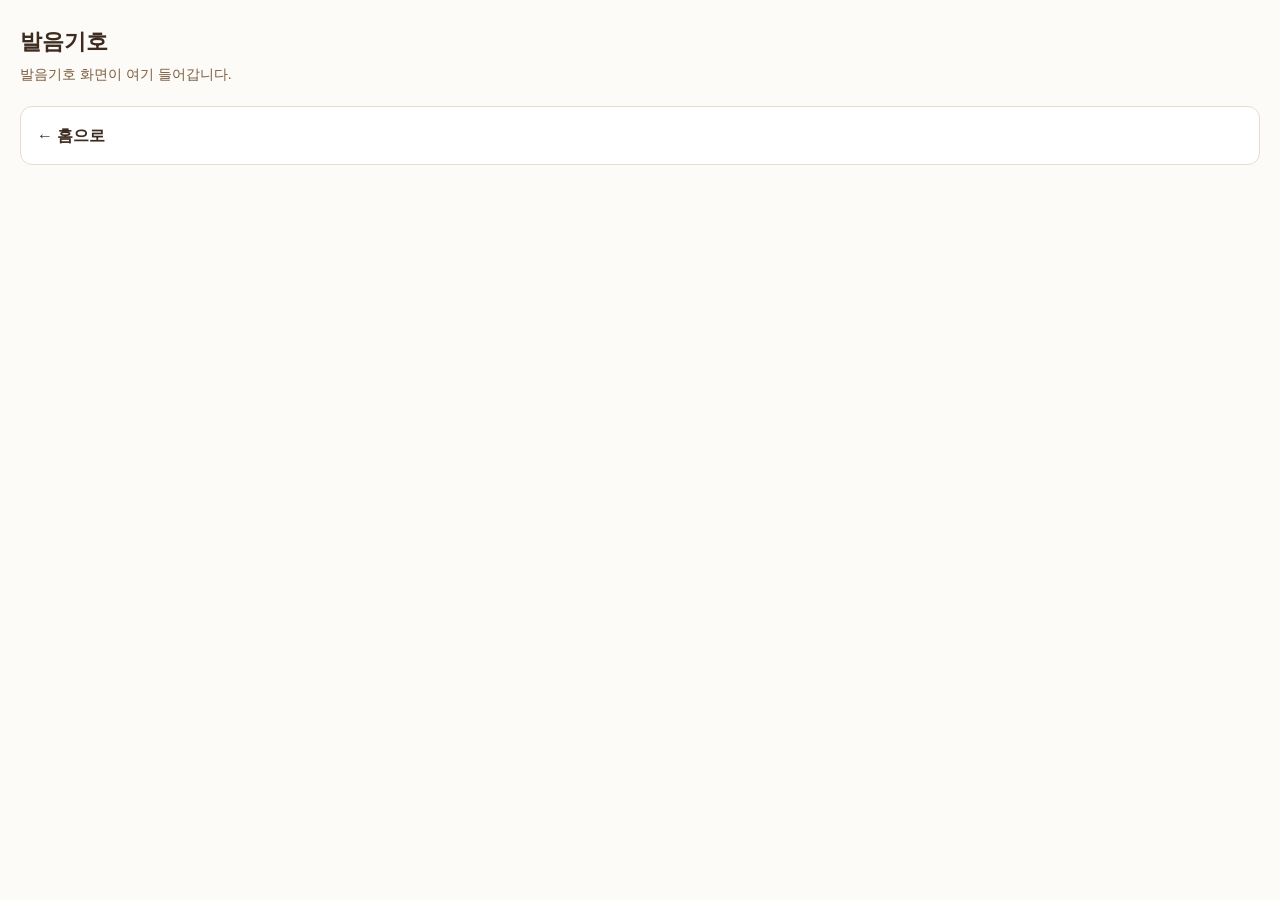
<file: dict.html>
<!doctype html>
<html lang="ko">
<head>
<meta charset="utf-8">
<meta name="viewport" content="width=device-width, initial-scale=1, viewport-fit=cover">
<title>Ownify — 발음기호</title>
<link rel="icon" type="image/png" sizes="32x32" href="assets/icon/onf-32.png">
<link rel="icon" type="image/png" sizes="192x192" href="assets/icon/onf-192.png">
<link rel="apple-touch-icon" href="assets/icon/onf-180.png">
<link rel="stylesheet" href="assets/onf-ui.css">
</head>
<body>
<div class="onf-page">
  <h1 class="onf-title">발음기호</h1>
  <p class="onf-sub">발음기호 화면이 여기 들어갑니다.</p>
  <a class="onf-card" href="index.html" id="back">← 홈으로</a>
</div>
<script src="assets/onf-frame.js"></script>
<script>document.getElementById('back').href = ONF.frame.withToken('index.html');</script>
</body>
</html>
</file>
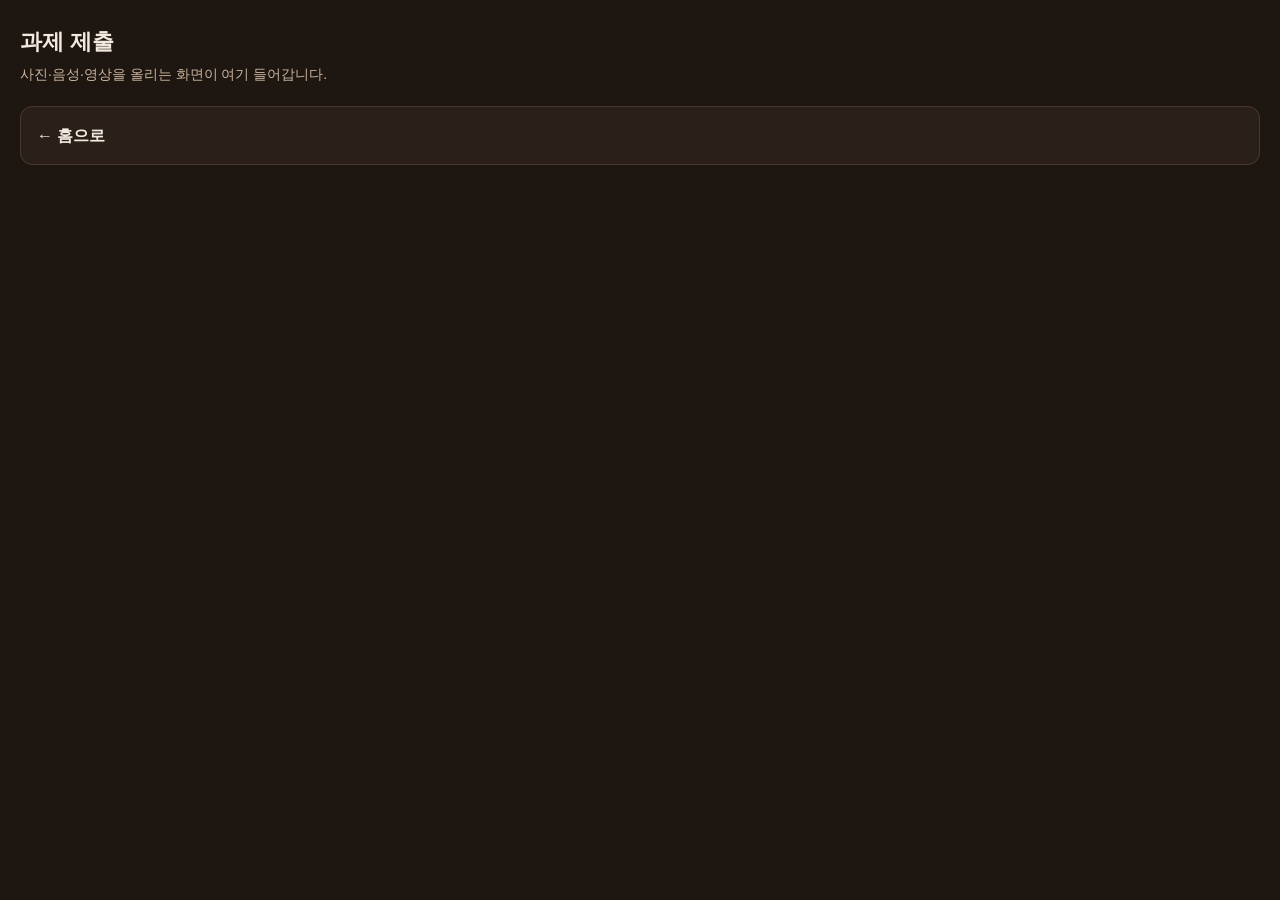
<file: hw.html>
<!doctype html>
<html lang="ko">
<head>
<meta charset="utf-8">
<meta name="viewport" content="width=device-width, initial-scale=1, viewport-fit=cover">
<title>Ownify — 과제 제출</title>
<link rel="icon" type="image/png" sizes="32x32" href="assets/icon/onf-32.png">
<link rel="icon" type="image/png" sizes="192x192" href="assets/icon/onf-192.png">
<link rel="apple-touch-icon" href="assets/icon/onf-180.png">
<script>/* 🌙 다크 모드 — 안쪽 액자가 알려 준 색(onfTheme · onf-frame.js)을 **그리기 전에** 단다 · 없으면 어둡게(Peter 2026-10-14 「홈페이지 기본은 다크모드로」 — 종전 기기 설정 · 홈에서 「기기 설정 따라」를 고르면 안쪽이 그 색을 알려 남는다) */(function(){try{var v=localStorage.getItem("onfTheme"),d=v!=="light";document.documentElement.setAttribute("data-theme",d?"dark":"light");}catch(e){}})();</script>
<link rel="stylesheet" href="assets/onf-ui.css">
</head>
<body>
<div class="onf-page">
  <h1 class="onf-title">과제 제출</h1>
  <p class="onf-sub">사진·음성·영상을 올리는 화면이 여기 들어갑니다.</p>
  <a class="onf-card" href="index.html" id="back">← 홈으로</a>
</div>
<script src="assets/onf-frame.js"></script>
<script>document.getElementById('back').href = ONF.frame.withToken('index.html');</script>
</body>
</html>
</file>
<file: assets/onf-ui.css>
/* ONF 공통 스타일 — 브랜드 색과 기본 골격만. 화면별 살은 각 html 에서 붙인다. */
:root {
  --onf-ink: #3d2b1f;
  --onf-brown: #7a5c3e;
  --onf-line: #e8ddcf;
  --onf-bg: #fdfbf7;
  --onf-page: #fff;       /* 맨 바탕 */
  --onf-card: #fff;
  --onf-mute: #9b8877;
  --onf-frame: #E9DFD0;   /* 판 전체 화면 둘레 — GAS 쪽 --frame 과 같은 값 */
  --onf-dock-bg: #F1EADE; /* 🅱 판이 메뉴 옆 칸을 채울 때 판 둘레 — 홈 바탕색(GAS 쪽 --bg 와 같은 값 · 2026-10-16) */
}
/* 🌙 다크 — 에스프레소(Peter 2026-10-12 · GAS ONF_Ui_Css 와 같은 값). 안쪽 액자가 onf:'theme' 으로 알려 주면 onf-frame.js 가 <html data-theme> 를 갈고
   localStorage onfTheme 에 둔다 → 다음에 열 때 머리 스크립트가 **그리기 전에** 단다(밝은 틀이 번쩍이지 않게). */
:root[data-theme="dark"] {
  color-scheme: dark;
  --onf-ink: #F3EADF; --onf-brown: #C9B39C; --onf-line: #4A3A2E; --onf-bg: #1E1611;
  --onf-page: #1E1611; --onf-card: #2A2019; --onf-mute: #9A8571; --onf-frame: #140E0A; --onf-dock-bg: #1E1611;
}
/* ⛔ 액자는 밝은 색 체계로 둔다 — 안에 드는 구글 문서(exec 래퍼 · 로그인 버튼 · 판)는 색 체계를 안 밝힌 밝은 문서다.
   액자 요소(위 dark 를 물려받음)와 안 문서의 색 체계가 다르면 브라우저가 그 액자를 **불투명 흰 종이**로 칠한다(CSS color-scheme 규약) —
   로그인 버튼 둘레 흰 테 · 「불러오는 중」 위를 덮는 흰 화면이 그것(2026-10-14 Peter 아이폰 · WebKit 은 빈 액자·읽는 중도 흰색, 크롬은 다 읽은 구글 문서가 흰색 — 둘 다 실측).
   같게 맞추면 투명해져 뒤의 어두운 바탕이 비친다 · 안쪽 다크 홈은 제 바탕을 스스로 칠한다. */
:root[data-theme="dark"] iframe { color-scheme: light; }
* { box-sizing: border-box; }
html, body { margin: 0; padding: 0; height: 100%; background: var(--onf-page); }
body {
  font: 16px/1.6 -apple-system, BlinkMacSystemFont, 'Pretendard', sans-serif;
  color: var(--onf-ink);
  -webkit-text-size-adjust: 100%;
}

/* 앱 화면(교재)은 iframe 이 화면을 꽉 채운다 */
.onf-full { overflow: hidden; }
.onf-full iframe { display: block; width: 100%; height: 100%; border: 0; position: relative; z-index: 1; }
/* 📐 보이는 키 맞춤(onf-frame.js vhFit · 2026-11-16) — 아이패드 크롬이 배치 창을 주소창만큼 길게 줄 때 html 키를 보이는 키로 못 박고 이 표식을 단다.
   고정 요소(교재 판 · position:fixed)는 배치 창에 붙어 그만큼 길어지니, 그동안은 body(= 보이는 키)를 그 바탕으로 삼는다. 표식이 없으면 아무 일도 없다. */
html.onf-vcut body { contain: layout; }

/* 불러오는 동안 */
.onf-wait {
  position: fixed; inset: 0; z-index: 0;
  display: flex; flex-direction: column; gap: 14px;
  align-items: center; justify-content: center;
  background: var(--onf-bg); color: var(--onf-brown); font-size: 15px;
}
.onf-spin {
  width: 26px; height: 26px; border: 3px solid var(--onf-line);
  border-top-color: var(--onf-brown); border-radius: 50%;
  /* ⛔ [2026-10-29 Peter 「뭔가 계속 끊긴다」] infinite 금지 — 이 고리는 화면이 뜬 뒤에도 액자 **뒤에서** 계속 돈다(걷는 JS 가 없다 · 위 .onf-wait 는 덮개가 본진).
     덮여 안 보여도 회전은 화면을 초당 60번 다시 그리게 한다(헤드리스 3초: 도는 고리 180프레임 · 멈춘 고리 1) — 홈을 연 내내 그 탭이 GPU 를 쓴다.
     ponytail: 40바퀴(32초)면 멈춘다 — 가장 느린 doGet 12.7초 · 막힘 안내 30초보다 길다. 32초 넘게 안 뜨는 화면은 멈춘 고리가 보인다. */
  animation: onf-spin .8s linear 40;
}
@keyframes onf-spin { to { transform: rotate(360deg); } }
/* 🔐 화면이 안 열렸을 때(onf-frame.js openExec — 구글 계정 여러 개 · 연결) — 「불러오는 중」 자리에 고리 대신. 판이면 [닫기]. */
.onf-stuck { display: flex; flex-direction: column; align-items: center; gap: 10px; max-width: 32em; padding: 0 22px; text-align: center; word-break: keep-all; text-wrap: pretty; line-height: 1.6; }
.onf-stuck b { color: var(--onf-ink); font-size: 17px; }
.onf-stuck button { margin-top: 6px; font: inherit; font-weight: 700; padding: 8px 20px; border-radius: 10px; border: 1px solid var(--onf-line); background: var(--onf-card); color: var(--onf-ink); cursor: pointer; }
/* 「불러오는 중」 점은 없앴다(2026-10-15 Peter 「… 늘어나는 애니메이션 대신 도는 고리만」) — 고리(.onf-spin)가 혼자 돈다. */

/* 일반 화면(홈 등) */
.onf-page { padding: 24px 20px calc(24px + env(safe-area-inset-bottom, 0px)); background: var(--onf-bg); min-height: 100%; }
.onf-title { margin: 0 0 4px; font-size: 22px; font-weight: 700; }
.onf-sub { margin: 0 0 20px; color: var(--onf-brown); font-size: 14px; }
.onf-card {
  display: block; padding: 16px; margin-bottom: 10px; background: var(--onf-card);
  border: 1px solid var(--onf-line); border-radius: 12px;
  color: var(--onf-ink); text-decoration: none; font-weight: 600;
}
.onf-card:active { background: var(--onf-bg); }
.onf-muted { color: var(--onf-mute); font-weight: 400; font-size: 14px; }

/* 📖 홈 안 교재 판(2026-10-12 Peter 홈 리디자인 3단계 · PC 전용 — 홈이 넓은 화면에서만 연다).
   떠 있는 큰 판 — 가장자리 16px · 모서리 28(홈 블럭·왼쪽 메뉴와 같은 말) · 닫으면 액자째 지운다(onf-frame.js bookClose).
   .beside = 홈 왼쪽 메뉴 오른쪽부터 덮는다(--bl · 2026-10-12 Peter 「창 모드는 맨 왼쪽 탭만 보이게」) — 2026-10-16 부터는 둥둥 뜬 판이 아니라 **메뉴 옆 빈 칸 전체**(아래 .beside · 🅱) ·
   .full = 화면 전체(메뉴까지 덮음) — 모서리는 그대로, 가장자리만 10px(Peter 「전체 화면은 각지고 창은 둥근데 통일」). */
.onf-bookpanel { position: fixed; top: 16px; right: 16px; bottom: 16px; width: min(1100px, calc(64vw - 16px)); z-index: 5;
  background: var(--onf-bg); border: 1px solid var(--onf-line); border-radius: 28px; overflow: hidden;
  box-shadow: 0 30px 80px -30px rgba(43,29,20,.55); }
.onf-bookpanel.beside { top: 0; right: 0; bottom: 0; left: var(--bl); width: auto; padding: var(--bm, 16px); border: 0; border-radius: 0; box-shadow: none; background: var(--onf-dock-bg); }
/* 🅱 .beside = 메뉴 옆 **빈 칸 전체**(2026-10-16 Peter 「B로 가자」) — 칸(상자)은 홈 바탕색으로 칠하고 안쪽 액자(iframe)가 여백(--bm)·모서리(--br)를 두고 앉는다.
   홈이 잰 메뉴 끝(--bl)·여백(--bm)·모서리(--br)가 아니면 기본값(16px·28px) — 모서리·여백은 메뉴와 같은 말. */
.onf-bookpanel.beside iframe { border-radius: var(--br, 28px); box-shadow: 0 0 0 1px var(--onf-line); }
/* 「불러오는 중」도 액자 자리와 같게(.beside 판은 상자가 칸 전체라 inset 으로 여백을 둔다) */
.onf-bookpanel.beside .onf-wait { inset: var(--bm, 16px); border-radius: var(--br, 28px); }
.onf-bookpanel.full { top: 0; right: 0; bottom: 0; left: 0; width: auto; padding: 10px; border: 0; border-radius: 0; box-shadow: none; background: var(--onf-frame); }
/* 전체 화면 = 화면 끝까지 덮고(뒤 홈이 안 보인다 · 2026-10-12 Peter 「테두리에 뒤 홈페이지가 다 보인다」) 그 안에 둥근 판 — 모서리 한 말은 그대로 */
.onf-bookpanel.full iframe { border-radius: 22px; box-shadow: 0 0 0 1px var(--onf-line); }
.onf-bookpanel iframe { display: block; width: 100%; height: 100%; border: 0; position: relative; z-index: 1; }
.onf-bookpanel .onf-wait { position: absolute; }   /* 판 안에서만 — 액자(z 1) 뒤에 깔려 그려지면 덮인다 */
/* 숨긴 판(2026-10-13 · onf-frame.js bookPark) — 지우지 않고 감춘다: 같은 자리·같은 크기라 교재가 그대로 그려 두고, 다시 보이면 0초.
   ⛔ display:none 금지 — 안쪽 창 크기가 0 이 돼 교재가 빈 판으로 그렸다가 보일 때 다시 그린다. visibility 라 초점·누르기도 안 간다. */
.onf-bookpanel.park { visibility: hidden; pointer-events: none; }

/* 📱 폰 판(2026-10-14 · onf-frame.js 「폰 판」 · <html class="onf-ph"> = 홈의 onfBookWide 가 아닌 화면) — 늘 화면 전체 · 홈 액자(.onf-full iframe)와 **같은 상자**.
   안전 영역(노치·홈 막대)은 안쪽 교재가 종전대로 맞춘다 — 교재가 홈 액자째 넘어가던 때와 같은 자리라 퇴행이 없다(여기서 더 비키면 두 번 비킨다).
   「창 모드」(.full)·메뉴 옆(.beside)·둥근 판은 안 먹는다 — ⚠️ 이 규칙들이 위 .beside·.full 뒤에 있어야 이긴다(같은 무게). */
.onf-ph .onf-bookpanel { top: 0; right: 0; bottom: 0; left: 0; width: auto; padding: 0; border: 0; border-radius: 0; box-shadow: none; }
.onf-ph .onf-bookpanel iframe { border-radius: 0; box-shadow: none; }
</file>
